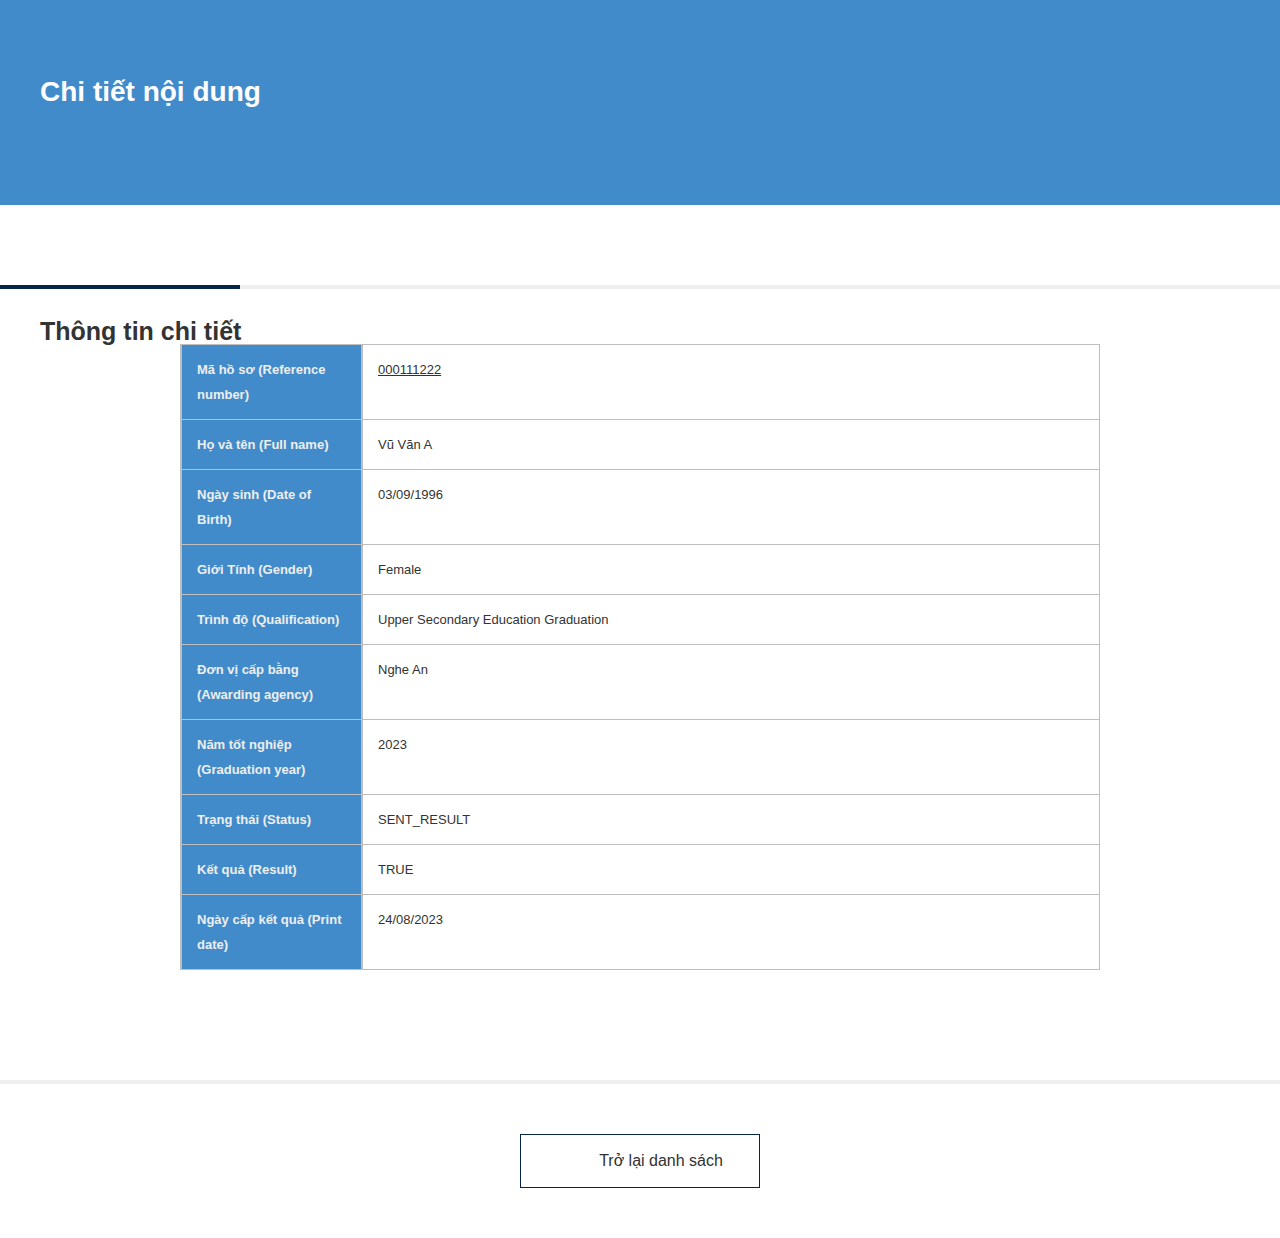
<file: result-detail.html>
<!DOCTYPE html>
<html lang="en">
  <head>
    <meta charset="UTF-8" />
    <meta name="viewport" content="width=device-width, initial-scale=1.0" />
    <title>Chi tiết kết quả</title>
    <link rel="stylesheet" href="/style.css" type="text/css" />
  </head>
  <body>
    <main class="content-body">
      <div class="page-ttl">
        <div class="inner">
          <div class="breadcrumb">
            <h1 class="ttlCom01">Chi tiết nội dung</h1>
          </div>
        </div>
      </div>

      <div class="container">
        <section class="sec-bdr">
          <div class="inner">
            <h2 class="ttlCom03">Thông tin chi tiết</h2>
            <div class="tableCom01">
              <dl class="tRow">
                <dt class="tHead">Mã hồ sơ (Reference number)</dt>
                <dd class="tData">
                  <a class="txtLink" href="#">000111222</a>
                </dd>
              </dl>
              <dl class="tRow linkA">
                <dt class="tHead">Họ và tên (Full name)</dt>
                <dd class="tData">
                  <p>
                    <span> Vũ Văn A </span>
                  </p>
                </dd>
              </dl>
              <dl class="tRow linkA">
                <dt class="tHead">Ngày sinh (Date of Birth)</dt>
                <dd class="tData nestWrap">
                  <div class="tableNested">
                    <div class="tData">03/09/1996</div>
                  </div>
                </dd>
              </dl>
              <dl class="tRow linkA">
                <dt class="tHead">Giới Tính (Gender)</dt>
                <dd class="tData">Female</dd>
              </dl>
              <dl class="tRow linkA">
                <dt class="tHead">Trình độ (Qualification)</dt>
                <dd class="tData">Upper Secondary Education Graduation</dd>
              </dl>

              <dl class="tRow linkA">
                <dt class="tHead">Đơn vị cấp bằng (Awarding agency)</dt>
                <dd class="tData">Nghe An</dd>
              </dl>

              <dl class="tRow linkA">
                <dt class="tHead">Năm tốt nghiệp (Graduation year)</dt>
                <dd class="tData">2023</dd>
              </dl>
              <dl class="tRow linkA">
                <dt class="tHead">Trạng thái (Status)</dt>
                <dd class="tData">SENT_RESULT</dd>
              </dl>
              <dl class="tRow linkA">
                <dt class="tHead">Kết quả (Result)</dt>
                <dd class="tData">TRUE</dd>
              </dl>
              <dl class="tRow linkA">
                <dt class="tHead">Ngày cấp kết quả (Print date)</dt>
                <dd class="tData">24/08/2023</dd>
              </dl>
            </div>
          </div>
        </section>

        <section class="sec-bdr" style="display: none">
          <div class="inner">
            <h2 class="ttlCom03">Programs (Post-Secondary Courses)</h2>
            <div class="tableCom02">
              <div class="tRow-wrap tHeadRow">
                <div class="tRow">
                  <div class="tHead">Name of Program</div>
                  <div class="tHead">Years of Study</div>
                  <div class="tHead">Qualifications Awarded</div>
                  <div class="tHead">Approval date of awarding the title</div>
                  <div class="tHead">Fields of Study<br />(8 types)</div>
                  <div class="tHead">Date of Establishment</div>
                  <div class="tHead">Professional Post-secondary Course</div>
                </div>
              </div>
              <div class="tRow-wrap">
                <div class="js-sp-titleBar">
                  <span></span><span class="arrowUpDown">Details</span>
                </div>
                <div class="tRow">
                  <div class="tData pcData">
                    <p></p>
                  </div>
                  <div class="tData">
                    <div class="spHead">Years of Study</div>
                    <p></p>
                  </div>
                  <div class="tData">
                    <div class="spHead">Qualifications Awarded</div>
                    <p></p>
                  </div>
                  <div class="tData">
                    <div class="spHead">Qualifications Awarded</div>
                    <p></p>
                  </div>
                  <div class="tData">
                    <div class="spHead">Fields of Study<br />(8 types)</div>
                    <p></p>
                  </div>
                  <div class="tData">
                    <div class="spHead">Date of Establishment</div>
                    <p></p>
                  </div>
                  <div class="tData">
                    <div class="spHead">Professional Post-secondary course</div>
                    <p></p>
                  </div>
                </div>
              </div>
            </div>
          </div>
        </section>

        <section class="sec-bdr d-info">
          <div class="inner">
            <div class="btn-box btn-back-box txt-center">
              <!-- <a href="javascript:void(0)" id="resultBack"> -->
              <button
                class="btn-base btn--Arrow--move w240"
                id="resultBack"
                onclick="history.back();"
              >
                <span>Trở lại danh sách</span>
              </button>
              <!-- </a> -->
            </div>
          </div>
        </section>
      </div>
      <!--//container-->
    </main>
  </body>
</html>
</file>
<file: style.css>
@charset "UTF-8";
/* ====================================================
reset style
==================================================== */

html {
  overflow-y: scroll;
  font-size: 10px;
  /* Base font size, change to 14px or 16px if needed */
  -ms-text-size-adjust: 100%;
  -webkit-text-size-adjust: 100%;
}

body,
div,
dl,
dt,
dd,
ul,
ol,
li,
h1,
h2,
h3,
h4,
h5,
h6,
pre,
code,
form,
fieldset,
legend,
input,
textarea,
p,
blockquote,
th,
td {
  margin: 0;
  padding: 0;
}

* {
  -webkit-box-sizing: border-box;
  box-sizing: border-box;
}

table {
  border-collapse: collapse;
  border-spacing: 0;
}

fieldset,
img {
  border: 0;
}

img {
  vertical-align: middle;
}

address,
caption,
cite,
code,
dfn,
em,
th,
var {
  font-style: normal;
  font-weight: normal;
}

li {
  list-style: none;
}

caption,
th {
  text-align: left;
}

h1,
h2,
h3,
h4,
h5,
h6 {
  font-size: 100%;
  font-weight: normal;
}

q:before,
q:after {
  content: "";
}

abbr,
acronym {
  border: 0;
  font-variant: normal;
}

sup {
  vertical-align: super;
}

sub {
  vertical-align: sub;
}

input,
textarea,
select {
  font-family: inherit;
  font-size: inherit;
  font-weight: inherit;
}

/*to enable resizing for IE*/

input,
textarea,

/*because legend doesn't inherit in IE */

legend {
  color: #000;
}

del,
ins {
  text-decoration: none;
}

/* ====================================================
Font
==================================================== */

/* ====================================================
Color
==================================================== */

/* ====================================================
Position & transform
==================================================== */

/* ====================================================
Media Quary
==================================================== */

/* ====================================================
Sizing
==================================================== */

/* ====================================================
Misc
==================================================== */

/* ====================================================
Transiton
==================================================== */

/* ====================================================
opacity
==================================================== */

/* ====================================================
flexbox
==================================================== */

/* ====================================================
Base style & container
==================================================== */

html.fontS {
  font-size: 9px;
  /* font-size: 85%; */
}

html.fontM {
  font-size: 11px;
  /* font-size: 100%; */
}

html.fontM.border_scroll {
  left: 32.5px;
}

html.fontL {
  font-size: 13px;
  /* font-size: 110%; */
}

html.fontL.border_scroll {
  left: 64px;
}

body,
body.en {
  color: #333;
  font-family: Roboto, sans-serif;
  font-size: 100%;
  font-size: 10px;
  -webkit-font-smoothing: antialiased;
  line-height: 1.6;
  position: relative;
}

.hidden {
  overflow-y: hidden;
}

.overlay {
  position: absolute;
  top: 0;
  left: 0;
  width: 100%;
  height: 100%;
  background-color: #000;
  opacity: 0;
  visibility: hidden;
  z-index: 9;
}

.overlay.active {
  opacity: 0.3;
  visibility: visible;
}

.container {
  display: block;
  margin: 0 auto;
}

.inner {
  margin: 0 auto;
  padding: 30px 40px;
  position: relative;
  max-width: 1440px;
}

.inner ol li {
  list-style: decimal;
  line-height: 1.5em;
  height: auto;
}

.inner ol ul li {
  list-style: none;
}

.inner ol.imgtext li {
  list-style: none;
}

div.inner em {
  font-style: italic;
}

.inner del {
  text-decoration: line-through;
}

@media screen and (max-width: 737px) {
  .inner {
    padding: 0 4%;
  }
}

@media screen and (max-width: 737px) {
  .pc {
    display: none !important;
  }

  .shortTermSpan p {
    display: block;
  }
}

@media screen and (min-width: 738px) {
  .sp {
    display: none !important;
  }

  .shortTermSpan p {
    display: inline-block;
  }
}

.mb-30 {
  margin-bottom: 30px;
}

.mt-30 {
  margin-top: 30px;
}

a {
  color: #313131;
  text-decoration: none;
}

section.wyswyg1 a,
section.content-article.news a {
  color: #2e82cc;
}

.txtLink {
  text-decoration: underline;
}

.txtLink:hover {
  opacity: 0.7;
}

/*a:link{	color: #666; }
a:visited{color: #666; }
a:hover{color: $color-purple; }
a:active{color: $color-purple; }
*/

img {
  max-width: 100%;
  height: auto;
}

.img100 {
  width: 100%;
}

.al-c {
  text-align: center;
}

.al-r {
  text-align: right;
}

.align-t {
  vertical-align: top;
}

.rollover {
  -webkit-transition: all 0.2s ease;
  -o-transition: all 0.2s ease;
  transition: all 0.2s ease;
  padding: 20px;
  display: block !important;
}

.rollover:hover {
  opacity: 0.6;
  filter: alpha(opacity=70);
}

.flex-box {
  display: -webkit-box;
  display: -ms-flexbox;
  display: flex;
  -ms-flex-wrap: wrap;
  flex-wrap: wrap;
}

.flex-box.content-fs {
  -webkit-box-pack: start;
  -ms-flex-pack: start;
  justify-content: flex-start;
}

.flex-box.content-fe {
  -webkit-box-pack: end;
  -ms-flex-pack: end;
  justify-content: flex-end;
}

.flex-box.content-bw {
  -webkit-box-pack: justify;
  -ms-flex-pack: justify;
  justify-content: space-between;
}

.flex-box.content-c {
  -webkit-box-pack: center;
  -ms-flex-pack: center;
  justify-content: center;
}

.flex-box.align-fs {
  -webkit-box-align: start;
  -ms-flex-align: start;
  align-items: flex-start;
}

.flex-box.align-fe {
  -webkit-box-align: end;
  -ms-flex-align: end;
  align-items: flex-end;
}

.flex-box.align-c {
  -webkit-box-align: center;
  -ms-flex-align: center;
  align-items: center;
}

.flex-box .col-2 {
  width: 50%;
}

.bold {
  font-weight: bold;
}

.en {
  font-family: Roboto, sans-serif;
}

.min {
  font-family: Roboto, sans-serif;
  -webkit-transform: rotate(0.03deg);
  -ms-transform: rotate(0.03deg);
  transform: rotate(0.03deg);
}

input,
button,
textarea,
select {
  margin: 0;
  padding: 0;
  background: none;
  border: none;
  border-radius: 0;
  outline: none;
  -webkit-appearance: none;
  -moz-appearance: none;
  appearance: none;
}

button {
  cursor: pointer;
}

/* ====================================================
Float & clear
==================================================== */

.clearfix:before {
  content: "";
  display: table;
}

.clearfix:after {
  clear: both;
  content: "";
  display: table;
}

/* ====================================================
Header
==================================================== */

.information-box {
  padding: 35px 0;
  background: #eeeeee;
  font-size: 12px;
  font-size: 1.2rem;
}

@media screen and (max-width: 737px) {
  .information-box {
    padding: 10px 0;
  }
}

.information-box p {
  padding-right: 2.85%;
  width: calc(100% - 64px);
  border-right: 2px solid #bebebe;
}

@media screen and (max-width: 737px) {
  .information-box p {
    width: calc(100% - 30px);
    border-right: 0;
  }
}

.information-box .btn-close {
  padding: 0;
  padding-left: 30px;
  width: 64px;
}

@media screen and (max-width: 737px) {
  .information-box .btn-close {
    padding: 0;
    padding-left: 10px;
    width: 30px;
  }

  .information-box .btn-close img {
    height: auto;
  }
}

.btn-close {
  cursor: pointer;
}

@media screen and (min-width: 737px) {
  .pc-fixed {
    position: fixed;
    top: 0;
    left: 0;
    width: 100%;
    z-index: 10;
  }
}

.is-fixed {
  position: fixed !important;
  top: 0;
  left: 0;
  width: 100%;
  z-index: 9999;
}

.fixed-content {
  position: relative;
  -webkit-transition: all 0.5s;
  -o-transition: all 0.5s;
  transition: all 0.5s;
}

.fixed-content.fixed-top {
  position: fixed;
  width: 100%;
  top: 0;
  -webkit-transition: all 0.5s;
  -o-transition: all 0.5s;
  transition: all 0.5s;
  z-index: 999;
}

#main-header {
  position: relative;
  padding: 20px 0;
  background: #428bca;
  z-index: 10;
}

@media screen and (max-width: 737px) {
  .fixed-content {
    position: fixed;
    top: 0;
    width: 100%;
    z-index: 1000;
    -webkit-transition: none;
    -o-transition: none;
    transition: none;
  }

  .content-body {
    margin-top: 60px;
  }

  .fixed-content.fixed-top {
    position: fixed;
    width: 100%;
    top: 0;
    -webkit-transition: none;
    -o-transition: none;
    transition: none;
    z-index: 999;
  }

  #main-header {
    padding: 0;
    height: 60px;
    background: #313131;
    border-bottom: 1px solid #313131;
  }

  #main-header .inner {
    display: -webkit-box;
    display: -ms-flexbox;
    display: flex;
    -webkit-box-pack: justify;
    -ms-flex-pack: justify;
    justify-content: space-between;
    -webkit-box-align: center;
    -ms-flex-align: center;
    align-items: center;
  }
}

#main-header .logo {
  -webkit-transition-timing-function: cubic-bezier(0, 0, 0.58, 1);
  -o-transition-timing-function: cubic-bezier(0, 0, 0.58, 1);
  transition-timing-function: cubic-bezier(0, 0, 0.58, 1);
  -webkit-transition-property: all;
  -o-transition-property: all;
  transition-property: all;
  -webkit-transition-duration: 0.5s;
  -o-transition-duration: 0.5s;
  transition-duration: 0.5s;
  -webkit-transition-delay: 0s;
  -o-transition-delay: 0s;
  transition-delay: 0s;
}

#main-header .logo.sp {
  display: none !important;
}

@media screen and (max-width: 737px) {
  #main-header .logo img {
    width: auto;
    height: auto;
    max-height: 27px;
  }
}

#main-header .logo:hover {
  opacity: 0.7;
}

#main-header .font-size {
  position: relative;
  margin-left: 34px;
  width: 80px;
  color: #fff;
  border-bottom: 1px solid rgba(255, 255, 255, 0.5);
}

#main-header .font-size .btn-size {
  position: relative;
  display: inline-block;
  padding-bottom: 10px;
  width: 15px;
  line-height: 22px;
  text-align: center;
  vertical-align: bottom;
  opacity: 0.5;
  cursor: pointer;
  -webkit-transition: 0.3s;
  -o-transition: 0.3s;
  transition: 0.3s;
}

#main-header .font-size .btn-size.active {
  opacity: 1;
}

#main-header .font-size .btn-size:hover {
  opacity: 1;
}

#main-header .font-size .btn-size:hover:before {
  left: 50%;
  opacity: 1;
}

#main-header .font-size .btn-size.btn-s {
  font-size: 1.6em;
}

#main-header .font-size .btn-size.btn-m {
  font-size: 2.3em;
}

#main-header .font-size .btn-size.btn-l {
  font-size: 2.7em;
}

@media screen and (max-width: 737px) {
  .overlay #main-header {
    background: #fff;
  }

  .overlay #main-header .logo.navClose {
    display: none;
  }

  .overlay #main-header .logo.sp {
    display: block !important;
  }
}

.border_scroll {
  width: 15px;
  height: 7px;
  position: absolute;
  bottom: -3px;
  left: 0;
  background-color: #fff;
  -webkit-transition-duration: 0.5s;
  -o-transition-duration: 0.5s;
  transition-duration: 0.5s;
}

@media screen and (max-width: 737px) {
  .function {
    padding: 20px 4%;
    background: #313131;
  }

  .function.flex-box.content-bw.align-c.sp form {
    width: 100%;
  }
}

.function .search-box {
  margin-left: 50px;
  width: 300px;
}

@media screen and (max-width: 737px) {
  .function .search-box {
    margin-left: 0;
    width: 100%;
  }
}

/* for autocomplete search */
.ui-widget-content a {
  font-size: 15px;
  font-size: 1.5rem;
}

.ui-menu-item-wrapper {
  font-size: 15px;
  font-size: 1.5rem;
}

.ui-menu .ui-menu-item {
  padding: 5px 0px 5px 1.4em !important;
}

.ui-state-active {
  border: none !important;
  background: none !important;
  font-weight: bold !important;
  color: #072549 !important;
  padding: 0 0;
}

.function .search-box input {
  height: 34px;
  font-size: 14px;
  font-size: 1.4rem;
}

.function .search-box input[type="text"] {
  padding: 0 20px;
  color: #8f8f8f;
  width: 200px;
  background: #fff;
}

.ui-autocomplete {
  max-height: 250px;
  overflow-y: auto;
  /* prevent horizontal scrollbar */
  overflow-x: hidden;
  /* add padding to account for vertical scrollbar */
  padding-right: 20px;
}

@media screen and (max-width: 737px) {
  .function .search-box input[type="text"] {
    padding: 0 5px;
    width: calc(100% - 65px);
    height: 50px;
  }
}

.function .search-box .btn-submit {
  margin-left: 10px;
  width: 54px;
  height: 34px;
  color: #fff;
  font-size: 14px;
  font-size: 1.4rem;
  background: #072549;
  border: 3px solid #072549;
}

body.en .function .search-box .btn-submit {
  font-size: 12px;
  font-size: 1.2rem;
}

@media screen and (max-width: 737px) {
  .function .search-box .btn-submit {
    margin-left: 5px;
    padding: 0 5px;
    width: 60px;
    height: 50px;
  }
}

.function .search-box .btn-submit:after {
  background: #fff;
}

@media screen and (min-width: 737px) {
  .function .search-box .btn-submit:hover {
    color: #072549;
  }
}

.function .language {
  width: 72px;
  line-height: 30px;
  border: 2px solid #fff;
  border-left: 1px solid #fff;
  border-right: 1px solid #fff;
}

@media screen and (max-width: 737px) {
  .function .language {
    width: 84px;
    line-height: 42px;
  }
}

.function .language a {
  cursor: pointer;
}

.function .language .btn-switch {
  position: relative;
  width: 50%;
  color: #fff;
  font-size: 1.8em;
  text-align: center;
  border-left: 1px solid #fff;
  border-right: 1px solid #fff;
  z-index: 2;
  -webkit-transition: all 0.3s;
  -o-transition: all 0.3s;
  transition: all 0.3s;
  overflow: hidden;
}

.function .language .btn-switch span {
  opacity: 0.5;
}

.function .language .btn-switch:before {
  position: absolute;
  top: 0;
  z-index: -1;
  display: block;
  content: "";
  width: 100%;
  height: 100%;
  -webkit-transition: all 0.2s;
  -o-transition: all 0.2s;
  transition: all 0.2s;
  border: 1px solid #fff;
}

.function .language .btn-switch:hover,
.function .language .btn-switch.active {
  color: #313131;
}

.function .language .btn-switch:hover span,
.function .language .btn-switch.active span {
  opacity: 1;
}

.function .language .btn-switch:hover:before,
.function .language .btn-switch.active:before {
  background-color: #fff;
}

.function .language .btn-switch.active {
  background-color: #fff;
}

.function .language .btn-switch:first-child:before {
  right: -110%;
}

.function .language .btn-switch:first-child:hover:before {
  right: 0;
}

.function .language .btn-switch:last-child:before {
  left: -110%;
}

.function .language .btn-switch:last-child:hover:before {
  left: 0;
}

@media screen and (max-width: 737px) {
  .language-wrap {
    padding: 0;
  }
}

@media print {
  .language-wrap {
    display: none;
  }

  .flex-box.content-bw.align-c.sp {
    display: none;
  }

  #main-header {
    display: none;
  }

  .navGlobal.sp {
    display: none;
  }

  .archive-years {
    display: none;
  }

  .page-ttl {
    display: none;
  }

  .navGlobal {
    display: none;
  }

  .sp {
    display: none;
  }

  .article-k5.article-k4 .inner-k5 .news-list {
    width: 100% !important;
    margin-left: 0% !important;
  }

  #main-footer {
    display: none;
  }
}

@media screen and (max-width: 737px) {
  .language-wrap .language {
    width: 82px;
  }

  .language-wrap .language .btn-switch {
    font-size: 15px;
    font-size: 1.5rem;
  }

  .menu-trigger,
  .menu-trigger span {
    display: inline-block;
    -webkit-transition: all 0.4s;
    -o-transition: all 0.4s;
    transition: all 0.4s;
    -webkit-box-sizing: border-box;
    box-sizing: border-box;
  }

  .menu-trigger {
    position: relative;
    width: 60px;
    height: 60px;
    margin-right: -10px;
    z-index: 10;
    background: #313131;
  }

  .menu-trigger span {
    position: absolute;
    left: 0;
    right: 0;
    margin: auto;
    width: 36px;
    height: 3px;
    background-color: #fff;
  }

  .menu-trigger span:nth-of-type(1) {
    top: 16px;
  }

  .menu-trigger span:nth-of-type(2) {
    top: 28px;
  }

  .menu-trigger span:nth-of-type(3) {
    bottom: 16px;
  }

  .menu-trigger.active span:nth-of-type(1) {
    -webkit-transform: translateY(14px) rotate(-315deg);
    -ms-transform: translateY(14px) rotate(-315deg);
    transform: translateY(14px) rotate(-315deg);
  }

  .menu-trigger.active span:nth-of-type(2) {
    opacity: 0;
  }

  .menu-trigger.active span:nth-of-type(3) {
    -webkit-transform: translateY(-12px) rotate(315deg);
    -ms-transform: translateY(-12px) rotate(315deg);
    transform: translateY(-12px) rotate(315deg);
  }
}

.navGlobal {
  background: #fff;
  opacity: 1;
}

@media screen and (max-width: 737px) {
  .navGlobal {
    display: none;
    position: absolute;
    z-index: 9999;
    top: 60px;
    left: 0;
    width: 100%;
    -webkit-transform: translateY(-100%);
    -ms-transform: translateY(-100%);
    transform: translateY(-100%);
    -webkit-transition: all 0.6s;
    -o-transition: all 0.6s;
    transition: all 0.6s;
    opacity: 0;
  }
}

.navGlobal.active {
  display: block;
  opacity: 1;
  -webkit-transform: translateY(0%);
  -ms-transform: translateY(0%);
  transform: translateY(0%);
}

.navGlobal .navGlobalIn {
  padding: 10px 0;
  text-align: center;
}

@media screen and (min-width: 737px) {
  .navGlobal .navGlobalIn {
    display: block;
    padding: 35px 0 22px;
    text-align: right;
  }
}

@media screen and (max-width: 1120px) {
  .navGlobal .navGlobalIn {
    text-align: center;
  }
}

.navGlobal .navGlobalIn li {
  font-size: 14px;
  font-size: 1.4rem;
  line-height: 1.2;
}

@media screen and (max-width: 737px) {
  .navGlobal .navGlobalIn li {
    padding: 10px 0;
    width: 50%;
  }
}

@media screen and (min-width: 737px) {
  .navGlobal .navGlobalIn li {
    display: inline-block;
    padding: 0 1.85% 10px;
    text-align: center;
    /* font-size: 16px; */
  }

  .navGlobal .navGlobalIn li img,
  .navGlobal .navGlobalIn li br {
    display: none;
  }

  body.en .navGlobal .navGlobalIn li br {
    display: block;
  }

  .news-list .navGlobal .navGlobalIn li a {
    display: block;
  }

  .navGlobal .navGlobalIn li a {
    display: inline-block;
    position: relative;
    overflow: hidden;
    padding-bottom: 4px;
    padding-top: 1px;
    -webkit-transition: all 0.3s;
    -o-transition: all 0.3s;
    transition: all 0.3s;
    vertical-align: middle;
  }

  .navGlobal .navGlobalIn li a:hover,
  .navGlobal .navGlobalIn li a.active {
    color: #072549;
  }

  .navGlobal .navGlobalIn li a:after {
    content: "";
    position: absolute;
    bottom: 0;
    left: -100%;
    width: 100%;
    height: 3px;
    -webkit-transition: all 0.3s;
    -o-transition: all 0.3s;
    transition: all 0.3s;
  }

  .navGlobal .navGlobalIn li a:hover::after,
  .navGlobal .navGlobalIn li a.active::after {
    left: 0;
    background-color: #072549;
  }

  .news-list .navGlobal .navGlobalIn li a:hover::after,
  .news-list .navGlobal .navGlobalIn li a.active::after {
    left: 0;
    background-color: #fff;
  }

  html.fontL .navGlobalIn li {
    font-size: 1.15vw !important;
  }

  html.fontL .navGlobal .navGlobalIn li {
    padding: 0 0.85% 10px !important;
  }
}

@media screen and (min-width: 737px) and (max-width: 1350px) {
  .navGlobal .navGlobalIn li {
    display: inline-block;
    padding: 0 1.47% 10px;
    font-size: 1.9vw;
    vertical-align: middle;
  }

  span {
    /* display: inline-block;
        text-align: center; */
  }

  .navGlobal .navGlobalIn li {
    vertical-align: middle;
  }

  .navGlobal .navGlobalIn li br {
    display: block;
    line-height: 1.4;
  }

  .navGlobal .navGlobalIn li img {
    display: none;
  }

  html.fontS .navGlobalIn li span {
    font-size: 1.3vw;
  }

  html.fontM .navGlobalIn li span {
    font-size: 1.5vw;
    text-align: center;
  }

  html.fontL .navGlobalIn li span {
    font-size: 1.9vw;
    text-align: center;
  }

  html.fontS .navGlobalIn li span br {
    display: none;
  }

  html.fontM .navGlobalIn li span br,
  html.fontL .navGlobalIn li span br {
    display: block;
  }
}

@media screen and (max-width: 737px) {
  .navGlobal .navGlobalIn li span {
    display: inline-block;
    width: 100%;
    margin-top: 8px;
    -ms-flex-item-align: center;
    align-self: center;
  }

  .navGlobal .navGlobalIn li:nth-child(4) span,
  .navGlobal .navGlobalIn li:nth-child(5) span {
    padding-top: 0.5em;
  }
}

@media (min-width: 1500px) {
  .navGlobal .navGlobalIn.lg li {
    padding: 0 0.85% 10px !important;
  }
}

/* ====================================================
Footer
==================================================== */

.to-top {
  position: relative;
  overflow: hidden;
  display: block;
  width: 100%;
  height: 60px;
  background: #454545;
  border: 3px solid #454545;
  cursor: pointer;
}

.to-top:before {
  content: "";
  position: absolute;
  top: 50%;
  top: 50%;
  -webkit-transform: translateY(-50%);
  -ms-transform: translateY(-50%);
  transform: translateY(-50%);
  left: 0;
  right: 0;
  margin: -3px auto 0;
  width: 22px;
  height: 22px;
  border-top: 1px solid #fff;
  border-right: 1px solid #fff;
  z-index: 9;
  -webkit-transform: rotate(-45deg);
  -ms-transform: rotate(-45deg);
  transform: rotate(-45deg);
}

.to-top:after {
  content: "";
  display: block;
  position: absolute;
  width: 100%;
  height: 100%;
  background-color: #fff;
  border: 1px solid #fff;
  -webkit-transform: translateY(100%);
  -ms-transform: translateY(100%);
  transform: translateY(100%);
  -webkit-transition: all 0.1s ease;
  -o-transition: all 0.1s ease;
  transition: all 0.1s ease;
}

@media screen and (max-width: 737px) {
  .to-top {
    height: 50px;
  }
}

@media screen and (min-width: 737px) {
  .to-top:hover:after {
    -webkit-transform: translateY(0);
    -ms-transform: translateY(0);
    transform: translateY(0);
  }

  .to-top:hover:before {
    border-top-color: #454545;
    border-right-color: #454545;
  }
}

#main-footer {
  padding: 0 0 35px;
  color: #fff;
  background: #242424;
  clear: both;
}

#main-footer .flex-box {
  padding-top: 45px;
}

#main-footer .logo {
  display: inline-block;
  font-size: 14px;
  font-size: 1.4rem;
}

#main-footer .logo a {
  display: inline-block;
  margin-top: 10px;
}

@media screen and (max-width: 737px) {
  #main-footer {
    padding: 0 0 20px;
  }

  #main-footer .flex-box {
    padding-top: 30px;
    display: block;
    text-align: center;
  }

  #main-footer .logo {
    display: inline-block;
    margin-bottom: 40px;
    text-align: left;
    font-size: 18px;
    font-size: 1.8rem;
  }

  #main-footer .logo a {
    margin-top: 5px;
  }
}

#main-footer .ft-nav {
  margin-left: 20px;
  margin-top: 30px;
  line-height: 2.6;
}

#main-footer .ft-nav li {
  display: inline-block;
  margin: 0 20px;
}

#main-footer .ft-nav li a {
  padding: 10px 0;
  color: #fff;
  font-size: 14px;
  font-size: 1.4rem;
}

@media only screen and (max-width: 768px) {
  #main-footer .ft-nav {
    margin-left: 0px;
    margin-top: 0px;
  }
}

#main-footer a {
  -webkit-transition-property: all;
  -o-transition-property: all;
  transition-property: all;
  -webkit-transition-duration: 0.5s;
  -o-transition-duration: 0.5s;
  transition-duration: 0.5s;
  -webkit-transition-delay: 0s;
  -o-transition-delay: 0s;
  transition-delay: 0s;
  -webkit-transition-timing-function: cubic-bezier(0, 0, 0.58, 1);
  -o-transition-timing-function: cubic-bezier(0, 0, 0.58, 1);
  transition-timing-function: cubic-bezier(0, 0, 0.58, 1);
}

#main-footer a:hover {
  opacity: 0.7;
}

#main-footer .copyright {
  margin-top: 35px;
  text-align: center;
  font-size: 14px;
  font-size: 1.4rem;
  line-height: 1;
}

@media screen and (max-width: 737px) {
  #main-footer .copyright {
    font-size: 12px;
    font-size: 1.2rem;
  }
}

#main-footer:after,
#main-footer:before {
  content: "";
  position: fixed;
  width: 100%;
  left: 0;
  bottom: 0;
  height: 1000px;
}

#main-footer:after {
  background-color: #242424;
  z-index: -2;
}

#main-footer:before {
  background-color: #000;
  opacity: 0.3;
  z-index: -1;
}

.content-body {
  background-color: #fff;
}

body.overlay {
  position: fixed;
  height: 100%;
}

body.overlay:before {
  content: "";
  display: block;
  position: fixed;
  width: 100%;
  height: 100%;
  background: rgba(0, 0, 0, 0.2);
  z-index: 9;
}

/* ====================================================
MODULE
==================================================== */

/*パンくずMODULE*/

.breadcrumb {
  margin-bottom: 20px;
  color: #fff;
  font-size: 12px;
  font-size: 1.4rem;
}

.breadcrumb.wt {
  color: #333;
}

@media screen and (max-width: 737px) {
  .breadcrumb {
    margin-bottom: 5px;
    font-size: 10px;
    font-size: 1rem;
  }
}

.breadcrumb a {
  color: #fff;
  text-decoration: underline;
}

.breadcrumb.wt a {
  color: #333;
}

.breadcrumb > div {
  display: inline-block;
}

.breadcrumb > span {
  display: inline-block;
  vertical-align: top;
}

/*見出しMODULE*/

.page-ttl {
  position: relative;
  padding: 40px 0;
  height: auto;
  background: #428bca;
}

@media screen and (max-width: 737px) {
  .page-ttl {
    /*		padding:20px 0;*/
    padding: 10px 0;
    /*		height: 100px;*/
    height: auto;
    background-size: auto 100px;
    background: #428bca;
  }
}

.page-ttl.bg-colomn {
  position: relative;
  padding: 40px 0;
  height: 400px;
  background: url(https://www.nicjp.niad.ac.jp/en/images/banner.jpg) no-repeat
    center center;
  background-size: cover;
}

@media screen and (max-width: 737px) {
  .page-ttl.bg-colomn {
    height: 200px;
  }
}

.page-ttl.bg-colomn2 {
  position: relative;
  padding: 40px 0;
  height: 400px;
  background: url(https://www.nicjp.niad.ac.jp/en/images/banner.png) no-repeat
    center center;
  background-size: cover;
}

@media screen and (max-width: 737px) {
  .page-ttl.bg-colomn2 {
    height: 200px;
  }
}

.page-ttl02 {
  position: relative;
  padding: 40px 0 70px;
  height: 276px;
  background: #072549;
  background: url(https://www.nicjp.niad.ac.jp/en/images/bg_pageTtl02.png)
    no-repeat center center;
}

@media screen and (min-width: 737px) {
  .page-ttl02 .bnr-area {
    width: 32%;
  }

  .page-ttl02 .ttl-area {
    width: 64%;
  }
}

@media screen and (max-width: 737px) {
  .page-ttl02 {
    padding: 20px 0;
    height: auto;
    background-size: cover;
  }

  .page-ttl02 .inner {
    display: block;
  }

  .page-ttl02 .tags-wrap-sp {
    display: -webkit-box;
    display: -ms-flexbox;
    display: flex;
    -webkit-box-pack: justify;
    -ms-flex-pack: justify;
    justify-content: space-between;
    -webkit-box-align: center;
    -ms-flex-align: center;
    align-items: center;
    margin-top: 5px;
  }

  .page-ttl02 .tags-wrap-sp .tags {
    width: calc(100% - 120px);
  }

  .page-ttl02 .tags-wrap-sp .bnr-area {
    width: 100px;
  }
}

@media screen and (min-width: 737px) {
  .page-ttl02 .tags {
    margin-top: 15px;
  }
}

.page-ttl02 .tags span {
  display: inline-block;
  margin-right: 8px;
  padding: 0 10px;
  min-width: 100px;
  line-height: 28px;
  height: 28px;
  font-size: 14px;
  font-size: 1.4rem;
  text-align: center;
  border-radius: 15px;
  background: #fff;
}

@media screen and (max-width: 737px) {
  .page-ttl02 .tags span {
    font-size: 12px;
    font-size: 1.2rem;
    min-width: 70px;
    line-height: 24px;
    height: 24px;
  }
}

@media all and (-ms-high-contrast: none), (-ms-high-contrast: active) {
  .page-ttl02 .tags span {
    line-height: 33px;
  }
}

.plpc-160 {
  padding-left: 160px;
}

.sec-bdr.wyswyg1 .inner > div {
  padding-left: 7vw;
  font-size: 1.6rem;
}

.sec-bdr.wyswyg1 .inner > div.mid {
  padding-left: 8vw;
  padding-bottom: 60px;
  font-size: 1.6rem;
}

@media only screen and (max-width: 790px) {
  .plpc-160 {
    padding-left: 0;
  }

  .sec-bdr.wyswyg1 .inner > div {
    padding-left: 0;
    padding-bottom: 0;
  }
}

.ttlCom01 {
  color: #fff;
  font-size: 28px;
  font-size: 2.8rem;
  font-weight: bold;
}

@media screen and (max-width: 737px) {
  .ttlCom01 {
    font-size: 16px;
    font-size: 1.6rem;
  }
}

.ttlCom02 {
  position: relative;
  margin-bottom: 20px;
  padding-top: 8px;
  line-height: 1.4;
  font-size: 16px;
  font-size: 1.6rem;
}

.ttlCom02:before {
  content: "";
  position: absolute;
  left: 0;
  top: 0;
  width: 100%;
  height: 2px;
  background: #eee;
}

.ttlCom02:after {
  content: "";
  position: absolute;
  left: 0;
  top: 0;
  width: 60px;
  height: 2px;
  background: #072549;
}

@media screen and (max-width: 737px) {
  .ttlCom02 {
    padding-top: 18px;
    font-size: 14px;
    font-size: 1.4rem;
  }

  .ttlCom02:before {
    width: 44%;
    height: 10px;
  }

  .ttlCom02:after {
    width: 40px;
    height: 10px;
  }

  .universityHighlight label,
  .senmonLabel label {
    width: 85%;
    float: left;
  }

  span.plus {
    width: 15%;
    display: inline-block;
    padding: 20px 5px;
    border-top: 1px solid #072549;
    border-bottom: 1px solid #072549;
    border-right: 1px solid #072549;
    background: #eee;
    color: #072549;
  }

  span.minus {
    width: 15%;
    display: inline-block;
    padding: 20px 5px;
    border-top: 1px solid #072549;
    border-bottom: 1px solid #072549;
    border-right: 1px solid #072549;
    background: #eee;
    color: #072549;
  }

  /* .universityHighlight label.plus::before {
        content: '+';
        position: absolute;
        top: 50%;
        right: 5%;
        width: 20px;
        height: 20px;
        transform: translateY(-50%);
    }
    .universityHighlight label.minus::before {
        content: '-';
        position: absolute;
        top: 50%;
        right: 0;
        width: 20px;
        height: 20px;
        transform: translateY(-50%);
    } */
}

.faq-col h2 {
  color: #000;
  font-size: 2.8rem;
  font-weight: 700;
  line-height: 1.25;
  margin: 30px auto 30px;
}

.paragarph {
  word-wrap: break-word;
  font-size: 1.5rem;
}

@media screen and (max-width: 737px) {
  .sec-bdr .inner > h2 {
    margin-bottom: 15px;
    padding-top: 10px;
    font-size: 16px;
    font-size: 1.6rem;
  }
}

.txt-center {
  text-align: center;
}

.txt-right {
  text-align: right;
}

.txt-left {
  text-align: left;
}

/*リンクMODULE*/

.linkCmn01 {
  display: inline-block;
  position: relative;
  color: #333;
  font-weight: bold;
  text-decoration: underline;
}

.linkCmn01.icn-outLink {
  padding-left: 18px;
  padding-right: 20px;
  background: url(https://www.nicjp.niad.ac.jp/en/images/icn-outLink.png)
    no-repeat right center;
  background-size: 12px auto;
}

.linkCmn01:before {
  content: "";
  position: absolute;
  top: 50%;
  left: 0;
  width: 12px;
  height: 1px;
  background: #072549;
}

.sec-bdr .inner > div.top_line {
  position: relative;
  padding-bottom: 20px;
  padding-top: 26px;
  color: #072549;
  font-size: 24px;
  font-size: 2.4rem;
  font-weight: bold;
}

.sec-bdr .inner > div.top_line:before {
  content: "";
  position: absolute;
  top: -4px;
  left: 0;
  width: 240px;
  height: 4px;
  background: #072549;
}

/*ボタンMODULE*/

@media screen and (min-width: 737px) {
  .btn-Skew--Fill {
    -webkit-box-flex: 1;
    -ms-flex: 1 1 auto;
    flex: 1 1 auto;
    text-align: center;
    /*		text-transform: uppercase;*/
    position: relative;
    overflow: hidden;
    -webkit-transition: 0.3s;
    -o-transition: 0.3s;
    transition: 0.3s;
    z-index: 2;
  }

  .btn-Skew--Fill:after {
    position: absolute;
    -webkit-transition: 0.3s;
    -o-transition: 0.3s;
    transition: 0.3s;
    content: "";
    bottom: 0;
    width: 0;
    height: 120%;
    left: -16%;
    -webkit-transform: skewX(15deg);
    -ms-transform: skewX(15deg);
    transform: skewX(15deg);
    z-index: -1;
  }

  .btn-Skew--Fill:hover {
    cursor: pointer;
  }

  .btn-Skew--Fill:hover:after {
    left: -18%;
    width: 140%;
  }
}

.btn {
  display: inline-block;
  width: 100%;
  padding: 28px 10px;
  color: #fff;
  font-size: 28px;
  font-size: 2.8rem;
  line-height: 1;
  background: #072549;
  cursor: pointer;
}

@media screen and (max-width: 737px) {
  .btn {
    padding: 16px 10px;
    font-size: 20px;
    font-size: 2rem;
  }
}

@-webkit-keyframes fade {
  0%,
  100% {
    opacity: 1;
  }

  50% {
    opacity: 0;
  }
}

@keyframes fade {
  0%,
  100% {
    opacity: 1;
  }

  50% {
    opacity: 0;
  }
}

.add-btn {
  background: #072549;
  border: 3px solid #072549;
  padding: 10px 10px;
  margin: 15px 0;
  width: 80%;
  font-size: 20px;
  font-size: 2rem;
}

.btn-search > span,
.btn-search.big-search > span {
  border: 0;
  padding: 0px 0px 0px 44px;
  background-repeat: no-repeat;
  background: url(https://www.nicjp.niad.ac.jp/en/images/icon05.png) no-repeat
    left center;
  background-size: 26px auto;
  width: auto;
  vertical-align: initial;
  display: inline-block;
}

.btn-search > span {
  border: 0;
  width: 80%;
  margin: auto;
  /* padding-left: 40px; */
  padding: 17px 0 18px 40px;
  background-repeat: no-repeat;
  background: url(https://www.nicjp.niad.ac.jp/en/images/icon05.png) no-repeat
    left center;
  background-size: 26px auto;
  display: block;
  font-size: 24px !important;
  font-size: 2.4rem !important;
  vertical-align: middle;
}

@media screen and (max-width: 1240px) {
  .sec-searchList .btn-search > span {
    width: 15%;
  }
}

@media screen and (max-width: 737px) {
  .btn-search > span {
    padding-left: 30px;
    background-size: 22px auto;
  }

  .btn-search > span.min {
    width: 108px;
  }

  .sec-searchList .btn-search > span {
    width: 40%;
  }
}

.btn-search:hover {
  /* -webkit-animation: fade 0.6s linear;
    animation: fade 0.6s linear; */
  opacity: 0.9;
}

.btn-submit > span {
  border: 0;
  padding-left: 44px;
  background-repeat: no-repeat;
  background: url(https://www.nicjp.niad.ac.jp/en/images/icon05.png) no-repeat
    left center;
  background-size: 26px auto;
}

@media screen and (max-width: 737px) {
  .btn-submit > span {
    padding-left: 30px;
    background-size: 22px auto;
  }

  .sp-plus {
    display: inline-block;
  }
}

@media screen and (min-width: 737px) {
  .sp-plus {
    display: none;
  }

  .btn-submit:after {
    background: #fff;
  }

  .btn-submit:hover {
    color: #072549;
  }

  .btn-submit:hover span {
    background: url(https://www.nicjp.niad.ac.jp/en/images/icon05_on.png)
      no-repeat left center;
    background-size: 26px auto;
  }
}

.btn-base {
  display: inline-block;
  padding: 18px 30px;
  color: #666666;
  font-size: 16px;
  font-size: 1.6rem;
  line-height: 1;
  background: #fff;
  border: 1px solid #666666;
  cursor: pointer;
}

.btn-base:hover > span > a {
  color: #fff;
}

@media screen and (max-width: 737px) {
  .btn-base {
    padding: 12px 30px;
    width: 100%;
    font-size: 14px;
    font-size: 1.4rem;
  }
}

@media screen and (min-width: 737px) {
  .btn-base:after {
    background: #666666;
  }

  .btn-base:hover {
    color: #072549;
  }
}

.btn-clear span {
  padding-left: 42px;
  background: url(https://www.nicjp.niad.ac.jp/en/images/btn_clear_on.png)
    no-repeat left center;
  background-size: 23px auto;
}

@media screen and (max-width: 737px) {
  .btn-clear span {
    padding-left: 30px;
    background-size: 16px auto;
  }
}

@media screen and (min-width: 737px) {
  .btn-clear:hover {
    color: #fff;
  }

  .btn-clear:hover span {
    background: url(https://www.nicjp.niad.ac.jp/en/images/btn_close_off.png)
      no-repeat left center;
    background-size: 23px auto;
  }
}

.btn--Arrow--move {
  padding: 12px 20px;
  color: #313131;
  overflow: hidden;
}

@media screen and (max-width: 737px) {
  .btn--Arrow--move span {
    padding-left: 30px;
    background: url(https://www.nicjp.niad.ac.jp/en/images/arrow_pur_left.png)
      no-repeat left center;
    background-size: 16px auto;
  }
}

@media screen and (min-width: 737px) {
  .btn--Arrow--move {
    padding: 18px 20px;
    border-color: #062549;
  }

  .btn--Arrow--move span {
    display: block;
    position: relative;
    padding-left: 42px;
    -webkit-transition-property: all;
    -o-transition-property: all;
    transition-property: all;
    -webkit-transition-duration: 0.3s;
    -o-transition-duration: 0.3s;
    transition-duration: 0.3s;
    -webkit-transition-delay: 0s;
    -o-transition-delay: 0s;
    transition-delay: 0s;
  }

  .btn--Arrow--move span:before {
    content: "";
    position: absolute;
    top: 50%;
    left: 0;
    margin-top: -5px;
    width: 23px;
    height: 11px;
    background: url(https://www.nicjp.niad.ac.jp/en/images/arrow_pur_left.png)
      no-repeat left center;
    background-size: contain;
    -webkit-transition-property: all;
    -o-transition-property: all;
    transition-property: all;
    -webkit-transition-duration: 0.3s;
    -o-transition-duration: 0.3s;
    transition-duration: 0.3s;
    -webkit-transition-delay: 0s;
    -o-transition-delay: 0s;
    transition-delay: 0s;
  }

  .btn--Arrow--move span:after {
    content: "";
    position: absolute;
    top: 50%;
    right: -30px;
    margin-top: -5px;
    width: 23px;
    height: 11px;
    background: url(https://www.nicjp.niad.ac.jp/en/images/arrow_wh_left.png)
      no-repeat left center;
    background-size: 23px auto;
    opacity: 0;
    -webkit-transition-property: all;
    -o-transition-property: all;
    transition-property: all;
    -webkit-transition-duration: 0.3s;
    -o-transition-duration: 0.3s;
    transition-duration: 0.3s;
    -webkit-transition-delay: 0s;
    -o-transition-delay: 0s;
    transition-delay: 0s;
  }

  .btn--Arrow--move:hover {
    color: #fff;
    background: #072549;
    padding-right: 20px;
  }

  .btn--Arrow--move:hover span {
    margin-left: -42px;
  }

  .btn--Arrow--move:hover span:before {
    opacity: 0;
  }

  .btn--Arrow--move:hover span:after {
    right: 0;
    opacity: 1;
  }
}

.btn-back-box {
  margin: 10px 4%;
}

@media screen and (min-width: 737px) {
  .btn-back-box {
    margin: 20px 0 0px;
    padding-bottom: 20px;
  }

  .news.btn-back-box {
    margin: 0;
  }

  .btn-back-box .w240 {
    min-width: 240px;
  }
}

.btn-border {
  border: 1px solid #454545;
}

.btn-back {
  min-width: 206px;
  float: left;
}

.btn-back span,
.btn-go span {
  padding-left: 0;
  background: none;
}

.btn-back:hover,
.btn-go:hover {
  background-color: #666;
  transition: 0.2s ease-in;
}

.btn-back:hover span,
.btn-go:hover span {
  background: none;
}

@media screen and (max-width: 737px) {
  .btn-back {
    margin-bottom: 10px;
  }
}

.pb-10 {
  padding-bottom: 10px;
  background: white;
}

.bg_white {
  background: white;
  padding-top: 1px;
}

/*リストMODULE*/

/*ボックスMODULE*/

/*グリッドMODULE*/

/*フォームMODULE*/

/*フォーム パーツ*/

/*radio*/

.radiobox label {
  position: relative;
  display: block;
  word-break: break-all;
  margin: 0 5px;
  padding: 0 10px;
  line-height: 40px;
  background: #fff;
  cursor: pointer;
  font-size: 16px;
  font-size: 1.6rem;
  border-radius: 24px;
}

@media screen and (max-width: 737px) {
  .radiobox label {
    margin: 0 15px;
  }
}

.radiobox label input[type="checkbox"] + span,
.radiobox label input[type="radio"] + span {
  position: relative;
  padding: 0 0 0 30px;
}

.radiobox label span {
  display: inline-block;
}

.radiobox label input[type="radio"] {
  position: absolute;
  top: 0;
  left: 0;
  opacity: 0;
}

.radiobox label input[type="radio"] + span:before {
  position: absolute;
  top: calc(50% + 5px);
  left: 5px;
  top: 50%;
  -webkit-transform: translateY(-50%);
  -ms-transform: translateY(-50%);
  transform: translateY(-50%);
  display: inline-block;
  content: "";
  z-index: 0;
  width: 10px;
  height: 10px;
  background-color: transparent;
  border-radius: 50%;
}

.radiobox label input[type="radio"] + span:after {
  position: absolute;
  top: 50%;
  left: 0;
  top: 50%;
  -webkit-transform: translateY(-50%);
  -ms-transform: translateY(-50%);
  transform: translateY(-50%);
  display: inline-block;
  content: "";
  z-index: 0;
  width: 16px;
  height: 16px;
  background-color: transparent;
  border: 2px #adadad solid;
  border-radius: 50%;
}

.radiobox label input[type="radio"]:checked + span:before {
  background: #072549;
}

/*checkbox*/
.checkbox label {
  position: relative;
  display: block;
  word-break: break-all;
  margin: 0 5px;
  line-height: 20px;
  cursor: pointer;
  font-size: 16px;
  font-size: 1.6rem;
}

body.en .checkbox label {
  word-break: keep-all;
}

@media screen and (max-width: 737px) {
  .checkbox label {
    font-size: 13px;
    font-size: 1.3rem;
  }
}

.checkbox label input[type="checkbox"] + span::before {
  border-color: #adadad;
}

.checkbox label input[type="checkbox"]:checked + span::before {
  background-color: #072549;
  border-color: #072549;
}

.checkbox span {
  display: inline-block;
  margin-left: 30px;
}

body.en .checkbox span {
  word-break: break-word !important;
  -ms-word-break: break-word !important;
  word-wrap: break-word !important;
}

.checkbox input[type="checkbox"] {
  position: absolute;
  top: 0;
  left: 0;
  opacity: 0;
  display: none;
}

.checkbox input[type="checkbox"] + span::before,
.checkbox input[type="checkbox"] + span::after {
  position: absolute;
  top: 0;
  left: 0;
  display: inline-block;
  content: "";
  -webkit-box-sizing: border-box;
  box-sizing: border-box;
}

.checkbox input[type="checkbox"] + span::before {
  z-index: 0;
  background-color: #fff;
  width: 20px;
  height: 20px;
  border: 2px #adadad solid;
}

.checkbox input[type="checkbox"] + span::after {
  z-index: 1;
  margin: 5px 7px;
  width: 6px;
  height: 9px;
}

.checkbox input[type="checkbox"]:checked + span::before {
  background-color: #616161;
}

.checkbox input[type="checkbox"]:checked + span::after {
  border: 2px solid #fff;
  border-width: 0 2px 2px 0;
  -webkit-transform: rotate(45deg);
  -ms-transform: rotate(45deg);
  transform: rotate(45deg);
}

.checkbox input[type="checkbox"]:disabled.itemChild + span::before {
  background-color: #cdcdcd;
}

/*custom-select*/

.custom-select {
  position: relative;
}

.custom-select .selectInput {
  position: relative;
  padding: 18px 18px;
  width: 100%;
  background: #fff;
  font-size: 16px !important;
  font-size: 1.6rem !important;

  -webkit-backface-visibility: hidden;
  -webkit-transition: all 0.3s ease;
  -o-transition: all 0.3s ease;
  transition: all 0.3s ease;
  cursor: pointer;
}

@media all and (-ms-high-contrast: none), (-ms-high-contrast: active) {
  .custom-select .selectInput {
    padding: 20px 20px 16px;
  }
}

@media screen and (max-width: 737px) {
  .custom-select .selectInput {
    padding: 12px 20px;
    padding: 15px;
    position: relative;
    cursor: pointer;
  }

  .custom-select .selectInput.accordion:after {
    content: "\f067";
    position: absolute;
    top: 50%;
    right: 15px;
    -webkit-transform: translateY(-50%);
    -ms-transform: translateY(-50%);
    transform: translateY(-50%);
    display: inline-block;
    font: normal normal normal 1.4em/1 FontAwesome;
    font-size: inherit;
  }

  .custom-select .selectInput.accordion.open:after {
    content: "\f068";
  }
}

.custom-select .selectInput:before {
  content: "";
  position: absolute;
  right: 18px;
  margin-top: 5px;
  width: 1px;
  height: 5px;
  border: 4px solid transparent;
  border-top: 4px solid #434a54;
  top: 50%;
  -webkit-transform: translateY(-50%);
  -ms-transform: translateY(-50%);
  transform: translateY(-50%);
}

@media screen and (max-width: 737px) {
  .custom-select .selectInput:before {
    margin-top: 0;
    width: 0px;
    height: 0px;
    border: 6px solid transparent;
    border-left: 6px solid #434a54;
  }
}

.custom-select .selectInput:after {
  content: "";
  position: absolute;
  bottom: 0;
  left: 0;
  right: 0;
  margin: auto;
  width: calc(100% - 4px);
  height: 2px;
  background: #92940b;
  opacity: 0;
  -webkit-backface-visibility: hidden;
  -webkit-transition: all 0.3s ease;
  -o-transition: all 0.3s ease;
  transition: all 0.3s ease;
}

.custom-select .selectInput span {
  padding: 2px 0 5px 40px;
}

@media all and (-ms-high-contrast: none), (-ms-high-contrast: active) {
  .custom-select .selectInput span {
    padding: 14px 0 10px 40px;
  }
}

.custom-select.active {
  z-index: 99;
}

.custom-select.active .selectInput:after {
  opacity: 1;
}

.custom-select.school .selectInput span {
  background: url(https://www.nicjp.niad.ac.jp/en/images/icon02.png) no-repeat
    left center;
  background-size: 28px auto;
  display: block;
  padding: 0;
  padding-left: 34px;
  font-size: 15px !important;
  font-size: 1.5rem !important;
}

.custom-select.school .oputionBox {
  padding: 12px 25px;
  width: 814px;
  left: 50%;
}

@media screen and (max-width: 820px) {
  .custom-select.school .oputionBox {
    left: 10px;
  }
}

@media screen and (max-width: 737px) {
  .custom-select.school .oputionBox {
    left: 0;
    width: 100%;
  }
}

.custom-select.school .oputionBox.cat-field {
  display: none;
}

@media only screen and (max-width: 340px) {
  .custom-select.school .oputionBox {
    padding: 12px 20px;
  }
}

.custom-select.area .selectInput span {
  background: url(https://www.nicjp.niad.ac.jp/en/images/icon04.png) no-repeat
    left center;
  background-size: 28px auto;
  font-size: 15px !important;
  font-size: 1.5rem !important;
  /* display: block; */
}

.custom-select.area .oputionBox {
  width: 270px;
  left: 10px;
}

@media screen and (max-width: 737px) {
  .custom-select.area .oputionBox {
    left: 0;
    width: 100%;
  }
}

.custom-select.licence .selectInput span {
  background: url(https://www.nicjp.niad.ac.jp/en/images/icon03.png) no-repeat
    left center;
  background-size: 28px auto;
  font-size: 15px !important;
  font-size: 1.5rem !important;
  /* display: block; */
}

body.en .custom-select.licence .selectInput span {
  font-size: 14px !important;
  font-size: 1.4rem !important;
}

.custom-select.licence .oputionBox {
  padding: 12px 25px;
  width: 600px;
  left: 10px;
}

@media screen and (max-width: 1200px) {
  .custom-select.licence .oputionBox {
    left: 50%;
    margin-left: -300px;
  }

  .custom-select.licence .oputionBox:before,
  .custom-select.licence .oputionBox:after {
    left: 66%;
    margin-left: -5px;
  }
}

@media screen and (max-width: 737px) {
  .custom-select.licence .oputionBox {
    width: 100%;
    left: 0;
    margin-left: 0;
  }
}

.custom-select .oputionBox {
  display: none;
  position: absolute;
  top: 65px;
  padding: 12px 6px;
  background: #fff;
  border: 2px solid #92940b;
  z-index: 3;
  -webkit-backface-visibility: hidden;
  -webkit-transition: all 0.3s ease;
  -o-transition: all 0.3s ease;
  transition: all 0.3s ease;
}

.custom-select .oputionBox input[type="radio"] {
  display: none;
}

@media screen and (max-width: 737px) {
  .custom-select .oputionBox {
    left: 0;
    right: 0;
    margin: auto;
    width: 100%;
  }
}

.custom-select .oputionBox .cutom-scrollBar {
  position: relative;
  margin: 15px 0;
  height: 236px;
}

@media screen and (max-width: 737px) {
  .custom-select .oputionBox .cutom-scrollBar {
    height: 40vh;
  }
}

.custom-select .oputionBox .cutom-scrollBar li {
  border-bottom: 1px solid #eee;
  margin-right: 10px;
  margin-bottom: 0 !important;
  width: 100% !important;
}

.custom-select .oputionBox .cutom-scrollBar label {
  display: block;
  padding: 15px;
  line-height: 1;
  cursor: pointer;
}

.custom-select .oputionBox .cutom-scrollBar label:hover {
  background: #eee;
}

.custom-select .oputionBox .close {
  padding-bottom: 14px;
  padding-right: 10px;
  border-bottom: 2px solid #eee;
  cursor: pointer;
}

.custom-select .oputionBox .close .ttl-box {
  font-size: 20px;
  font-size: 2rem;
}

.custom-select .oputionBox .close .btnBack {
  margin-left: -26px;
  width: 112px;
  color: #fff;
  line-height: 38px;
  background: #072549;
  font-size: 16px;
  font-size: 1.6rem;
}

.custom-select .oputionBox .close .btnBack span {
  padding-left: 32px;
  background: url(/images/arrow_leftWh.png) no-repeat left center;
  background-size: 20px auto;
}

@media screen and (min-width: 737px) {
  .custom-select .oputionBox:before {
    content: "";
    position: absolute;
    display: block;
    width: 0;
    height: 0;
    left: 50px;
    top: -12px;
    border-right: 10px solid transparent;
    border-bottom: 10px solid #92940b;
    border-left: 10px solid transparent;
  }

  .custom-select .oputionBox:after {
    content: "";
    position: absolute;
    display: block;
    width: 0;
    height: 0;
    left: 50px;
    top: -9px;
    border-right: 10px solid transparent;
    border-bottom: 10px solid #fff;
    border-left: 10px solid transparent;
  }
}

.custom-select .oputionBox .CatelistBox {
  padding: 11px 0;
  overflow: hidden;
}

.custom-select .oputionBox .CatelistBox > li > label > input[type="checkbox"] {
  display: none;
}

.custom-select .oputionBox .CatelistBox li {
  -webkit-box-sizing: border-box;
  box-sizing: border-box;
  float: left;
  width: 19.4%;
  margin-right: 5px;
  margin-bottom: 5px;
  text-align: center;
  line-height: 1;
}

.custom-select .oputionBox .CatelistBox li.column2 {
  float: left;
  width: 49%;
  /* margin-right: 2%; */
  margin-bottom: 5px;
  text-align: center;
  line-height: 1;
}

li.allCatButton {
  width: 100% !important;
}

.custom-select .oputionBox .CatelistBox li:last-child {
  margin-right: 0px;
}

.custom-select .oputionBox .CatelistBox li.column2:nth-child(2n) {
  /* margin-right: 0px; */
}

.mobileBreak {
  display: none;
}

@media (max-width: 767px) {
  .custom-select .oputionBox .CatelistBox li {
    width: 100%;
    margin-right: 0px;
  }

  li.allCatButton {
    width: 100% !important;
  }

  .custom-select .oputionBox .CatelistBox li.column2 {
    float: none;
    width: 49%;
    margin-right: 1%;
    margin-bottom: 5px;
    text-align: center;
    line-height: 1;
  }

  .mobileBreak {
    display: block;
  }

  .shortTermSchool {
    padding: 10.5px 5px !important;
  }

  .shortTermSpan {
    padding: 10.5px 5px !important;
  }

  .custom-select .oputionBox .CatelistBox li:last-child {
    /* margin-right: 5px; */
  }

  .ttlCom02 {
    margin-top: 5px;
    width: 100%;
  }

  .custom-select .oputionBox .CatelistBox .checkbox-list {
    margin-bottom: 10px;
  }

  .custom-select .oputionBox .CatelistBox .checkbox-list li {
    text-align: left;
    display: inline-block;
  }

  .custom-select .oputionBox .CatelistBox .checkbox-list li label {
    display: inline-block;
    padding: 0px;
    border: 0px;
    cursor: pointer;
  }
}

.custom-select .oputionBox .CatelistBox li label {
  display: block;
  /* padding: 8% 11px 0px 11px; */
  border: 1px solid #072549;
  cursor: pointer;
  padding: 20px 0;
}

.custom-select.licence .oputionBox .CatelistBox li label {
  height: 60px;
}

@media screen and (min-width: 737px) {
  /* for english design */
  label.selectEnglish {
    padding: 12px 1px !important;
  }

  label.selectGovernment {
    font-size: 12px;
    font-size: 1.2rem;
    padding: 10px 0 !important;
  }

  .oputionBox > .CatelistBox > li > label.selectEnglish span,
  div.kasou3 .oputionBox > .CatelistBox > li > label.selectEnglish span {
    padding-top: 12px;
  }

  .oputionBox > .CatelistBox > li > label.selectGovernment span,
  div.kasou3 .oputionBox > .CatelistBox > li > label.selectGovernment span {
    padding-top: 10px;
  }

  .custom-select .oputionBox .CatelistBox li label:hover {
    -webkit-transition-property: all;
    -o-transition-property: all;
    transition-property: all;
    -webkit-transition-duration: 1s;
    -o-transition-duration: 1s;
    transition-duration: 1s;
    -webkit-transition-delay: 0s;
    -o-transition-delay: 0s;
    transition-delay: 0s;
    /* background: #072549; */
    background: #fff;
    color: #333;
    text-decoration: underline;
    transition: 0.3s all ease;
    -webkit-transition-duration: 0.5s;
    -o-transition-duration: 0.5s;
    transition-duration: 0.5s;
  }
}

.formArea {
  font-size: 16px;
  font-size: 1.6rem;
}

.formArea .ttl {
  margin-bottom: 20px;
  font-weight: bold;
  line-height: 1.4;
}

.formArea .ttl span {
  font-size: 12px;
  font-size: 1.2rem;
  font-weight: normal;
}

@media screen and (max-width: 737px) {
  .formArea .ttl {
    margin-bottom: 10px;
  }

  .formArea .ttl.accordion {
    padding: 15px;
    background-color: #ddd;
    position: relative;
    cursor: pointer;
  }

  .formArea .ttl.accordion:after {
    content: "\f067";
    position: absolute;
    top: 50%;
    right: 15px;
    -webkit-transform: translateY(-50%);
    -ms-transform: translateY(-50%);
    transform: translateY(-50%);
    display: inline-block;
    font: normal normal normal 1.4em/1 FontAwesome;
    font-size: inherit;
  }

  .formArea .ttl.accordion.open:after {
    content: "\f068";
  }
}

.formArea input[type="text"] {
  padding: 16px 15px;
  width: 100%;
  background: #fff;
  font-size: 18px !important;
  font-size: 1.8rem !important;
}

@media screen and (max-width: 737px) {
  .formArea input[type="text"] {
    padding: 12px 15px;
  }
}

.formArea input[type="text"]::-webkit-input-placeholder {
  line-height: 35px;
}

.formArea input[type="text"]:-ms-input-placeholder {
  line-height: 35px;
}

.formArea input[type="text"]::-ms-input-placeholder {
  line-height: 35px;
}

.formArea input[type="text"]::placeholder {
  line-height: 35px;
}

.formArea .input-schoolName {
  margin-bottom: 10px;
}

@media screen and (max-width: 737px) {
  .formArea .input-schoolName {
    margin-bottom: 15px;
  }
}

.formArea .input-schoolName input[type="text"] {
  position: relative;
  padding-left: 55px;
  background: #fff url(https://www.nicjp.niad.ac.jp/en/images/icon01.png)
    no-repeat left 20px center;
  background-size: 28px auto;
}

.formArea .input-schoolName input[type="text"]::-webkit-input-placeholder {
  line-height: 35px !important;
}

.formArea .input-schoolName input[type="text"]:-ms-input-placeholder {
  line-height: 35px !important;
}

.formArea .input-schoolName input[type="text"]::-ms-input-placeholder {
  line-height: 35px !important;
}

.formArea .input-schoolName input[type="text"]::placeholder {
  line-height: 35px !important;
}

.bgGrayBdr {
  background: #f1f9fe;
}

.sec-search {
  margin: 0 auto;
  max-width: 800px;
}

.sec-search .flex-box {
  margin-top: 40px;
}

.sec-search .flex-box .col-2 {
  width: 46%;
}

@media screen and (max-width: 737px) {
  .sec-search .flex-box .col-2 {
    width: 100%;
  }

  .sec-search .flex-box {
    margin-top: 20px;
  }
}

@media screen and (max-width: 737px) {
  .sec-search .flex-box .col-2 dl dd.toggle {
    display: none;
  }
}

@media screen and (max-width: 737px) {
  .sec-search .flex-box .col-2 dl dd ul {
    display: -webkit-box;
    display: -ms-flexbox;
    display: flex;
    -webkit-box-pack: justify;
    -ms-flex-pack: justify;
    justify-content: space-between;
    -webkit-box-align: center;
    -ms-flex-align: center;
    align-items: center;
    -ms-flex-wrap: wrap;
    flex-wrap: wrap;
    width: 100%;
  }
}

.sec-search .flex-box .col-2 dl dd ul li {
  margin-bottom: 10px;
}

.sec-search .flex-box .col-2 dl dd ul li:last-child {
  margin-bottom: 0;
}

@media screen and (max-width: 737px) {
  .sec-search .flex-box .col-2 dl dd ul li {
    margin-bottom: 20px;
    width: 50%;
  }

  .sec-search .flex-box .col-2 dl dd ul li:last-child {
    margin-bottom: 20px;
  }
}

.sec-search .flex-box .col-2 dl dd ul li.w100 {
  width: 100%;
}

.sec-search .flex-box .col-2 dl dd .box-wrap {
  padding: 20px;
  background: #fff;
  position: relative;
}

@media screen and (max-width: 737px) {
  .sec-search .flex-box .col-2 dl dd .box-wrap {
    padding: 20px 10px 20px;
    display: -webkit-box;
    display: -ms-flexbox;
    display: flex;
    -webkit-box-orient: horizontal;
    -webkit-box-direction: normal;
    -ms-flex-direction: row;
    flex-direction: row;
    -webkit-box-pack: center;
    -ms-flex-pack: center;
    justify-content: center;
  }
}

.sec-search .flex-box .sub-checkList {
  margin: 20px 0 35px;
  padding-left: 30px;
}

@media screen and (max-width: 737px) {
  .sec-search .flex-box .sub-checkList {
    margin: 10px 0 0;
    padding-left: 0;
  }

  .sec-search .flex-box .sub-checkList ul {
    display: -webkit-box;
    display: -ms-flexbox;
    display: flex;
    -webkit-box-orient: horizontal;
    -webkit-box-direction: normal;
    -ms-flex-direction: row;
    flex-direction: row;
    -webkit-box-pack: center;
    -ms-flex-pack: center;
    justify-content: center;
  }
}

@media screen and (max-width: 737px) {
  .sec-search .flex-box .right-box {
    margin-top: 30px;
  }
}

.sec-search .flex-box .right-box dl {
  margin-bottom: 40px;
}

@media screen and (max-width: 737px) {
  .sec-search .flex-box .right-box dl {
    margin-bottom: 30px;
  }
}

.sec-search .radiobox {
  margin-top: 20px;
}

.sec-search .btn-box {
  margin-top: 60px;
}

@media screen and (max-width: 737px) {
  .sec-search .btn-box {
    margin-top: 20px;
    text-align: center;
  }
}

.sec-search .btn-box .btn-submit,
.sec-search .btn-box .btn-search {
  margin-bottom: 20px;
}

@media screen and (max-width: 737px) {
  .sec-search .btn-box .btn-submit,
  .sec-search .btn-box .btn-search {
    margin-bottom: 15px;
  }
}

/*Kasou02*/

.sec-searchList .btn-submit {
  padding: 0;
  width: 60px;
  height: 60px;
  background-size: 26px auto;
  border: 3px solid #072549;
  z-index: 2;
}

@media screen and (max-width: 737px) {
  .sec-searchList .btn-submit {
    padding: 11px 10px;
  }
}

.sec-searchList .btn-submit span.txt,
.sec-searchList .btn-submit img {
  display: none;
}

.sec-searchList .btn-submit > span {
  background-position: center center;
}

@media screen and (max-width: 737px) {
  .sec-searchList .btn-submit {
    width: 100%;
    height: 48px;
  }

  .sec-searchList .btn-submit > span {
    padding-left: 30px;
    background-position: left center;
  }

  .sec-searchList .btn-submit span.txt {
    display: inline-block;
  }
}

.searchList-top {
  margin: 0 auto;
  padding-top: 50px;
  padding-bottom: 60px;
  max-width: 960px;
}

@media screen and (max-width: 737px) {
  .searchList-top {
    padding-top: 20px;
    padding-bottom: 30px;
  }
}

.searchList-top .select-wrap .custom-select {
  width: 29.35%;
}

@media screen and (max-width: 737px) {
  .searchList-top .select-wrap .custom-select {
    margin-bottom: 15px;
    width: 100%;
  }
}

@media screen and (max-width: 737px) {
  .btn-wrap {
    width: 100%;
  }
}

.searchList-btm {
  margin: 0 auto;
  max-width: 1220px;
  padding-top: 40px;
  padding-bottom: 40px;
}

.searchList-btm .select-wrap .input-schoolName {
  width: 24.6%;
}

@media screen and (max-width: 980px) {
  .searchList-btm .select-wrap .input-schoolName {
    margin-bottom: 15px;
    width: 100%;
  }
}

@media screen and (max-width: 737px) {
  .searchList-btm .select-wrap .input-schoolName {
    margin-bottom: 20px;
    width: 100%;
  }
}

.searchList-btm .select-wrap .custom-select {
  width: 22.5%;
}

@media screen and (max-width: 980px) {
  .searchList-btm .select-wrap .custom-select {
    width: 29.35%;
  }
}

@media screen and (max-width: 737px) {
  .searchList-btm .select-wrap .custom-select {
    margin-bottom: 20px;
    width: 100%;
  }
}

.searchList-btm .select-wrap .custom-select::-webkit-input-placeholder {
  line-height: 35px;
}

.searchList-btm .select-wrap .custom-select:-ms-input-placeholder {
  line-height: 35px;
}

.searchList-btm .select-wrap .custom-select::-ms-input-placeholder {
  line-height: 35px;
}

.searchList-btm .select-wrap .custom-select::placeholder {
  line-height: 35px;
}

.searchList-btm.inputCol5 .input-schoolName {
  width: 22%;
}

@media screen and (max-width: 1100px) {
  .searchList-btm.inputCol5 .input-schoolName {
    margin-bottom: 15px;
    width: 100%;
  }
}

@media screen and (max-width: 737px) {
  .searchList-btm.inputCol5 .input-schoolName {
    margin-bottom: 20px;
    width: 100%;
  }
}

.searchList-btm.inputCol5 .custom-select {
  width: 18.5%;
}

@media screen and (max-width: 1240px) {
  .searchList-btm.inputCol5 .custom-select {
    margin-bottom: 15px;
    width: 23.5%;
  }
}

@media screen and (max-width: 1080px) {
  .searchList-btm.inputCol5 .custom-select {
    width: 49.5%;
  }
}

@media screen and (max-width: 737px) {
  .searchList-btm.inputCol5 .custom-select {
    margin-bottom: 20px;
    width: 100%;
  }
}

.searchList-btm.inputCol4 .input-schoolName {
  width: 100%;
  margin-bottom: 20px;
}

.searchList-btm.inputCol4 .custom-select {
  width: 20%;
}

@media screen and (max-width: 1240px) {
  .searchList-btm.inputCol4 .custom-select {
    margin-bottom: 15px;
    width: 25.5%;
  }
}

@media screen and (max-width: 1080px) {
  .searchList-btm.inputCol4 .custom-select {
    width: 49.5%;
  }
}

@media screen and (max-width: 737px) {
  .searchList-btm.inputCol4 .custom-select {
    margin-bottom: 20px;
    width: 100%;
  }
}

.searchList-btm.inputCol4 .custom-select.search {
  width: 22%;
}

@media screen and (max-width: 1080px) {
  .searchList-btm.inputCol4 .custom-select.search {
    width: 49.5%;
  }
}

@media screen and (max-width: 737px) {
  .searchList-btm.inputCol4 .custom-select.search {
    margin-bottom: 20px;
    width: 100%;
  }
}

.searchList-btm.inputCol4 .button-search {
  width: 20%;
  height: 100%;
  /* height: 72px; */
  padding: 0;
  display: block;
}

@media screen and (max-width: 1240px) {
  .searchList-btm.inputCol4 .button-search {
    width: 100%;
  }
}

@media screen and (max-width: 737px) {
  .searchList-btm.inputCol4 .button-search {
    margin-bottom: 20px;
    width: 100%;
  }
}

.searchList-btm .btm-btn-box {
  margin-top: 5px;
}

.searchList-btm .btm-btn-box .btn-submit {
  padding: 0;
  width: 100%;
  max-width: 760px;
  height: 60px;
}

.searchList-btm .btm-btn-box .btn-submit > span {
  background-position: left center;
}

.sec-searchedList {
  margin: 0 auto;
  padding: 55px 0 60px;
  max-width: 1050px;
}

@media screen and (max-width: 737px) {
  .sec-searchedList {
    padding: 25px 0;
  }
}

.sec-searchedList .ttlList {
  font-size: 16px;
  font-size: 1.6rem;
}

@media screen and (max-width: 737px) {
  .sec-searchedList .ttlList {
    /* font-size: 14px; */
    font-size: 12px;
    font-size: 1.2rem;
  }
}

.sec-searchedList .total {
  font-weight: bold;
  /* font-size: 16px; */
  font-size: 20px;
  font-size: 2rem;
}

@media screen and (max-width: 737px) {
  .sec-searchedList .total {
    /* font-size: 12px; */
    font-size: 16px;
    font-size: 1.6rem;
    font-weight: bold;
  }
}

.sec-searchedList .tableLayout {
  margin: 10px 0 60px;
  border-top: 1px solid #bebebe;
}

@media screen and (max-width: 737px) {
  .sec-searchedList .tableLayout {
    margin-bottom: 30px;
    border-top: 0;
  }
}

.sec-searchedList .tableLayout .tableRow {
  display: table-cell;
  font-size: 14px;
  font-size: 1.4rem;
  vertical-align: middle;
  border-left: 1px solid #bebebe;
  border-bottom: 1px solid #bebebe;
}

@media screen and (max-width: 737px) {
  .sec-searchedList .tableLayout .tableRow {
    display: block;
    font-size: 13px;
    font-size: 1.3rem;
  }
}

.sec-searchedList .tableLayout .tableHead {
  display: table;
  table-layout: fixed;
  width: 100%;
  background: #428bca;
  color: #fff;
  border-bottom: 1px solid #bebebe;
  font-size: 16px;
  font-size: 1.6rem;
  font-weight: bold;
  line-height: 1;
}

@media screen and (max-width: 737px) {
  .sec-searchedList .tableLayout .tableHead {
    display: none;
  }
}

.sec-searchedList .tableLayout .tableHead .tableRow {
  padding: 30px 20px;
}

.sec-searchedList .tableLayout .tableData {
  display: table;
  table-layout: fixed;
  width: 100%;
}

@media screen and (max-width: 737px) {
  .sec-searchedList .tableLayout .tableData {
    display: block;
    margin-bottom: 20px;
    border-top: 1px solid #bebebe;
    -webkit-box-shadow: 0px 1px 3px 1px #a1a1a1;
    box-shadow: 0px 1px 3px 1px #a1a1a1;
  }
}

@media screen and (max-width: 737px) {
  .sec-searchedList .tableLayout .tableData .rollover {
    color: #fff;
  }
}

.sec-searchedList .tableLayout .tableData a {
  display: inline-block;
}

@media screen and (min-width: 737px) {
  .sec-searchedList .tableLayout .tableData:nth-of-type(odd) {
    background: #eee;
  }
}

.sec-searchedList .tableLayout .tableData .tableRow {
  padding: 15px;
  line-height: 1.8;
}

@media (min-width: 1000px) {
  .sec-searchedList .tableLayout .tableData .tableRow {
    padding: 20px;
  }
}

.sec-searchedList .tableLayout .tableData .tableRow.HeadSp {
  padding: 0;
}

@media screen and (max-width: 737px) {
  .sec-searchedList .tableLayout .tableData .tableRow {
    padding: 15px;
  }

  /*
    .sec-searchedList .tableLayout .tableData .tableRow:nth-of-type(odd) {
        background: #eee;
}
*/
  .sec-searchedList .tableLayout .tableData .tableRow.HeadSp {
    position: relative;
    padding-right: 40px;
    font-weight: bold;
    color: #fff;
    background: #428bca;
  }

  .sec-searchedList .tableLayout .tableData .tableRow.HeadSp:before {
    content: "";
    position: absolute;
    top: 50%;
    right: 15px;
    margin-top: -4px;
    width: 10px;
    height: 10px;
    border-top: 1px solid #fff;
    border-right: 1px solid #fff;
    -webkit-transform: rotate(45deg);
    -ms-transform: rotate(45deg);
    transform: rotate(45deg);
  }
}

.sec-searchedList .tableLayout .tableHead .tableRow:last-of-type,
.sec-searchedList .tableLayout .tableData .tableRow:last-of-type {
  border-right: 1px solid #bebebe;
}

html.fontL .sec-searchedList .tableLayout .tableHead .tableRow:last-of-type,
html.fontL .sec-searchedList .tableLayout .tableData .tableRow:last-of-type {
  overflow-wrap: break-word;
}

@media screen and (max-width: 737px) {
  .sec-searchedList .tableLayout .tableHead .tableRow,
  .sec-searchedList .tableLayout .tableData .tableRow {
    border-right: 1px solid #bebebe;
  }
}

.pc.viewMore.icnArrow.icnArrow-vm {
  background-color: #072549;
  padding-left: 14px;
  padding-bottom: 6px;
  width: 10.5rem;
  margin-top: 8px;
}

.sec-searchedList .rollover:hover .viewMore {
  -webkit-transition: all 0.3s;
  -o-transition: all 0.3s;
  transition: all 0.3s;
}

.sec-searchedList .rollover:hover .viewMore span {
  padding-left: 30px;
  width: 200px;
}

.sec-searchedList .rollover:hover .viewMore span::before {
  right: -60px;
  -webkit-transition: all 0.3s;
  -o-transition: all 0.3s;
  transition: all 0.3s;
}

.sec-searchedList .rollover:hover .viewMore span::after {
  opacity: 1;
  left: 0px;
  -webkit-transition: all 0.3s;
  -o-transition: all 0.3s;
  transition: all 0.3s;
}

.sec-searchedList .rollover .viewMore {
  -webkit-transition: all 0.3s;
  -o-transition: all 0.3s;
  transition: all 0.3s;
}

.sec-searchedList .rollover .viewMore span {
  color: #fff;
  font-size: 14px;
  font-size: 1.4rem;
  padding-right: 3.5rem;
  display: inline-block;
  overflow: hidden;
  position: relative;
  width: 11.4rem;
  top: 0.7rem;
  left: 0;
  -webkit-transition-property: all;
  -o-transition-property: all;
  transition-property: all;
  -webkit-transition-duration: 0.3s;
  -o-transition-duration: 0.3s;
  transition-duration: 0.3s;
  -webkit-transition-delay: 0s;
  -o-transition-delay: 0s;
  transition-delay: 0s;
}

@media screen and (max-width: 737px) {
  .sec-searchedList .rollover .viewMore span {
    -webkit-transition: unset;
    -o-transition: unset;
    transition: unset;
  }
}

.sec-searchedList .rollover .viewMore span::before {
  padding-right: 30px;
  background: url(/front/common/images/arrow-viewMore-wt.png) no-repeat right
    center;
  content: "";
  position: absolute;
  top: 50%;
  right: 0px;
  margin-top: -5px;
  width: 23px;
  height: 11px;
  background-size: 23px auto;
  -webkit-transition-property: all;
  -o-transition-property: all;
  transition-property: all;
  -webkit-transition-duration: 0.3s;
  -o-transition-duration: 0.3s;
  transition-duration: 0.3s;
  -webkit-transition-delay: 0s;
  -o-transition-delay: 0s;
  transition-delay: 0s;
}

@media screen and (max-width: 737px) {
  .sec-searchedList .rollover .viewMore span::before {
    display: none;
  }
}

.sec-searchedList .rollover .viewMore span::after {
  content: "";
  position: absolute;
  top: 50%;
  left: -30px;
  margin-top: -5px;
  width: 23px;
  height: 11px;
  background: url(https://www.nicjp.niad.ac.jp/en/images/arrow-viewMore-wt.png)
    no-repeat right center;
  background-size: contain;
  -webkit-transition-property: all;
  -o-transition-property: all;
  transition-property: all;
  -webkit-transition-duration: 0.3s;
  -o-transition-duration: 0.3s;
  transition-duration: 0.3s;
  -webkit-transition-delay: 0s;
  -o-transition-delay: 0s;
  transition-delay: 0s;
  opacity: 0;
}

@media screen and (max-width: 737px) {
  .sec-searchedList .rollover .viewMore span::after {
    display: none;
  }
}

@media screen and (max-width: 737px) {
  .sec-searchedList .rollover .viewMore span {
    background: #072549;
    color: #fff;
    background-image: none;
    float: unset;
    font-size: 16px;
    font-size: 1.6rem;
    height: 50px;
    width: 125px;
    text-align: center;
    padding: 10px 15px;
    display: block;
    margin-top: 10px;
    font-family: Roboto, sans-serif;
    font-weight: bold;
    position: unset;
  }
}

@media screen and (min-width: 737px) {
  .tableSchoolList .tableHead .tableRow:first-of-type,
  .tableSchoolList .tableData .tableRow:first-of-type {
    width: 18%;
  }

  .tableSchoolList .tableHead .tableRow:nth-of-type(2),
  .tableSchoolList .tableData .tableRow:nth-of-type(2) {
    width: 20%;
  }

  .tableSchoolList .tableHead .tableRow:nth-of-type(3),
  .tableSchoolList .tableData .tableRow:nth-of-type(3) {
    width: 20%;
  }

  .tableSchoolList .tableHead .tableRow:nth-of-type(4),
  .tableSchoolList .tableData .tableRow:nth-of-type(4) {
    width: 18%;
  }
}

.tableSchoolList .list-link {
  display: -webkit-box;
  display: -ms-flexbox;
  display: flex;
  -ms-flex-wrap: wrap;
  flex-wrap: wrap;
}

.tableSchoolList .list-link li {
  padding-right: 4px;
}

.tableSchoolList .list-link li:last-child {
  padding-right: 0px;
}

.tableSchoolList .list-link li a:hover {
  text-decoration: underline;
  text-underline-position: under;
}

@media screen and (max-width: 737px) {
  .tableSchoolList .list-link li {
    background: #eee;
    margin-right: 5px;
    padding: 6px 16px;
    border-radius: 5px;
    margin-top: 5px;
  }

  .tableSchoolList .list-link li:last-child {
    margin-right: 0px;
    padding-right: 14px;
  }
}

.i-toolbar.row {
  -webkit-box-align: center;
  -ms-flex-align: center;
  align-items: center;
}

.pagination.no-margin {
  display: block;
  overflow: auto;
}

.pagination li.icnArrow a {
  margin: 0 2px;
  width: 100px;
}

.paginate li a {
  position: relative;
  overflow: hidden;
  -webkit-transition: 0.3s;
  -o-transition: 0.3s;
  transition: 0.3s;
  z-index: 2;
  display: block;
  margin: 0 1px;
  width: 46px;
  font-size: 16px;
  font-size: 1.6rem;
  line-height: 46px;
  text-align: center;
  color: #fff;
  border: 3px solid #072549;
  background: #072549;
  cursor: pointer;
}

/* .pagination li.active a {
    font-weight: bold;
    color: #072549;
} */

.pager {
  margin-bottom: 15px;
}

.pager a {
  position: relative;
  overflow: hidden;
  -webkit-transition: 0.3s;
  -o-transition: 0.3s;
  transition: 0.3s;
  z-index: 2;
  display: block;
  margin: 0 1px;
  width: 46px;
  font-size: 16px;
  font-size: 1.6rem;
  line-height: 46px;
  text-align: center;
  color: #fff;
  border: 3px solid #072549;
  background: #072549;
  cursor: pointer;
}

.pager a:after {
  position: absolute;
  -webkit-transition: 0.3s;
  -o-transition: 0.3s;
  transition: 0.3s;
  content: "";
  bottom: 0;
  width: 0;
  height: 120%;
  left: -16%;
  -webkit-transform: skewX(15deg);
  -ms-transform: skewX(15deg);
  transform: skewX(15deg);
  z-index: -1;
  background-color: #fff;
}

@media screen and (max-width: 737px) {
  .pager a {
    width: 50px;
    line-height: 48px;
  }

  .pager a:nth-child(6),
  .pager a:nth-child(7),
  .pager a:nth-child(8) {
    display: none;
  }
}

@media screen and (max-width: 340px) {
  .pager a {
    width: 45px;
  }
}

.pager a.icnArrow {
  margin: 0 2px;
  width: 100px;
}

.pager a.icnArrow.back span,
.pager li.icnArrow.prev span {
  padding-left: 30px;
  background: url(/front/common/images/arrow_wh_left.png) no-repeat left center;
  background-size: 18px auto;
}

.pager a.icnArrow.next span,
.pager li.icnArrow.next span {
  padding-right: 30px;
  background: url(/front/common/images/arrow_wh_right.png) no-repeat right
    center;
  background-size: 18px auto;
}

.pager a:hover,
.pager a.active,
.pager li.active a,
.pager li a:hover {
  font-weight: bold;
  color: #072549;
}

.pager a:hover:after,
.pager a.active:after,
.pager li.active a:after {
  left: -18%;
  width: 140%;
  -webkit-transition-delay: 0.2s;
  -o-transition-delay: 0.2s;
  transition-delay: 0.2s;
}

@media screen and (min-width: 737px) {
  .pager a:hover,
  .pager a.active,
  .pager li.active a,
  .pager li a:hover {
    -webkit-backface-visibility: hidden;
    -webkit-transition: all 0.3s ease;
    -o-transition: all 0.3s ease;
    transition: all 0.3s ease;
  }

  .pager a:hover.icnArrow.back span,
  .pager a.active.icnArrow.back span,
  .pager li.active.icnArrow.prev a span,
  .pager li:hover.icnArrow.prev a span {
    background: url(/front/common/images/arrow_bl_left.png) no-repeat left
      center;
    background-size: 18px auto;
  }

  .pager a:hover.icnArrow.next span,
  .pager a.active.icnArrow.next span,
  .pager li.active.icnArrow.next a span,
  .pager li:hover.icnArrow.next a span {
    background: url(/front/common/images/arrow_bl_right.png) no-repeat right
      center;
    background-size: 18px auto;
  }
}

@media screen and (max-width: 737px) {
  .pager a.icnArrow.back,
  .pager a.icnArrow.next {
    width: 45px;
    height: 50px;
  }

  .pager a.icnArrow.back,
  .pager li.icnArrow.prev {
    background: #072549
      url(https://www.nicjp.niad.ac.jp/images/arrow_wh_left.png) no-repeat
      center center;
    background-size: 18px auto;
  }

  .pager a.icnArrow.next {
    background: #072549
      url(https://www.nicjp.niad.ac.jp/images/arrow_wh_right.png) no-repeat
      center center;
    background-size: 18px auto;
  }

  .pager a.icnArrow.back span,
  .pager a.icnArrow.next span {
    display: none;
  }
}

.pagination-text {
  /* font-size: 14px; */
  font-size: 1.4rem;
  text-align: center;
}

.no-results {
  font-size: 3.4rem;
  text-align: center;
}

.article-list .no-results {
  padding-top: 100px;
}

/*--kasou3--*/

.headImg {
  position: relative;
  max-width: 1400px;
}

@media screen and (min-width: 737px) {
  .headImg {
    margin: 0 auto 0;
  }
}

@media all and (-ms-high-contrast: none), (-ms-high-contrast: active) {
  .headImg {
    padding-bottom: 60px;
  }
}

.headImg img {
  width: 100%;
}

.sec-bdr {
  margin-top: 80px;
  border-top: 4px solid #eee;
  background: #fff;
}

@media all and (-ms-high-contrast: none), (-ms-high-contrast: active) {
  .sec-bdr {
    margin-top: 0px;
    padding-bottom: 60px;
  }
}

@media screen and (max-width: 737px) {
  .sec-bdr {
    margin-top: 30px;
    border-top-width: 3px;
  }
}

.tableCom01 {
  margin: 0 auto;
  max-width: 920px;
  width: 100%;
}

/*
.tableCom01.faq .tHead,
.tableCom01 .tData {
	display: -webkit-box;
}
*/

@media screen and (max-width: 737px) {
  .tableCom01 {
    border: 1px solid #bebebe;
    -webkit-box-shadow: 0px 1px 3px 1px #a1a1a1;
    box-shadow: 0px 1px 3px 1px #a1a1a1;
  }

  .tableCom01 .tRow {
    padding: 12px 20px;
    border-bottom: 1px solid #bebebe;
  }

  .tableCom01 .tRow:last-of-type {
    border-bottom: 0;
  }

  .tableCom01 .tRow:nth-of-type(odd) {
    background: #eee;
  }

  .tableCom01 .tHead,
  .tableCom01 .tData {
    font-size: 13px;
    font-size: 1.3rem;
  }

  .tableCom01 .tHead {
    margin-bottom: 2px;
    font-weight: bold;
  }

  .d-info .tableCom01 .tHead {
    margin-bottom: 10px;
  }
}

@media all and (min-width: 737px) {
  .tableCom01 {
    /* display: table; */
    table-layout: unset;
    width: 100%;
    /* border-top: 1px solid #bebebe;
		border-right: 1px solid #bebebe; */
  }

  .tableCom01 .tHead,
  .tableCom01 .tData {
    display: table-cell;
    padding: 12px 15px;
    font-size: 13px;
    font-size: 1.3rem;
    vertical-align: top;
    /* border-bottom: 1px solid #bebebe; */
    border-left: 1px solid #bebebe;
    line-height: 2.5rem;
  }

  .tableCom01 .tHead.nestWrap,
  .tableCom01 .tData.nestWrap {
    padding: 0;
  }

  .tableCom01 .tHead {
    width: 180px;
    color: #eee;
    font-weight: bold;
    font-size: 13px;
    font-size: 1.3rem;
    background: #428bca;
  }

  .tableCom01 .tRow {
    /* display: table-row; */
    display: flex;
    border-right: 1px solid #bebebe;
    border-bottom: 1px solid #bebebe;
    border-left: 1px solid #bebebe;
  }

  .tableCom01 .tRow:first-child {
    border-top: 1px solid #bebebe;
  }

  .tableCom01 .tRow > .tData {
    width: calc(100% - 180px);
    border-left: 2px solid #bebebe;
  }

  .tableCom01 .tableNested {
    display: table;
    table-layout: fixed;
    width: 100%;
    height: 100%;
  }

  .tableCom01 .tableNested .tData {
    border: 0;
    border-right: 1px solid #bebebe;
  }

  .tableCom01 .tableNested .tData:last-of-type {
    border-right: 0;
  }
}

.tableCom01.faq .tHead {
  width: 100%;
}

.tableCom01.faq .tRow > .tData {
  width: 100%;
}

@media screen and (min-device-width: 767px) and (max-device-width: 800px) {
  .tableCom01 {
    table-layout: auto;
  }
}

.tableCom02 {
  margin: 0 auto;
  max-width: 920px;
}

@media screen and (max-width: 737px) {
  .tableCom02 .tHeadRow {
    display: none !important;
  }

  .tableCom02 .tRow-wrap {
    margin-bottom: 20px;
    border: 1px solid #bebebe;
    -webkit-box-shadow: 0px 1px 3px 1px #a1a1a1;
    box-shadow: 0px 1px 3px 1px #a1a1a1;
  }

  .tableCom02 .tRow {
    display: none;
  }

  .tableCom02 .tHead,
  .tableCom02 .tData {
    font-size: 13px;
    font-size: 1.3rem;
  }

  .tableCom02 .tData {
    padding: 12px 20px;
    border-bottom: 1px solid #bebebe;
  }

  .tableCom02 .tData:last-of-type {
    border-bottom: 0;
  }

  .tableCom02 .tData:nth-of-type(odd) {
    background: #eee;
  }

  .tableCom02 .tData.pcData {
    display: none;
  }

  .tableCom02 .tData .spHead {
    margin-bottom: 2px;
    font-weight: bold;
  }

  .tableCom02 .js-sp-titleBar {
    display: -webkit-box;
    display: -ms-flexbox;
    display: flex;
    -webkit-box-pack: justify;
    -ms-flex-pack: justify;
    justify-content: space-between;
    -webkit-box-align: center;
    -ms-flex-align: center;
    align-items: center;
    padding: 15px 30px 15px 20px;
    color: #fff;
    font-size: 13px;
    font-size: 1.3rem;
    font-weight: bold;
    background: #666666;
  }

  .tableCom02 .js-sp-titleBar .arrowUpDown {
    position: relative;
    display: inline-block;
    padding-right: 28px;
  }

  .tableCom02 .js-sp-titleBar .arrowUpDown:before {
    content: "";
    position: absolute;
    top: 50%;
    right: 0;
    margin-top: -10px;
    width: 12px;
    height: 12px;
    border-top: 1px solid #fff;
    border-right: 1px solid #fff;
    -webkit-transform: rotate(135deg);
    -ms-transform: rotate(135deg);
    transform: rotate(135deg);
    -webkit-transition-property: all;
    -o-transition-property: all;
    transition-property: all;
    -webkit-transition-duration: 0.3s;
    -o-transition-duration: 0.3s;
    transition-duration: 0.3s;
    -webkit-transition-delay: 0s;
    -o-transition-delay: 0s;
    transition-delay: 0s;
  }

  .tableCom02 .js-sp-titleBar.close .arrowUpDown:before {
    margin-top: -2px;
    -webkit-transform: rotate(-45deg);
    -ms-transform: rotate(-45deg);
    transform: rotate(-45deg);
  }
}

@media all and (min-width: 737px) {
  .tableCom02 {
    border-top: 1px solid #bebebe;
  }

  .tableCom02 .tRow-wrap {
    display: table;
    table-layout: fixed;
    width: 100%;
  }

  .tableCom02 .tRow-wrap:nth-of-type(odd) {
    background: #eee;
  }

  .tableCom02 .spHead {
    display: none;
  }

  .tableCom02 .tRow {
    display: table-row;
  }

  .tableCom02 .tRow > div.tHead {
    text-align: center;
    vertical-align: middle;
  }

  .tableCom02 .tRow:nth-of-type(odd) {
    background: #eee;
  }

  .tableCom02 .tRow .tHead:first-of-type,
  .tableCom02 .tRow .tData:first-of-type {
    width: 15.4%;
  }

  .tableCom02 .tRow .tHead:nth-of-type(2),
  .tableCom02 .tRow .tData:nth-of-type(2) {
    width: 11.3%;
  }

  .tableCom02 .tRow .tHead:nth-of-type(3),
  .tableCom02 .tRow .tData:nth-of-type(3) {
    width: 16.74%;
  }

  .tableCom02 .tRow .tHead:nth-of-type(4),
  .tableCom02 .tRow .tData:nth-of-type(4) {
    width: 12.8%;
  }

  .tableCom02 .tRow .tHead:nth-of-type(5),
  .tableCom02 .tRow .tData:nth-of-type(5) {
    width: 14.8%;
  }

  .tableCom02 .tRow .tHead:nth-of-type(6),
  .tableCom02 .tRow .tData:nth-of-type(6) {
    width: 14.3%;
    /* text-align: center; */
  }

  .tableCom02 .tHead,
  .tableCom02 .tData {
    display: table-cell;
    padding: 12px 15px;
    font-size: 14px;
    font-size: 1.6rem;
    vertical-align: top;
    border-bottom: 1px solid #bebebe;
    border-left: 1px solid #bebebe;
    line-height: 2.5rem;
  }

  .tableCom02 .tHead {
    padding: 12px 0;
  }

  .tableCom02 .tHead:last-child,
  .tableCom02 .tData:last-child {
    border-right: 1px solid #bebebe;
    /* text-align: center; */
  }

  .tableCom02 .tHead.nestWrap,
  .tableCom02 .tData.nestWrap {
    padding: 0;
  }

  .tableCom02 .tHead {
    color: #eee;
    font-weight: bold;
    font-size: 16px;
    font-size: 1.6rem;
    background: url(https://www.nicjp.niad.ac.jp/en/images/bg_tablehead_bdr.png)
      repeat center center;
    border-bottom: 2px solid #bebebe;
  }

  .tableCom02 .tData.spHead {
    display: none;
  }

  .tableCom02 .js-sp-titleBar {
    display: none;
  }

  .sec-bdr.history h2 span {
    font-size: 1.7rem;
  }

  .sec-bdr.history div.tableLayout {
    max-width: 920px;
    margin: 0 auto;
  }

  .sec-bdr.history div.tableLayout div.tableData {
    width: 100%;
    overflow: hidden;
    line-height: 3;
  }

  /*
    .sec-bdr.history div.tableLayout div.tableData:nth-child(2n) {
        background: #eee;
    }
*/
  .sec-bdr.history div.tableLayout div.tableData .tableRow {
    float: left;
    padding-left: 12px;
    font-size: 1.6rem;
  }

  .sec-bdr.history div.tableLayout div.tableData .tableRow.Right {
    width: 60%;
    border-bottom: dotted 2px #bebebe;
    box-sizing: border-box;
  }

  .sec-bdr.history div.tableLayout div.tableData .tableRow.Left {
    width: 40%;
    border-bottom: dotted 2px #7e1d2f;
    box-sizing: border-box;
  }
}

@media screen and (max-width: 737px) {
  .sec-bdr.history h2 span {
    font-size: 1.4rem;
  }

  .sec-bdr.history div.tableLayout {
    width: 100%;
    margin: 0 auto;
  }

  .sec-bdr.history div.tableLayout div.tableData {
    width: 100%;
    overflow: hidden;
    line-height: 3;
    border-bottom: dotted 2px #072549;
  }

  .sec-bdr.history div.tableLayout div.tableData:last-child {
    border-bottom: none;
  }

  .sec-bdr.history div.tableLayout div.tableData .tableRow {
    width: 100%;
    float: none;
    font-size: 1.6rem;
  }

  .sec-bdr.history div.tableLayout div.tableData .tableRow.Right {
    font-weight: bold;
  }

  .sec-bdr.history div.tableLayout div.tableData .tableRow.Left {
    font-size: 1.3rem;
  }
}

.pageFeeder {
  padding: 20px 0;
  background: #eee;
}

@media screen and (max-width: 737px) {
  .pageFeeder {
    margin-bottom: 20px;
    padding: 15px 0;
  }
}

.pageFeeder .wrap-feed {
  margin: 0 auto;
  max-width: 920px;
  display: -webkit-box;
  display: -ms-flexbox;
  display: flex;
  -webkit-box-pack: justify;
  -ms-flex-pack: justify;
  justify-content: space-between;
  -webkit-box-align: center;
  -ms-flex-align: center;
  align-items: center;
}

.pageFeeder .feed {
  position: relative;
  color: #666666;
  font-size: 12px;
  font-size: 1.2rem;
  text-decoration: underline;
  -webkit-transition: all 0.2s ease;
  -o-transition: all 0.2s ease;
  transition: all 0.2s ease;
}

.pageFeeder .feed:hover {
  opacity: 0.5;
  filter: alpha(opacity=50);
}

.pageFeeder .feed:before {
  content: "";
  width: 18px;
  height: 9px;
  position: absolute;
  top: 50%;
  margin-top: -4px;
  -webkit-transition-property: all;
  -o-transition-property: all;
  transition-property: all;
  -webkit-transition-duration: 0.3s;
  -o-transition-duration: 0.3s;
  transition-duration: 0.3s;
  -webkit-transition-delay: 0s;
  -o-transition-delay: 0s;
  transition-delay: 0s;
}

.pageFeeder .feed.prev {
  padding-left: 28px;
  margin-left: 15px;
}

.pageFeeder .feed.prev:before {
  left: 0;
  background: url(/front/common/images/arrow_pur_left.png) no-repeat left center;
  background-size: 18px auto;
}

.pageFeeder .feed.prev:hover:before {
  left: -10px;
}

.pageFeeder .feed.next {
  padding-right: 28px;
  margin-right: 15px;
}

.pageFeeder .feed.next:before {
  right: 0;
  background: url(/front/common/images/arrow_pur.png) no-repeat right center;
  background-size: 18px auto;
}

.pageFeeder .feed.next:hover:before {
  right: -10px;
}

/*Kasou04*/

.article-k5.article-k4 {
  padding-top: 30px;
  background: #fff;
}

@media screen and (max-width: 737px) {
  .article-k5.article-k4 {
    margin-top: 0px;
  }
}

.article-k5.article-k4 .inner-k5 {
  display: -webkit-box;
  display: -ms-flexbox;
  display: flex;
  max-width: 1440px;
  margin: 0 auto;
  padding: 0 20px;
  -webkit-box-pack: justify;
  -ms-flex-pack: justify;
  justify-content: space-between;
  position: relative;
  min-height: 350px;
}

@media screen and (max-width: 737px) {
  .article-k5.article-k4 .inner-k5 {
    display: block;
  }
}

.article-k5.article-k4 .inner-k5 .archive-years {
  width: 20%;
  z-index: 999;
  /* overflow: hidden; */
  max-width: 275px;
  /* height: 700px; */
  /* min-height: 600px; */
  /* height: auto; */
  position: absolute;
  overflow-y: auto;
}

.fixed {
  position: fixed !important;
  /* top: 0; */
}

.absolute {
  position: absolute;
}

@media screen and (max-width: 737px) {
  .article-k5.article-k4 .inner-k5 .archive-years {
    width: 100%;
    max-width: unset;
    position: initial;
    height: auto;
  }
}

.article-k5.article-k4 .inner-k5 .archive-years .bg-box {
  background: url(/images/border01_k4.png) no-repeat left bottom;
  background-size: contain;
  padding-bottom: 5px;
  margin-bottom: 15px;
}

/* flex column */

.left {
  flex-shrink: 0;
  height: 100%;
  /*allows both columns to span the full height of the browser window*/
  display: flex;
  flex-direction: column;
  /*places the left and right headers above the bottom content*/
}

.right {
  flex-shrink: 0;
  height: 100%;
  /*allows both columns to span the full height of the browser window*/
  display: flex;
  flex-direction: column;
  /*places the left and right headers above the bottom content*/
  flex: 0 auto;
}

.article-k5.article-k4 .inner-k5 .archive-years .bg-box .ttl {
  font-size: 24px;
  font-size: 2.4rem;
  color: #072549;
  font-weight: bold;
  line-height: 1.4;
}

@media screen and (min-device-width: 767px) and (max-device-width: 800px) {
  .article-k5.article-k4 .inner-k5 .archive-years .bg-box .ttl {
    font-size: 16px;
    font-size: 1.6rem;
  }
}

.article-k5.article-k4 .inner-k5 .archive-years .years-list.pc .sub-menu-years {
  padding: 0px 0 0;
}

.article-k5.article-k4
  .inner-k5
  .archive-years
  .years-list.pc
  .sub-menu-years
  a {
  line-height: 30px;
  padding-bottom: 15px;
}

.article-k5.article-k4
  .inner-k5
  .archive-years
  .years-list.pc
  .sub-menu-years
  a:first-child {
  border-bottom: 0px;
  padding-bottom: 10px;
}

.article-k5.article-k4
  .inner-k5
  .archive-years
  .years-list.pc
  .sub-menu-years
  a:hover {
  text-decoration: underline;
  color: #000;
  text-underline-position: under;
}

.article-k5.article-k4 .inner-k5 .archive-years .years-list.pc li a {
  position: relative;
  overflow: hidden;
  -webkit-transition: 0.3s;
  -o-transition: 0.3s;
  transition: 0.3s;
  z-index: 2;
  display: block;
  margin: 0 1px;
  font-size: 14px;
  font-size: 1.4rem;
  /* padding: 20px 20px; */
  padding: 1.8vh 20px;
  color: #000;
  border-bottom: 1px solid #eeeeee;
  background: #fff;
  cursor: pointer;
  text-align: left;
  font-weight: bold;
}

@media screen and (min-device-width: 767px) and (max-device-width: 800px) {
  .article-k5.article-k4 .inner-k5 .archive-years .years-list.pc li a {
    font-size: 12px;
    font-size: 1.2rem;
    padding: 20px 10px;
  }
}

.article-k5.article-k4 .inner-k5 .archive-years .years-list.pc li a:hover {
  color: #fff;
}

.article-k5.article-k4 .inner-k5 .archive-years .years-list.pc li a::after {
  background-color: #072549;
}

.article-k5.article-k4 .inner-k5 .archive-years .years-list.pc li a.active {
  position: relative;
  overflow: hidden;
  -webkit-transition: 0.3s;
  -o-transition: 0.3s;
  transition: 0.3s;
  z-index: 2;
  display: block;
  margin: 0 1px;
  font-size: 14px;
  font-size: 1.4rem;
  color: #fff;
  border-bottom: 1px solid #eeeeee;
  background: #072549;
  cursor: pointer;
}

@media screen and (min-device-width: 767px) and (max-device-width: 800px) {
  .article-k5.article-k4 .inner-k5 .archive-years .years-list.pc li a.active {
    font-size: 12px;
    font-size: 1.2rem;
    padding: 20px 10px;
  }
}

.article-k5.article-k4 .inner-k5 .archive-years .years-list.sp {
  display: -webkit-box;
  display: -ms-flexbox;
  display: flex;
  -ms-flex-wrap: wrap;
  flex-wrap: wrap;
}

.article-k5.article-k4 .inner-k5 .archive-years .years-list.sp li {
  width: 33.333%;
}

.article-k5.article-k4 .inner-k5 .archive-years .years-list.sp li a {
  display: -webkit-box;
  display: -ms-flexbox;
  display: flex;
  -webkit-box-align: center;
  -ms-flex-align: center;
  align-items: center;
  -webkit-box-pack: center;
  -ms-flex-pack: center;
  justify-content: center;
  color: #313131;
  text-align: center;
  font-size: 14px;
  font-size: 1.4rem;
  line-height: 1.6;
  height: 55px;
  border: 1px solid #072549;
  margin-bottom: 10px;
}

@media screen and (max-width: 737px) {
  .article-k5.article-k4 .inner-k5 .archive-years .years-list.sp li a {
    font-size: 12px;
    font-size: 1.2rem;
  }
}

.article-k5.article-k4 .inner-k5 .archive-years .years-list.sp li a.active {
  background: #072549;
  color: #fff;
}

.article-k5.article-k4 .inner-k5 .border-archive {
  background: url(/front/common/images/border01_k4_sp.png) no-repeat left bottom;
  content: "";
  max-width: 100%;
  height: 21px;
  margin-bottom: 20px;
  background-size: contain;
}

.article-k5.article-k4 .inner-k5 .news-list {
  width: 77%;
  margin-left: 23%;
}

@media screen and (max-width: 737px) {
  .article-k5.article-k4 .inner-k5 .news-list {
    width: 100%;
    margin-left: 0;
  }
}

.article-k5.article-k4 .inner-k5 .news-list .navGlobal .navGlobalIn {
  display: -webkit-box;
  display: -ms-flexbox;
  display: flex;
  text-align: center;
  -ms-flex-pack: distribute;
  justify-content: flex-start;
  padding: 0px 0;
}

.article-k5.article-k4 .inner-k5 .news-list .navGlobal .navGlobalIn li {
  padding: 0;
  width: 20%;
  line-height: 1;
  overflow: hidden;
  padding-bottom: 2px;
}

.article-k5.article-k4 .inner-k5 .news-list .navGlobal .navGlobalIn li div {
  width: 100%;
  border-bottom: 1px solid #7d7d7d;
  padding-bottom: 15px;
  padding-top: 2px;
  position: relative;
  cursor: pointer;
  font-size: 1.75rem;
  font-weight: 700;
}

.article-k5.article-k4
  .inner-k5
  .news-list
  .navGlobal
  .navGlobalIn
  li
  div:hover:after {
  left: 0;
  background-color: #072549;
}

.article-k5.article-k4
  .inner-k5
  .news-list
  .navGlobal
  .navGlobalIn
  li
  div::after {
  content: "";
  position: absolute;
  bottom: -2px;
  left: -100%;
  width: 100%;
  height: 3px;
  -webkit-transition: all 0.3s;
  -o-transition: all 0.3s;
  transition: all 0.3s;
}

.article-k5.article-k4
  .inner-k5
  .news-list
  .navGlobal
  .navGlobalIn
  li
  div.is-active {
  color: #072549;
}

.article-k5.article-k4
  .inner-k5
  .news-list
  .navGlobal
  .navGlobalIn
  li
  div.is-active::after {
  left: 0;
  background-color: #072549;
}

.article-k5.article-k4 .inner-k5 .news-list .ChangeElem_Panel {
  display: none;
}

@media screen and (max-width: 737px) {
  .article-k5.article-k4 .inner-k5 .news-list .ChangeElem_Panel {
    display: -webkit-box;
    display: -ms-flexbox;
    display: flex;
  }
}

@media screen and (max-width: 737px) {
  .article-k5.article-k4 .inner-k5 .news-list .ChangeElem_Panel .article-list {
    margin-top: 35px;
    width: 100%;
  }
}

.article-k5.article-k4
  .inner-k5
  .news-list
  .ChangeElem_Panel
  .article-list
  .sub-ttl {
  color: #072549;
  font-size: 14px;
  font-size: 1.4rem;
  font-weight: bold;
}

@media screen and (max-width: 737px) {
  .article-k5.article-k4
    .inner-k5
    .news-list
    .ChangeElem_Panel
    .article-list
    .sub-ttl {
    margin-top: 15px;
  }
}

.article-k5.article-k4
  .inner-k5
  .news-list
  .ChangeElem_Panel
  .article-list
  .sub-ttl
  span {
  font-size: 14px;
  font-size: 1.4rem;
  color: #000;
  font-weight: normal;
}

.article-k5.article-k4
  .inner-k5
  .news-list
  .ChangeElem_Panel
  .article-list
  .ttl-k5 {
  margin-top: 15px;
}

.article-k5.article-k4 .inner-k5 .news-list .navGlobal_sp {
  position: relative;
}

.article-k5.article-k4
  .inner-k5
  .news-list
  .navGlobal_sp
  .news-btn
  .btn-active {
  display: block;
  color: #072549;
  text-align: center;
  font-size: 16px;
  font-size: 1.6rem;
  line-height: 50px;
  border-top: 1px solid #072549;
  border-bottom: 1px solid #072549;
  font-weight: bold;
  position: relative;
}

.article-k5.article-k4
  .inner-k5
  .news-list
  .navGlobal_sp
  .news-btn
  .btn-active:after {
  content: "\f107";
  position: absolute;
  top: 50%;
  right: 20px;
  -webkit-transform: translateY(-50%);
  -ms-transform: translateY(-50%);
  transform: translateY(-50%);
  display: inline-block;
  font: normal normal normal 1.4em/1 FontAwesome;
  font-size: inherit;
  color: #072549;
}

.article-k5.article-k4 .inner-k5 .news-list .navGlobal_sp .news-menu-sp {
  display: none;
  position: absolute;
  width: 100%;
  background: #fff;
  z-index: 1;
}

.article-k5.article-k4 .inner-k5 .news-list .navGlobal_sp .news-menu-sp li a {
  display: block;
  color: #333333;
  text-align: center;
  font-size: 16px;
  font-size: 1.6rem;
  line-height: 50px;
  font-weight: bold;
  border: 1px solid #f2f2f2;
}

.mt0 {
  margin-top: 0 !important;
}

.mb-15 {
  margin-bottom: 15px;
}

/*Kasou05*/

.search-k5 {
  padding: 40px 4%;
  background: url(/front/common/images/bg_k5.jpg) no-repeat top center;
  background-size: cover;
}

.search-k5 span {
  display: block;
  max-width: 920px;
  margin: 0 auto;
  margin-top: 10px;
  font-size: 14px;
}

@media screen and (max-width: 737px) {
  .search-k5 {
    padding: 30px 4%;
  }
}

.search-k5 .search-box-k5 {
  max-width: 920px;
  margin: 0 auto;
  display: -webkit-box;
  display: -ms-flexbox;
  display: flex;
}

.search-k5 .search-box-k5 .search-window {
  background: #fff;
  height: 60px;
  width: 795px;
  font-size: 16px;
  font-size: 1.6rem;
  padding-left: 30px;
}

@media screen and (max-width: 737px) {
  .search-k5 .search-box-k5 .search-window {
    width: 100%;
    margin-right: 7px;
  }
}

.search-k5 .search-box-k5 .search-btn {
  background: #072549;
  width: 120px;
  height: 60px;
  font-size: 18px;
  font-size: 1.8rem;
  color: #fff;
  margin-left: 5px;
  border: 4px solid #072549;
}

.search-btn.btn-Skew--Fill.btn-submit:hover {
  color: #072549;
}

@media screen and (max-width: 737px) {
  .search-k5 .search-box-k5 .search-btn {
    font-size: 16px;
    font-size: 1.6rem;
  }
}

.article-k5 .inner-k5 {
  max-width: 974px;
  margin: 0 auto;
  margin-top: 60px;
}

@media screen and (max-width: 737px) {
  .article-k5 .inner-k5 {
    padding: 0 4%;
    margin-top: 30px;
  }
}

.article-k5 .inner-k5 .search-result {
  font-size: 16px;
  font-size: 1.6rem;
  margin-left: 30px;
  margin-bottom: 15px;
  font-weight: bold;
}

@media screen and (max-width: 737px) {
  .article-k5 .inner-k5 .search-result {
    float: left;
    margin-bottom: 30px;
    margin-left: 0;
  }
}

.article-k5 .inner-k5 .article-list {
  clear: both;
}

@media screen and (max-width: 737px) {
  .article-k5 .inner-k5 .article-list {
    display: -webkit-box;
    display: -ms-flexbox;
    display: flex;
    -webkit-box-pack: justify;
    -ms-flex-pack: justify;
    justify-content: space-between;
    -ms-flex-wrap: wrap;
    flex-wrap: wrap;
  }
}

.article-k5 .inner-k5 .article-list .article-detail {
  position: relative;
  border-bottom: 1px solid #eeeeee;
  clear: both;
}

@media screen and (max-width: 737px) {
  .article-k5 .inner-k5 .article-list .article-detail {
    display: block;
    overflow-wrap: break-word;
    margin-bottom: 20px;
  }
}

.article-k5 .inner-k5 .article-list .article-detail .link-cover {
  display: -webkit-box;
  display: -ms-flexbox;
  display: flex;
  -webkit-box-pack: justify;
  -ms-flex-pack: justify;
  justify-content: space-between;
  padding: 30px;
}

@media screen and (max-width: 737px) {
  .article-k5 .inner-k5 .article-list .article-detail .link-cover {
    display: block;
    padding: 0;
  }
}

.article-k5 .inner-k5 .article-list .article-detail .link-cover .img-box {
  width: 35%;
}

@media screen and (max-width: 737px) {
  .article-k5 .inner-k5 .article-list .article-detail .link-cover .img-box {
    width: 100%;
  }
}

.article-k5 .inner-k5 .article-list .article-detail .link-cover .content {
  width: 60%;
}

@media screen and (max-width: 737px) {
  .article-k5 .inner-k5 .article-list .article-detail .link-cover .content {
    width: 100%;
  }
}

.article-k5
  .inner-k5
  .article-list
  .article-detail
  .link-cover
  .content
  .ttl-k5 {
  font-size: 18.84px;
  font-size: 1.884rem;
  color: #333333;
  font-weight: bold;
  margin-bottom: 15px;
}

@media screen and (max-width: 737px) {
  .article-k5
    .inner-k5
    .article-list
    .article-detail
    .link-cover
    .content
    .ttl-k5 {
    margin-top: 10px;
  }
}

.article-k5
  .inner-k5
  .article-list
  .article-detail
  .link-cover
  .content
  .para-k5 {
  font-size: 16px;
  font-size: 1.6rem;
  color: #313131;
}

.article-k5
  .inner-k5
  .article-list
  .article-detail
  .link-cover
  .content
  .link-k5 {
  color: #666666;
  font-size: 14px;
  font-size: 1.4rem;
}

.article-k5
  .inner-k5
  .article-list
  .article-detail
  .link-cover
  .content
  .viewMore
  span {
  color: #072549;
  font-size: 14px;
  font-size: 1.4rem;
  padding-right: 35px;
  display: inline-block;
  overflow: hidden;
  position: absolute;
  width: 104px;
  right: 35px;
  -webkit-transition-property: all;
  -o-transition-property: all;
  transition-property: all;
  -webkit-transition-duration: 0.3s;
  -o-transition-duration: 0.3s;
  transition-duration: 0.3s;
  -webkit-transition-delay: 0s;
  -o-transition-delay: 0s;
  transition-delay: 0s;
}

.article-k5
  .inner-k5
  .article-list
  .article-detail
  .link-cover
  .content
  .viewMore
  span::before {
  padding-right: 30px;
  background: url(/images/arrow-viewMore.png) no-repeat right center;
  content: "";
  position: absolute;
  top: 50%;
  right: 0px;
  margin-top: -5px;
  width: 23px;
  height: 11px;
  background-size: 23px auto;
  -webkit-transition-property: all;
  -o-transition-property: all;
  transition-property: all;
  -webkit-transition-duration: 0.3s;
  -o-transition-duration: 0.3s;
  transition-duration: 0.3s;
  -webkit-transition-delay: 0s;
  -o-transition-delay: 0s;
  transition-delay: 0s;
}

.article-k5
  .inner-k5
  .article-list
  .article-detail
  .link-cover
  .content
  .viewMore
  span::after {
  content: "";
  position: absolute;
  top: 50%;
  left: -30px;
  margin-top: -5px;
  width: 23px;
  height: 11px;
  background: url(/images/arrow-viewMore.png) no-repeat right center;
  background-size: contain;
  -webkit-transition-property: all;
  -o-transition-property: all;
  transition-property: all;
  -webkit-transition-duration: 0.3s;
  -o-transition-duration: 0.3s;
  transition-duration: 0.3s;
  -webkit-transition-delay: 0s;
  -o-transition-delay: 0s;
  transition-delay: 0s;
  opacity: 0;
}

@media screen and (max-width: 737px) {
  .article-k5 .inner-k5 .article-list .article-detail .content {
    background: #f2f2f2;
    padding: 16px 28px;
  }
}

.article-k5 .inner-k5 .article-detail .link-cover:hover {
  background: #f2f2f2;
}

@media screen and (max-width: 737px) {
  .article-k5 .inner-k5 .article-detail .link-cover:hover {
    background: none;
  }
}

.article-k5
  .inner-k5
  .article-detail
  .link-cover:hover
  .content
  .viewMore
  span {
  padding-left: 35px;
  padding-right: 0;
}

@media screen and (max-width: 737px) {
  .article-k5
    .inner-k5
    .article-detail
    .link-cover:hover
    .content
    .viewMore
    span {
    padding: 10px 15px;
  }
}

.article-k5
  .inner-k5
  .article-detail
  .link-cover:hover
  .content
  .viewMore
  span::before {
  opacity: 0;
  right: -30px;
}

.article-k5
  .inner-k5
  .article-detail
  .link-cover:hover
  .content
  .viewMore
  span::after {
  opacity: 1;
  left: 0;
}

@media screen and (max-width: 737px) {
  .sec-searchedList.k5 .pager a:nth-child(5) {
    display: none;
  }
}

.text-left {
  text-align: left !important;
}

.ps > .ps__scrollbar-y-rail {
  width: 12px !important;
}

.ps > .ps__scrollbar-y-rail > .ps__scrollbar-y {
  width: 12px !important;
}

.box-detail {
  position: relative;
  border-bottom: 1px solid #eeeeee;
  clear: both;
  color: transparent;
}

@media screen and (max-width: 737px) {
  .box-detail {
    display: block;
    overflow-wrap: break-word;
    margin-bottom: 20px;
    width: 100%;
  }
}

.box-detail a {
  display: -webkit-box;
  display: -ms-flexbox;
  display: flex;
  -webkit-box-pack: justify;
  -ms-flex-pack: justify;
  justify-content: space-between;
  padding: 30px;
}

@media screen and (max-width: 737px) {
  .box-detail a {
    display: block;
    padding: 0;
  }
}

.box-detail a:hover {
  background: #f2f2f2;
}

@media screen and (max-width: 737px) {
  .box-detail a:hover {
    background: none;
  }
}

.box-detail a:hover .viewMore span {
  padding-left: 35px;
  padding-right: 0;
}

.box-detail a:hover .viewMore span:before {
  opacity: 0;
  right: -30px;
}

.box-detail a:hover .viewMore span:after {
  opacity: 1;
  left: 0;
}

.box-detail .content {
  width: 60%;
}

@media screen and (max-width: 737px) {
  .box-detail .content {
    width: 100%;
    background: #f2f2f2;
    margin-top: -5px;
    padding: 16px 28px;
  }
}

.box-detail .content h3 {
  font-size: 18.84px;
  font-size: 1.884rem;
  color: #333333;
  font-weight: bold;
  margin-bottom: 15px;
}

@media screen and (max-width: 737px) {
  .box-detail .content h3 {
    margin-top: 10px;
    font-size: 16px;
    font-size: 1.6rem;
  }
}

.box-detail .content p {
  font-size: 16px;
  font-size: 1.6rem;
  color: #313131;
}

@media screen and (max-width: 737px) {
  .box-detail .content p {
    font-size: 14px;
    font-size: 1.4rem;
  }
}

.box-detail .link {
  color: #666666;
  font-size: 14px;
  font-size: 1.4rem;
  margin-bottom: 20px;
  display: block;
}

@media screen and (max-width: 737px) {
  .box-detail .link {
    font-size: 10px;
    font-size: 1rem;
  }
}

.box-detail .img-box {
  width: 35%;
}

.img-box img {
  width: 100%;
}

@media screen and (max-width: 737px) {
  .box-detail .img-box {
    width: 100%;
    text-align: center;
  }
}

.box-detail .viewMore span {
  color: #072549;
  font-size: 14px;
  font-size: 1.4rem;
  padding-right: 35px;
  display: inline-block;
  overflow: hidden;
  position: relative;
  -webkit-transition-delay: 0s;
  -o-transition-delay: 0s;
  transition-delay: 0s;
  -webkit-transition-property: all;
  -o-transition-property: all;
  transition-property: all;
  -webkit-transition-duration: 0.3s;
  -o-transition-duration: 0.3s;
  transition-duration: 0.3s;
  transition-delay: 0s;
}

@media screen and (max-width: 737px) {
  .box-detail .viewMore span {
    padding: 10px 15px;
    font-size: 16px;
    font-size: 1.6rem;
    font-weight: 600;
    padding: 0;
    padding-right: 30px;
  }
}

.box-detail .viewMore span::before {
  padding-right: 30px;
  background: url(/images/arrow-viewMore.png) no-repeat right center;
  content: "";
  position: absolute;
  top: 50%;
  right: 0;
  margin-top: -5px;
  width: 23px;
  height: 11px;
  background-size: 23px auto;
  -webkit-transition-property: all;
  -o-transition-property: all;
  transition-property: all;
  -webkit-transition-duration: 0.3s;
  -o-transition-duration: 0.3s;
  transition-duration: 0.3s;
  -webkit-transition-delay: 0s;
  -o-transition-delay: 0s;
  transition-delay: 0s;
}

.box-detail .viewMore span::after {
  content: "";
  position: absolute;
  top: 50%;
  left: -30px;
  margin-top: -5px;
  width: 23px;
  height: 11px;
  background: url(/images/arrow-viewMore.png) no-repeat right center;
  background-size: contain;
  -webkit-transition-property: all;
  -o-transition-property: all;

  transition-property: all;
  -webkit-transition-duration: 0.3s;
  -o-transition-duration: 0.3s;
  transition-duration: 0.3s;
  -webkit-transition-delay: 0s;
  -o-transition-delay: 0s;
  transition-delay: 0s;
  opacity: 0;
}

.box-detail .viewMore span:after,
.box-detail .viewMore span:before {
  top: 50%;
}

.detail-checkbox-list {
  display: flex;
}

.detail-checkbox-daigaku {
  width: 38%;
  background-color: #eee;
  padding: 15px 20px;
  border: 1px solid #072549;
  margin-right: 3%;
  position: relative;
}

.detail-checkbox-daigaku::before {
  content: "";
  position: absolute;
  display: block;
  width: 0;
  height: 0;
  top: -10px;
  border-right: 10px solid transparent;
  border-bottom: 10px solid #072549;
  border-left: 10px solid transparent;
  right: 50px;
}

.detail-checkbox-daigaku::after {
  content: "";
  position: absolute;
  display: block;
  width: 0;
  height: 0;
  top: -9px;
  border-right: 10px solid transparent;
  border-bottom: 10px solid #eee;
  border-left: 10px solid transparent;
  right: 50px;
}

.detail-checkbox-senmon {
  width: 59%;
  background-color: #eee;
  padding: 15px 20px;
  border: 1px solid #072549;
  position: relative;
}

.detail-checkbox-senmon::before {
  content: "";
  position: absolute;
  display: block;
  width: 0;
  height: 0;
  top: -10px;
  border-right: 10px solid transparent;
  border-bottom: 10px solid #072549;
  border-left: 10px solid transparent;
  right: 210px;
}

.detail-checkbox-senmon::after {
  content: "";
  position: absolute;
  display: block;
  width: 0;
  height: 0;
  top: -9px;
  border-right: 10px solid transparent;
  border-bottom: 10px solid #eee;
  border-left: 10px solid transparent;
  right: 210px;
}

.detail-checkbox-daigaku legend,
.detail-checkbox-senmon legend {
  position: absolute;
  top: 15px;
  left: 20px;
}

.detail-checkbox-daigaku legend + ul,
.detail-checkbox-senmon legend + ul {
  margin-top: 50px;
}

.detail-checkbox-senmon-en legend + ul {
  margin-top: 70px;
}

.checkbox-list {
  font-size: 0em;
  display: flex;
}

.checkbox-list li {
  display: inline-block;
  width: 33.333%;
  font-size: 16px;
  font-size: 1.6rem;
  margin-bottom: 10px;
}

@media screen and (max-width: 767px) {
  .detail-checkbox-daigaku::before,
  .detail-checkbox-senmon::before,
  .detail-checkbox-daigaku::after,
  .detail-checkbox-senmon::after {
    display: none;
  }
}

@media screen and (max-width: 737px) {
  .checkbox-list {
    display: block;
  }

  .detail-checkbox-list {
    display: none;
  }

  .checkbox-list li {
    width: 50%;
  }

  .detail-checkbox-daigaku::before,
  .detail-checkbox-senmon::before,
  .detail-checkbox-daigaku::after,
  .detail-checkbox-senmon::after {
    display: none;
  }
}

@media only screen and (max-width: 340px) {
  .checkbox-list li:nth-child(odd) {
    width: 60%;
  }

  .checkbox-list li:nth-child(even) {
    width: 40%;
  }
}

.subTitle {
  display: block;
  margin-top: 5px;
  font-size: 13px;
  font-size: 1.3rem;
}

/* ====================================================
Index
==================================================== */

.main-visual {
  position: relative;
  /* overflow: hidden; */
}

@media screen and (max-width: 737px) {
  .main-visual {
    margin-bottom: 35px;
  }

  .main-visual::before {
    content: "";
    display: block;
    position: absolute;
    width: 100%;
    height: 100%;
    left: 0;
    top: 0;
    background: rgba(255, 255, 255, 0.5);
    z-index: 11;
  }

  .main-visual .search-wrap {
    z-index: 15;
  }
}

.main-visual .slick-slide {
  margin: 0 auto;
}

.main-visual .slick-slide img {
  width: 100%;
  max-width: inherit;
}

.main-visual .bx-viewport {
  z-index: 0;
}

.main-visual #slider li {
  height: 100vh;
  max-height: 680px;
  min-height: 680px; /*追加することによって不具合解消*/
  background: center/cover no-repeat;
  /* width: 100% !i   mportant; */
}

#slider li {
  /* -webkit-transform-style: preserve-3d;
    -webkit-backface-visibility: hidden ;
    -webkit-perspective: 1000px;
    -webkit-transform:translate3d(0,0,0); */
}

.slick-slider .slick-list,
.slick-track,
.slick-slide,
.slick-slide img {
  -webkit-transform: translate3d(0, 0, 0);
  -moz-transform: translate3d(0, 0, 0);
  -ms-transform: none;
  -o-transform: translate3d(0, 0, 0);
  transform: none;
}

.bx-wrapper {
  position: relative;
  z-index: 0;
}

@media screen and (max-width: 737px) {
  .main-visual #slider li {
    /*max-height: auto;*/
    max-height: 680px; /*変更することによって不具合解消*/
    min-height: 680px; /*追加することによって不具合解消*/
  }
}

.main-visual .main-ttl {
  margin: 0 auto 10px;
  display: block;
}

.main-visual .search-wrap {
  position: absolute;
  top: 75px;
  left: 0;
  width: 100%;
  background: rgba(255, 255, 255, 0.5);
  padding: 20px 15px 0;
}

@media screen and (max-width: 737px) {
  .main-visual .search-wrap {
    top: 50%;
    -webkit-transform: translateY(-50%);
    -ms-transform: translateY(-50%);
    transform: translateY(-50%);
    padding: 0 4%;
    background: none;
  }
}

.main-visual .searchList-top {
  padding: 0;
  margin-bottom: -45px;
}

@media screen and (max-width: 737px) {
  .main-visual .searchList-top {
    margin-bottom: 0;
  }
}

.main-visual .searchList-top .checkbox-list {
  font-size: 0em;
}

.main-visual .searchList-top .checkbox-list li {
  display: inline-block;
  width: 100%;
  font-size: 16px;
  font-size: 1.6rem;
  margin-bottom: 15px;
}

.main-visual .searchList-top .checkbox-list.half li {
  display: inline-block;
  width: 50%;
}

@media screen and (max-width: 737px) {
  .main-visual .searchList-top .checkbox-list li {
    width: 50%;
  }

  .main-visual .searchList-top .checkbox-list li :last-child {
    width: 85%;
  }
}

@media only screen and (max-width: 340px) {
  .main-visual .searchList-top .checkbox-list li:nth-child(odd) {
    width: 60%;
  }

  .main-visual .searchList-top .checkbox-list li:nth-child(even) {
    width: 40%;
  }
}

.main-visual .custom-select {
  width: 32%;
}

@media screen and (max-width: 737px) {
  .main-visual .custom-select {
    width: 100%;
  }
}

@media screen and (max-width: 737px) {
  .main-visual .input-schoolName {
    margin-bottom: 10px;
  }
}

.main-visual .btn-wrap {
  padding-top: 15px;
}

@media screen and (max-width: 737px) {
  .main-visual .btn-wrap {
    padding-top: 0;
  }
}

.main-visual .btn-submit {
  width: 100%;
  height: 90px;
}

@media screen and (max-width: 737px) {
  .main-visual .btn-submit {
    height: 60px;
  }
}

.main-visual .btn-submit > span {
  display: block;
  padding-left: 100px;
}

@media screen and (max-width: 737px) {
  .main-visual .btn-submit > span {
    display: inherit;
    padding-left: 30px;
  }
}

.sec-menu {
  padding: 40px 0 70px;
  background: #fff;
}

@media screen and (max-width: 737px) {
  .sec-menu {
    display: none;
  }
}

.sec-menu .ico-menu {
  max-width: 1020px;
  margin: 0 auto;
}

.sec-menu .ico-menu li {
  float: left;
  width: 16.6666%;
  line-height: 1.3;
  text-align: center;
  position: relative;
  overflow: hidden;
  font-size: 16px;
  font-size: 1.6rem;
  border-right: 1px solid #7d7d7d;
}

body.en .sec-menu .ico-menu li {
  padding-bottom: 2px;
}

html.fontM body.en .sec-menu .ico-menu li {
  padding-bottom: 15px;
}

html.fontL body.en .sec-menu .ico-menu li {
  padding-bottom: 20px;
}

body.en .sec-menu .ico-menu li span {
  font-size: 16px;
  font-size: 1.6rem;
}

.sec-menu .ico-menu li:first-of-type {
  border-left: 1px solid #7d7d7d;
}

.sec-menu .ico-menu li::after {
  position: absolute;
  -webkit-transition: 0.3s;
  -o-transition: 0.3s;
  transition: 0.3s;
  content: "";
  bottom: 0;
  width: 0;
  height: 120%;
  left: -16%;
  -ms-transform: skewX(15deg);
  -webkit-transform: skewX(15deg);
  transform: skewX(15deg);
  background-color: #072549;
}

.sec-menu .ico-menu li:hover {
  color: #ffffff;
}

.sec-menu .ico-menu li:hover:after {
  left: -18%;
  width: 140%;
  -webkit-transition-delay: 0.2s;
  -o-transition-delay: 0.2s;
  transition-delay: 0.2s;
}

.sec-menu .ico-menu li:hover a {
  color: #fff;
}

.sec-menu .ico-menu li a {
  -webkit-transition: 0.3s;
  -o-transition: 0.3s;
  transition: 0.3s;
  display: block;
  width: 100%;
  height: 147px;
  padding-top: 90px;
  background-position: center top 15px;
  background-repeat: no-repeat;
  background-size: 75px auto;
  position: relative;
  z-index: 2;
}

.sec-menu .ico-menu li a span {
  position: relative;
  z-index: 2;
}

.sec-menu .ico-menu li.menu01 a {
  background-image: url(https://www.nicjp.niad.ac.jp/en/images/icon_link01_off.png);
}

.sec-menu .ico-menu li.menu01 a:hover {
  background-image: url(https://www.nicjp.niad.ac.jp/en/images/icon_link01_on.png);
}

.sec-menu .ico-menu li.menu02 a {
  background-image: url(https://www.nicjp.niad.ac.jp/en/images/icon_link02_off.png);
}

.sec-menu .ico-menu li.menu02 a:hover {
  background-image: url(https://www.nicjp.niad.ac.jp/en/images/icon_link02_on.png);
}

.sec-menu .ico-menu li.menu03 a {
  background-image: url(https://www.nicjp.niad.ac.jp/en/images/icon_link03_off.png);
}

.sec-menu .ico-menu li.menu03 a:hover {
  background-image: url(https://www.nicjp.niad.ac.jp/en/images/icon_link03_on.png);
}

.sec-menu .ico-menu li.menu04 a {
  background-image: url(https://www.nicjp.niad.ac.jp/en/images/icon_link04_off.png);
  background-position: center top 20px;
  padding-top: 100px;
}

.sec-menu .ico-menu li.menu04 a:hover {
  background-image: url(https://www.nicjp.niad.ac.jp/en/images/icon_link04_on.png);
}

.sec-menu .ico-menu li.menu05 a {
  background-image: url(https://www.nicjp.niad.ac.jp/en/images/icon_link05_off.png);
  background-position: center top 25px;
  padding-top: 100px;
}

.sec-menu .ico-menu li.menu05 a:hover {
  background-image: url(https://www.nicjp.niad.ac.jp/en/images/icon_link05_on.png);
}

.sec-menu .ico-menu li.menu06 a {
  background-image: url(https://www.nicjp.niad.ac.jp/en/images/icon_link06_off.png);
  background-position: 40px 22px;
}

body.en .sec-menu .ico-menu li.menu06 a {
  background-image: url(https://www.nicjp.niad.ac.jp/en/images/icon_link06_off.png);
  background-position: center top 25px;
  padding-top: 100px;
}

.sec-menu .ico-menu li.menu06 a:hover,
body.en .sec-menu .ico-menu li.menu06 a:hover {
  background-image: url(https://www.nicjp.niad.ac.jp/en/images/icon_link06_on.png);
}

.top-ttl {
  background: url(https://www.nicjp.niad.ac.jp/en/images/bg_pattern.jpg)
    repeat-x 0 bottom;
  padding-bottom: 7px;
  padding-left: 10px;
  margin-bottom: 40px;
}

@media screen and (max-width: 737px) {
  .top-ttl {
    background-size: 10px auto;
    padding-bottom: 5px;
    padding-left: 5px;
    margin-bottom: 20px;
  }
}

.top-ttl .jp {
  color: #072549;
  font-size: 14px;
  font-size: 1.4rem;
  margin-left: 20px;
}

@media screen and (max-width: 737px) {
  .top-ttl .jp {
    font-size: 12px;
    font-size: 1.2rem;
    margin-left: 10px;
  }
}

.sec-bdr {
  background: #fff;
}

@media screen and (max-width: 737px) {
  .sec-bdr {
    padding-bottom: 30px;
  }
}

.news-col {
  width: 72.9%;
}

.faq-col {
  width: 50%;
}

.faq-col .faq-content {
  margin: 40px;
}

.accordion .accordion-item {
  border-bottom: 1px solid #e5e5e5;
}

.accordion .accordion-item button[aria-expanded="true"] {
  border-bottom: 1px solid #03b5d2;
}

.accordion button {
  position: relative;
  display: block;
  text-align: left;
  width: 100%;
  padding: 1.15em 0;
  color: #7288a2;
  font-size: 1.5rem;
  font-weight: 400;
  border: none;
  background: none;
  outline: none;
}

.accordion button:hover,
.accordion button:focus {
  cursor: pointer;
  color: #03b5d2;
}

.accordion button:hover::after,
.accordion button:focus::after {
  cursor: pointer;
  color: #03b5d2;
  border: 1px solid #03b5d2;
}

.accordion button .accordion-title {
  padding: 1em 1.5em 1em 0;
}

.accordion button .icon {
  display: inline-block;
  position: absolute;
  top: 18px;
  right: 0;
  width: 22px;
  height: 22px;
  border: 1px solid;
  border-radius: 22px;
}

.accordion button .icon::before {
  display: block;
  position: absolute;
  content: "";
  top: 9px;
  left: 5px;
  width: 10px;
  height: 2px;
  background: currentColor;
}
.accordion button .icon::after {
  display: block;
  position: absolute;
  content: "";
  top: 5px;
  left: 9px;
  width: 2px;
  height: 10px;
  background: currentColor;
}

.accordion button[aria-expanded="true"] {
  color: #03b5d2;
}
.accordion button[aria-expanded="true"] .icon::after {
  width: 0;
}
.accordion button[aria-expanded="true"] + .accordion-content {
  opacity: 1;
  max-height: 15em;
  transition: all 200ms linear;
  will-change: opacity, max-height;
}
.accordion .accordion-content {
  opacity: 0;
  max-height: 0;
  overflow: hidden;
  transition: opacity 200ms linear, max-height 200ms linear;
  will-change: opacity, max-height;
}
.accordion .accordion-content p {
  font-size: 1.5rem;
  font-weight: 300;
  margin: 2em 0;
}
.form-faq {
  margin-top: 1.5rem;
}
.form-field {
  margin: 5px 0px 5px 0px;
  clear: both;
  font-family: Roboto, sans-serif;
  font-size: 1.5rem;
  font-weight: 500;
}
.form-label {
  display: inline-block;
  padding: 0;
  text-transform: none;
  line-height: 1;
  margin-bottom: 10px;
}
.form-required {
  display: inline;
  color: #ff2825 !important;
}

.form-input-first-name {
  width: 40%;
}

.form-input-last-name {
  width: 55%;
}

.form-input-email {
  width: 100%;
}

.form-left {
  float: left;
}

.form-right {
  float: right;
}

.form-input {
  box-sizing: border-box;
  width: 100%;
  color: #000000;
  height: auto;
  max-width: 820px !important;
  padding: 10px 20px !important;
  margin-bottom: 10px;
  background: transparent;
  border: 1px solid rgba(0, 0, 0, 0.4);
}

.form-submit {
  text-align: left;
  margin-top: 10px;
  margin-bottom: 10px;
}

.form-button {
  display: inline-block;
  height: auto;
  padding: 0;
  background-image: none !important;
  background-color: transparent;
  color: #1685e5 !important;
  border: 1px solid #1685e5 !important;
  border-radius: 50px;
  -webkit-transition: all 100ms ease-in-out;
  -moz-transition: all 100ms ease-in-out;
  -ms-transition: all 100ms ease-in-out;
  transition: all 100ms ease-in-out;
}

.form-button:hover {
  background-color: rgba(22, 133, 229, 0.2);
  color: #1685e5;
}

.form-button .button-inner {
  display: inline-block;
  height: auto;
  padding: 14px 30px;
  background: #1685e5, 0.8;
  background-image: none !important;
  color: inherit !important;
  letter-spacing: 0.03em;
  font-family: "Source Sans Pro", sans-serif;
  font-size: 16px;
  font-weight: bold;
  line-height: 1;
}

.button-container {
  display: flex;
  justify-content: center;
}

@media screen and (max-width: 960px) {
  .news-col {
    width: 100%;
  }
  .faq-col {
    width: 100%;
  }
}

.news-col .top-ttl img {
  max-width: 376px;
}

@media screen and (max-width: 737px) {
  .news-col .top-ttl img {
    width: 262px;
  }
}

ul.news-list {
  display: flex;
}

.news-col .news-list {
  margin-bottom: 50px;
}

@media screen and (max-width: 737px) {
  .news-col .news-list {
    margin-bottom: 0;
  }

  ul.news-list {
    display: block;
  }
}

.news-col .news-list li {
  width: 32%;
  min-height: 370px;
  position: relative;
  /*	float: left;*/
  margin-left: 2%;
  border: 1px solid #d3d3d3;
  -webkit-box-shadow: 0 3px 2px -1px #a0a0a0;
  box-shadow: 0 3px 2px -1px #a0a0a0;
  -webkit-transition-property: all;
  -o-transition-property: all;
  transition-property: all;
  -webkit-transition-duration: 0.3s;
  -o-transition-duration: 0.3s;
  transition-duration: 0.3s;
  -webkit-transition-delay: 0s;
  -o-transition-delay: 0s;
  transition-delay: 0s;
  background-color: #f4f4f4;
}

@media screen and (max-width: 737px) {
  .news-col .news-list li {
    width: 100%;
    margin: 0 0 25px;
  }
}

.news-col .news-list li:hover {
  -webkit-box-shadow: 0 0 8px -1px #a0a0a0;
  box-shadow: 0 0 8px -1px #a0a0a0;
}

.news-col .news-list li:first-of-type {
  margin-left: 0;
}

.news-col .news-list li .img {
  position: relative;
  overflow: hidden;
}

.news-col .news-list li .img::after {
  padding-top: 58%;
  content: "";
  display: block;
}

.news-col .news-list li .img img {
  width: 100%;
  position: relative;
  top: 0;
  left: 0;
  right: 0;
  margin: auto;
  position: absolute;
}

.news-col .news-list li .cont {
  padding: 20px 30px;
  text-align: right;
}

@media screen and (max-width: 737px) {
  .news-col .news-list li .cont {
    text-align: left;
    padding: 15px 25px;
  }
}

.news-col .news-list li .category,
.news-col .news-list li .more {
  color: #034453;
  font-family: Roboto, sans-serif;
  font-size: 15px;
  font-size: 1.5rem;
  font-weight: bold;
}

.news-col .news-list li .more {
  position: absolute;
  bottom: 14px;
  right: 28px;
}

.news-col .news-list li .category {
  font-size: 11px;
  font-size: 1.1rem;
  color: #fff;
  padding: 6px;
  background-color: #034453;
  position: absolute;
  top: 0;
  left: 0;
}

.news-col .news-list li .category:empty {
  display: none;
}

@media screen and (max-width: 737px) {
  .news-col .news-list li .category {
    font-size: 12px;
    font-size: 1.2rem;
  }
}

.news-col .news-list li .day {
  font-family: Roboto, sans-serif;
  font-size: 15px;
  font-size: 1.5rem;
  margin-bottom: 5px;
}

@media screen and (max-width: 737px) {
  .news-col .news-list li .day {
    font-size: 13px;
    font-size: 1.3rem;
  }
}

.news-col .news-list li .ttl {
  text-align: left;
  font-size: 14px;
  font-size: 1.4rem;
  margin-bottom: 36px;
  font-weight: bold;
}

.btn-more-box {
  clear: both;
  text-align: right;
}

@media screen and (min-width: 737px) {
  .btn-more-box .w240 {
    min-width: 240px;
  }
}

@media screen and (max-width: 737px) {
  .btn-more-box {
    display: none;
  }
}

.btn-more-box .btn--Arrow--move {
  text-align: center;
}

@media screen and (max-width: 737px) {
  .btn-more-box .btn--Arrow--move span {
    padding-right: 30px;
    padding-left: 0;
    background: #062549;
    background-size: 16px auto;
  }
}

@media screen and (min-width: 737px) {
  .btn-more-box .btn--Arrow--move span {
    display: block;
    position: relative;
    padding-right: 42px;
    padding-left: 0;
    -webkit-transition-property: all;
    -o-transition-property: all;
    transition-property: all;
    -webkit-transition-duration: 0.3s;
    -o-transition-duration: 0.3s;
    transition-duration: 0.3s;
    -webkit-transition-delay: 0s;
    -o-transition-delay: 0s;
    transition-delay: 0s;
  }

  .btn-more-box .btn--Arrow--move span:before {
    top: 50%;
    right: 0;
    left: inherit;
    background: url(https://www.nicjp.niad.ac.jp/en/images/arrow_pur.png)
      no-repeat left center;
    background-size: contain;
  }

  .btn-more-box .btn--Arrow--move span:after {
    left: -30px;
    right: inherit;
    background: url(https://www.nicjp.niad.ac.jp/en/images/arrow_wh_right.png)
      no-repeat left center;
    background-size: 23px auto;
  }

  .btn-more-box .btn--Arrow--move:hover {
    padding-left: 20px;
  }

  .btn-more-box .btn--Arrow--move:hover span {
    margin-right: -42px;
    margin-left: 0;
  }

  .btn-more-box .btn--Arrow--move:hover span:before {
    opacity: 0;
  }

  .btn-more-box .btn--Arrow--move:hover span:after {
    left: 0;
    opacity: 1;
  }
}

.update-col {
  width: 22.8%;
}

@media screen and (max-width: 960px) {
  .update-col {
    width: 100%;
    height: 100%;
  }
}

.update-col .top-ttl {
  background: none;
  padding: 0 22px;
  margin: 0 0 -8px;
  /*	text-align: center;*/
}

.update-col .top-ttl img {
  width: 225px;
}

@media only screen and (max-width: 768px) {
  .update-col .top-ttl img {
    width: 161px;
  }
}

.update-col .col-bg {
  background: url(https://www.nicjp.niad.ac.jp/en/images/bg_pattern.jpg);
  padding: 30px 20px 20px;
  height: auto;
}

.update-col .col-inner {
  background: #ffffff;
  padding: 20px 25px 30px;
  height: 100%;
  max-height: 200vh;
  -webkit-box-sizing: border-box; /*webkit系*/
  -moz-box-sizing: border-box; /*Firefox*/
  box-sizing: border-box;
}

@media screen and (max-width: 960px) {
  .update-col .col-inner {
    width: 100%;
    height: 100%;
    -webkit-box-sizing: border-box; /*webkit系*/
    -moz-box-sizing: border-box; /*Firefox*/
    box-sizing: border-box;
  }
}

.update-col .update-ttl {
  color: #072549;
  font-size: 16px;
  font-size: 1.6rem;
}

.update-col .update-list li {
  font-size: 12px;
  font-size: 1.2rem;
  border-bottom: 1px solid #242424;
}

.update-col .update-list li a {
  overflow: hidden;
  position: relative;
  display: block;
  padding: 15px 30px 10px 0;
  -webkit-transition-property: all;
  -o-transition-property: all;
  transition-property: all;
  -webkit-transition-duration: 0.3s;
  -o-transition-duration: 0.3s;
  transition-duration: 0.3s;
  -webkit-transition-delay: 0s;
  -o-transition-delay: 0s;
  transition-delay: 0s;
}

.update-col .update-list li a::after,
.update-col .update-list li a::before {
  position: absolute;
  bottom: 10px;
  content: "";
  display: block;
  width: 17px;
  height: 19px;
  background: url(https://www.nicjp.niad.ac.jp/en/images/arrow_pur.png)
    no-repeat left center;
  background-size: 100% auto;
  -webkit-transition-property: all;
  -o-transition-property: all;
  transition-property: all;
  -webkit-transition-duration: 0.3s;
  -o-transition-duration: 0.3s;
  transition-duration: 0.3s;
  -webkit-transition-delay: 0s;
  -o-transition-delay: 0s;
  transition-delay: 0s;
}

.update-col .update-list li a::before {
  left: -35px;
}

.update-col .update-list li a::after {
  right: 0;
}

.update-col .update-list li a:hover {
  padding-left: 30px;
  padding-right: 0;
}

.update-col .update-list li a:hover::before {
  left: 0;
}

.update-col .update-list li a:hover::after {
  right: -35px;
}

/* for no links */
.update-col .update-list li.noLink a {
  cursor: context-menu;
}

.update-col .update-list li.noLink a::after {
  right: 0;
  display: none;
}

.update-col .update-list li.noLink a:hover {
  padding: 15px 30px 10px 0;
}

.update-col .update-list li.noLink a:hover::before {
  left: -35px;
}

.update-col .update-list li.noLink a:hover::after {
  display: none;
  right: 0;
}

.update-col .update-list li.noLink a:hover .day {
  margin-left: 0;
}

.update-col .update-list li.noLink a:hover p {
  opacity: 1;
}

/*NO LINKS END */

.update-col .update-list li a:hover .day {
  margin-left: -30px;
}

.update-col .update-list li a:hover p {
  opacity: 0.7;
}

.update-col .update-list li .day {
  font-family: Roboto, sans-serif;
  margin-bottom: 5px;
  -webkit-transition-property: all;
  -o-transition-property: all;
  transition-property: all;
  -webkit-transition-duration: 0.3s;
  -o-transition-duration: 0.3s;
  transition-duration: 0.3s;
  -webkit-transition-delay: 0s;
  -o-transition-delay: 0s;
  transition-delay: 0s;
}

.bg-color {
  background-color: #072549;
  color: #fff;
}

.oputionBox > .CatelistBox > li > label {
  position: relative;
  z-index: 9;
}

.oputionBox > .CatelistBox > li > label span {
  position: absolute;
  width: 100%;
  height: 100%;
  top: 0;
  left: 0;
  background-color: #072549;
  border: 1px solid #072549;
  color: #fff;
  -webkit-transition: all 0.3s ease;
  -o-transition: all 0.3s ease;
  transition: all 0.3s ease;
  overflow: hidden;
  opacity: 0;
  /* padding-top: 19px; */
  padding: 20px 0;
  /* padding: 8% 11px 0px 11px; */
}

.oputionBox > .CatelistBox > li > label input[type="checkbox"] {
  z-index: 9;
}

.oputionBox > .CatelistBox > li > label input[type="checkbox"]:checked + span {
  opacity: 1;
  overflow: visible;
}

.sec-pickup {
  padding: 40px 0;
  background: #fff;
}

@media screen and (max-width: 737px) {
  .sec-pickup {
    padding-bottom: 30px;
  }
}

.sec-pickup .top-ttl {
  max-width: 72.9%;
}

@media screen and (max-width: 960px) {
  .sec-pickup .top-ttl {
    max-width: 100%;
  }
}

.sec-pickup .top-ttl img {
  width: 188px;
}

@media screen and (max-width: 737px) {
  .sec-pickup .top-ttl img {
    width: 132px;
  }
}

.sec-pickup .pickup-box {
  margin: 0;
  width: 25%;
  position: relative;
  overflow: hidden;
  background: #3085a3;
  text-align: center;
  cursor: pointer;
  background-repeat: no-repeat;
  background-position: center;
  background-size: cover;
  font-size: 24px;
  font-size: 2.4rem;
}

.sec-pickup .pickup-box.pick1 {
  width: 100%;
  /*	height: 476px !important;*/
}

.sec-pickup .pickup-box.pick2 {
  width: 50%;
  /*	height: 476px !important;*/
}

.sec-pickup .pickup-box.pick3 {
  width: 33.33333333%;
  /*	height: 476px !important;*/
}

.sec-pickup .pickup-box.pick4 {
  /*	width: 25%;*/
  /*	height: 476px !important;*/
}

@media screen and (max-width: 960px) {
  .sec-pickup .pickup-box {
    width: 100% !important;
    height: 150px !important;
  }
}

@media screen and (max-width: 737px) {
  .sec-pickup .pickup-box {
    font-size: 15px;
    font-size: 1.5rem;
    width: 100%;
  }
}

.sec-pickup .pickup-box::before {
  padding-top: 60%;
  content: "";
  display: block;
}

@media screen and (max-width: 737px) {
  .sec-pickup .pickup-box::before {
    padding-top: 30%;
    content: "";
    display: block;
  }
}

.sec-pickup .pickup-box.pickup01 {
  background-image: url(https://www.nicjp.niad.ac.jp/en/images/bg_menu01.jpg);
}

.sec-pickup .pickup-box.pickup02 {
  background-image: url(https://www.nicjp.niad.ac.jp/en/images/bg_menu02.jpg);
}

.sec-pickup .pickup-box.pickup03 {
  background-image: url(https://www.nicjp.niad.ac.jp/en/images/bg_menu03.jpg);
}

.sec-pickup .pickup-box.pickup04 {
  background-image: url(https://www.nicjp.niad.ac.jp/en/images/bg_menu04.jpg);
}

.sec-pickup .pickup-box.pickup05 {
  background-image: url(https://www.nicjp.niad.ac.jp/en/images/column/img02.jpg);
}

.sec-pickup .pickup-box.pickup06 {
  background-image: url(https://www.nicjp.niad.ac.jp/en/images/column/img03.jpg);
}

.sec-pickup .pickup-box.pickup07 {
  background-image: url(https://www.nicjp.niad.ac.jp/en/images/column/img04.jpg);
}

.sec-pickup .pickup-box.pickup08 {
  background-image: url(https://www.nicjp.niad.ac.jp/en/images/column/img05.jpg);
}

.sec-pickup .pickup-box.pickup09 {
  background-image: url(https://www.nicjp.niad.ac.jp/en/images/column/img06.jpg);
}

.sec-pickup .pickup-box.pickup10 {
  background-image: url(https://www.nicjp.niad.ac.jp/en/images/column/img07.jpg);
}

.sec-pickup .pickup-box .ttl {
  position: absolute;
  top: 50%;
  -webkit-transform: translateY(-50%);
  -ms-transform: translateY(-50%);
  transform: translateY(-50%);
  left: 0;
  right: 0;
  margin: auto;
  line-height: 1.4;
  text-shadow: 2px 2px 15px #242424;
}

.sec-pickup .pickup-box .pickup-box-inner,
.sec-pickup .pickup-box div.title_area {
  padding: 2em;
  color: #ffffff;
  /*	text-transform: uppercase;*/
  font-size: 1.25em;
  -webkit-backface-visibility: hidden;
  backface-visibility: hidden;
  position: absolute;
  top: 0;
  left: 0;
  width: 100%;
  height: 100%;
}

.sec-pickup .pickup-box .pickup-box-inner::before,
.sec-pickup .pickup-box .pickup-box-inner::after,
.sec-pickup .pickup-box div.title_area::before,
.sec-pickup .pickup-box div.title_area::after {
  pointer-events: none;
  position: absolute;
  /* top: 30px;
    right: 30px;
    bottom: 30px;
    left: 30px; */
  top: 10px;
  right: 10px;
  bottom: 10px;
  left: 10px;
  content: "";
  opacity: 0;
  -webkit-transition: opacity 0.35s, -webkit-transform 0.35s;
  transition: opacity 0.35s, -webkit-transform 0.35s;
  -o-transition: opacity 0.35s, transform 0.35s;
  transition: opacity 0.35s, transform 0.35s;
  transition: opacity 0.35s, transform 0.35s, -webkit-transform 0.35s;
}

.sec-pickup .pickup-box .pickup-box-inner::before,
.sec-pickup .pickup-box div.title_area::before {
  border-top: 1px solid #ffffff;
  border-bottom: 1px solid #ffffff;
  -webkit-transform: scale(0, 1);
  -ms-transform: scale(0, 1);
  transform: scale(0, 1);
}

.sec-pickup .pickup-box .pickup-box-inner::after,
.sec-pickup .pickup-box div.title_area::after {
  border-right: 1px solid #ffffff;
  border-left: 1px solid #ffffff;
  -webkit-transform: scale(1, 0);
  -ms-transform: scale(1, 0);
  transform: scale(1, 0);
}

.sec-pickup .pickup-box .pickup-box-inner > a {
  position: absolute;
  top: 0;
  left: 0;
  width: 100%;
  height: 100%;
  z-index: 1000;
  text-indent: 200%;
  white-space: nowrap;
  font-size: 0em;
  opacity: 0;
}

.sec-pickup .pickup-box div.title_area > a {
  position: absolute;
  top: 0;
  left: 0;
  width: 100%;
  height: 100%;
  z-index: 1000;
  text-indent: 200%;
  white-space: nowrap;
  font-size: 0em;
  opacity: 0;
}

.sec-pickup .pickup-box:hover .pickup-box-inner::before,
.sec-pickup .pickup-box:hover .pickup-box-inner::after,
.sec-pickup .pickup-box:hover div.title_area::before,
.sec-pickup .pickup-box:hover div.title_area::after {
  opacity: 1;
  -webkit-transform: scale(1);
  -ms-transform: scale(1);
  transform: scale(1);
}

/*--kasou6--*/

.blinkLink:hover {
  cursor: pointer;
  -webkit-animation: blink 0.3s ease-in-out 1 alternate;
  animation: blink 0.3s ease-in-out 1 alternate;
}

@-webkit-keyframes blink {
  0% {
    opacity: 0;
  }

  100% {
    opacity: 1;
  }
}

@keyframes blink {
  0% {
    opacity: 0;
  }

  100% {
    opacity: 1;
  }
}

.cont-steps {
  position: relative;
  display: -webkit-box;
  display: -ms-flexbox;
  display: flex;
  -webkit-box-pack: justify;
  -ms-flex-pack: justify;
  justify-content: space-between;
  -webkit-box-align: center;
  -ms-flex-align: center;
  align-items: center;
  margin: 90px auto 80px;
  max-width: 510px;
}

@media screen and (max-width: 737px) {
  .cont-steps {
    margin: 50px auto;
  }
}

.cont-steps:before {
  content: "";
  position: absolute;
  display: block;
  top: 50%;
  left: 0;
  width: 100%;
  height: 1px;
  background: #072549;
}

.cont-steps li {
  position: relative;
  display: -webkit-box;
  display: -ms-flexbox;
  display: flex;
  -webkit-box-pack: center;
  -ms-flex-pack: center;
  justify-content: center;
  -webkit-box-align: center;
  -ms-flex-align: center;
  align-items: center;
  width: 90px;
  height: 90px;
  border: 1px solid #072549;
  background: #fff;
}

@media screen and (max-width: 640px) {
  .cont-steps li {
    width: 70px;
    height: 70px;
  }
}

.cont-steps li span {
  display: block;
  line-height: 1;
  text-align: center;
}

.cont-steps li .no {
  color: #072549;
  font-size: 34px;
  font-size: 3.4rem;
}

@media screen and (max-width: 640px) {
  .cont-steps li .no {
    font-size: 28px;
    font-size: 2.8rem;
  }
}

.cont-steps li .step {
  margin-top: 5px;
  font-size: 14px;
  font-size: 1.4rem;
}

.cont-steps li.active {
  background: #072549;
}

.cont-steps li.active .no,
.cont-steps li.active .step {
  color: #fff;
}

.error-area {
  margin: 0 auto;
  max-width: 920px;
  font-size: 16px;
  font-size: 1.6rem;
}

.error-area p {
  padding: 10px 0;
  color: #ff0000;
}

.contact-form {
  margin: 0 auto;
  max-width: 920px;
  font-size: 16px;
  font-size: 1.6rem;
  border-top: 1px solid #eee;
}

.secForm p {
  margin: 0 auto;
  text-align: center;
  font-size: 16px;
  font-size: 1.6rem;
}

.secForm > .btn-box {
  padding-bottom: 60px;
}

@media screen and (min-width: 737px) {
  .contact-form .item-fs {
    -ms-flex-item-align: start;
    align-self: flex-start;
  }

  .contact-form .item-fs.mt10 {
    margin-top: 10px;
  }

  .contact-form .item-fs.mt15 {
    margin-top: 15px;
  }
}

@media screen and (max-width: 737px) {
  .contact-form {
    font-size: 13px;
    font-size: 1.3rem;
  }
}

.contact-form .itemForm {
  padding: 15px 0 20px;
  border-bottom: 1px solid #eee;
}

@media screen and (min-width: 737px) {
  .contact-form .itemForm {
    display: -webkit-box;
    display: -ms-flexbox;
    display: flex;
    -webkit-box-pack: justify;
    -ms-flex-pack: justify;
    justify-content: space-between;
    -webkit-box-align: center;
    -ms-flex-align: center;
    align-items: center;
    padding: 20px 0;
  }
}

.contact-form .itemName {
  display: -webkit-box;
  display: -ms-flexbox;
  display: flex;
  -webkit-box-pack: justify;
  -ms-flex-pack: justify;
  justify-content: space-between;
  -webkit-box-align: center;
  -ms-flex-align: center;
  align-items: center;
  padding-right: 2.17%;
  width: 30.43%;
}

@media screen and (max-width: 737px) {
  .contact-form .itemName {
    display: inline-block;
    margin-bottom: 10px;
    padding-right: 0;
    width: auto;
    font-weight: bold;
  }
}

.contact-form .itemName .required {
  color: #072549;
  font-size: 14px;
  font-size: 1.4rem;
}

@media screen and (max-width: 737px) {
  .contact-form .itemName .required {
    margin-left: 2em;
  }
}

@media screen and (min-width: 737px) {
  .contact-form .iteminput {
    width: calc(100% - 30.43%);
  }
}

.contact-form .iteminput input[type="text"],
.contact-form .iteminput textarea {
  padding: 5px 15px;
  width: 100%;
  min-height: 60px;
  border: 2px solid #eee;
  resize: none;
}

@media screen and (max-width: 737px) {
  .contact-form .iteminput input[type="text"],
  .contact-form .iteminput textarea {
    min-height: 53px;
  }
}

@media screen and (min-width: 737px) {
  .contact-form .iteminput input[type="text"] {
    width: 71.875%;
  }
}

.contact-form .iteminput textarea {
  height: 180px;
}

.contact-form .iteminput .selectInput {
  margin: 20px 0 10px;
  width: 54.68%;
  border: 2px solid #eee;
}

@media screen and (max-width: 737px) {
  .contact-form .iteminput .selectInput {
    width: 100%;
  }
}

.contact-form .iteminput .inputarea {
  margin-bottom: 10px;
}

@media screen and (min-width: 737px) {
  .contact-form .iteminput .checkbox label {
    font-size: 16px;
    font-size: 1.6rem;
  }
}

.contact-form .top-box {
  margin-bottom: 0;
}

@media screen and (min-width: 737px) {
  .contact-form .top-box {
    margin-bottom: 10px;
  }
}

.contact-form .checkbox {
  margin-bottom: 15px;
}

@media screen and (min-width: 737px) {
  .contact-form .checkbox {
    display: inline-block;
    margin-bottom: 0;
    min-width: 235px;
  }
}

@media screen and (max-width: 737px) {
  .contact-form .radiobox label {
    font-size: 13px;
    font-size: 1.3rem;
  }

  .contact-form .radiobox label:first-of-type {
    margin-left: 0;
  }
}

.contact-form .btn-box {
  margin: 60px auto 0px;
  max-width: 760px;
  padding-bottom: 120px;
}

@media screen and (max-width: 737px) {
  .contact-form .btn-box {
    margin: 40px auto 0px;
    padding-bottom: 60px;
  }
}

.contact-form .btn-box .btn-border {
  margin: 0 0 30px;
  max-width: 760px;
}

div.kasou3 .oputionBox .checkbox-list {
  /*
    display: -webkit-box;
    display: -ms-flexbox;
*/
  /* display: flex; */
  display: block;
  /*
    -webkit-box-orient: horizontal;
    -webkit-box-direction: normal;
    -ms-flex-direction: row;
    flex-direction: row;
    -ms-flex-wrap: wrap;
    flex-wrap: wrap;
*/
}

div.kasou3 .oputionBox .checkbox-list.half li {
  display: inline-block;
  width: 50%;
}

div.kasou3 .oputionBox .checkbox-list li {
  width: 100%;
  margin-bottom: 15px;
}

div.kasou3 .oputionBox > .CatelistBox > li > label {
  position: relative;
  z-index: 9;
}

div.kasou3 .oputionBox > .CatelistBox > li > label span {
  position: absolute;
  width: 100%;
  height: 100%;
  top: 0;
  left: 0;
  background-color: #072549;
  border: 1px solid #072549;
  color: #fff;
  -webkit-transition: all 0.3s ease;
  -o-transition: all 0.3s ease;
  transition: all 0.3s ease;
  overflow: hidden;
  opacity: 0;
  padding: 20px 0;
}

div.kasou3 .oputionBox > .CatelistBox > li > label input[type="checkbox"] {
  z-index: 9;
}

div.kasou3
  .oputionBox
  > .CatelistBox
  > li
  > label
  input[type="checkbox"]:checked
  + span {
  opacity: 1;
  overflow: visible;
}

@media screen and (max-width: 737px) {
  div.kasou3 .oputionBox .checkbox-list {
    display: block;
  }

  div.kasou3 .oputionBox .checkbox-list li {
    width: 50%;
    margin-bottom: 15px;
  }
}

.toggle-year {
  background-color: #072549;
  color: #fff;
  font-size: 16px;
  font-size: 1.6rem;
  position: relative;
  /*	height: 50px;*/
  line-height: 30px;
  text-align: center;
  padding: 10px 50px;
}

.toggle-year:after {
  content: "\f107";
  position: absolute;
  top: 50%;
  right: 22px;
  -webkit-transform: translateY(-50%);
  -ms-transform: translateY(-50%);
  transform: translateY(-50%);
  display: inline-block;
  font: normal normal normal 1.4em/1 FontAwesome;
  font-size: inherit;
  color: #fff;
}

.optionBox {
  display: none;
}

.optionBox li a {
  display: block;
  color: #333333;
  text-align: center;
  font-size: 16px;
  font-size: 1.6rem;
  line-height: 50px;
  font-weight: bold;
  border: 1px solid #f2f2f2;
  padding: 0 2%;
}

.toggle-news {
  color: #072549;
  font-size: 16px;
  font-size: 1.6rem;
  position: relative;
  height: 50px;
  line-height: 50px;
  text-align: center;
  border-top: 1px solid #072549;
  border-bottom: 1px solid #072549;
}

.toggle-news:after {
  content: "\f107";
  position: absolute;
  top: 50%;
  right: 22px;
  -webkit-transform: translateY(-50%);
  -ms-transform: translateY(-50%);
  transform: translateY(-50%);
  display: inline-block;
  font: normal normal normal 1.4em/1 FontAwesome;
  font-size: inherit;
  color: #072549;
}

.content-article {
  padding: 60px 0 0;
  background: #fff;
}

@media screen and (max-width: 737px) {
  .content-article {
    /*        padding: 30px 0 0;*/
    padding: 0;
  }
}

.content-article .content-about {
  padding: 0 0 20px;
  border-top: 4px solid #eeeeee;
}

@media screen and (max-width: 737px) {
  .content-article .content-about {
    padding: 0 0 40px;
  }
}

.content-article .content-about .inner > div {
  padding-left: 240px;
  padding-top: 50px;
  overflow: hidden;
}

.content-article.news .content-about .inner > div {
  padding-left: 50px;
  padding-top: 0;
}

@media screen and (max-width: 737px) {
  .content-article .content-about .inner > div {
    padding-left: 0;
    padding-top: 25px;
  }
}

.content-article .content-about .inner > div p {
  margin-bottom: 20px;
}

@media screen and (max-width: 737px) {
  .content-article .content-about .inner > div p {
    margin-bottom: 25px;
  }
}

.content-article .content-about h2 {
  color: #072549;
  position: relative;
  font-weight: 500;
  padding: 20px 0 0;
  font-size: 24px;
  font-size: 2.4rem;
}

@media screen and (max-width: 737px) {
  .content-article .content-about h2 {
    font-size: 20px;
    font-size: 2rem;
  }
}

.content-article .content-about h2:before {
  content: "";
  background: #072549;
  height: 4px;
  width: 240px;
  top: -4px;
  position: absolute;
}

@media screen and (min-device-width: 767px) and (max-device-width: 800px) {
  .sec-bdr .inner > h2 {
    margin-bottom: 15px;
    padding-top: 10px;
    font-size: 2rem;
  }
}
.ttlCom03 {
  font-size: 2.5rem;
  line-height: 1;
  font-weight: 700;
}
.sec-bdr .inner > h2:before {
  content: "";
  position: absolute;
  top: -4px;
  left: 0;
  width: 240px;
  height: 4px;
  background: #062549;
}

@media screen and (max-width: 737px) {
  .sec-bdr .inner > h2:before {
    top: -3px;
    height: 3px;
    width: 150px;
  }
}

@media screen and (max-width: 737px) {
  .content-article .content-about h2:before {
    width: 120px;
  }
}

.content-article .content-about h3 {
  border-top: 2px solid #eeeeee;
  color: #072549;
  position: relative;
  font-weight: 600;
  padding: 10px 0 35px;
  font-size: 18px;
  font-size: 1.8rem;
}

@media screen and (max-width: 737px) {
  .content-article .content-about h3 {
    font-size: 16px;
    font-size: 1.6rem;
  }
}

.content-article .content-about h3:before {
  content: "";
  background: #072549;
  height: 2px;
  width: 120px;
  top: -2px;
  position: absolute;
}

@media screen and (max-width: 737px) {
  .content-article .content-about h3:before {
    width: 60px;
  }
}

.content-article .content-about h4 {
  font-weight: bold;
  color: #072549;
  font-weight: 600;
  margin-bottom: 10px;
  font-size: 16px;
  font-size: 1.6rem;
}

@media screen and (max-width: 737px) {
  .content-article .content-about h4 {
    font-size: 14px;
    font-size: 1.4rem;
  }
}

.content-article .content-about p {
  font-size: 16px;
  font-size: 1.6rem;
  line-height: 1.6;
}

@media screen and (max-width: 737px) {
  .content-article .content-about p {
    font-size: 14px;
    font-size: 1.4rem;
  }
}

.content-article .content-about a {
  text-decoration: underline;
}

.content-article .content-about a:hover {
  text-decoration: none;
}

.content-article .content-about ul {
  padding-bottom: 65px;
}

@media screen and (max-width: 737px) {
  .content-article .content-about ul {
    padding-bottom: 40px;
  }
}

.content-article .content-about ul li {
  margin-bottom: 20px;
  font-size: 16px;
  font-size: 1.6rem;
}

@media screen and (max-width: 737px) {
  .content-article .content-about ul li {
    font-size: 14px;
    font-size: 1.4rem;
  }
}

.content-article .content-about ul li:last-child {
  margin-bottom: 0;
}

.content-article .content-about ul li span {
  display: block;
  font-weight: 600;
  margin-bottom: 10px;
}

.content-article .content-about ul li span img {
  margin-left: 5px;
  vertical-align: baseline;
}

.content-article .content-about ol {
  /* display: -webkit-box;
    display: -ms-flexbox;
    display: flex; */
  margin-bottom: 30px;
  font-size: 16px;
  font-size: 1.6rem;
  padding: 20px;
}

@media screen and (max-width: 737px) {
  .content-article .content-about ol {
    margin-bottom: 30px;
    display: block;
    font-size: 14px;
    font-size: 1.4rem;
  }
}

.content-article .content-about ol li:first-child {
  margin-right: 25px;
}

@media screen and (max-width: 737px) {
  /* .content-article .content-about ol li:first-child {
        margin-bottom: 20px;
        margin-right: 0;
        text-align: center;
    } */
}

.content-article .content-about ol li:first-child img {
  min-width: 200px;
}

.content-article .content-about ol li p {
  margin-bottom: 15px !important;
}

.content-article .content-about .btn-about {
  font-weight: 500;
  color: #ffffff;
  min-width: 108px;
  padding: 7px 18px;
  background: #072549;
  display: inline-block;
  padding: 5px 18px 3px;
  border-radius: 20px;
  margin: 10px 1px 10px;
  font-size: 12px;
  font-size: 1.2rem;
  text-align: center;
}

.newsDesc {
  word-break: break-all;
}

@media screen and (max-width: 737px) {
  .content-article .content-about .btn-about {
    margin-bottom: 0;
  }
}

.sec-pickupW1 {
  margin-bottom: 0;
}

.sec-pickupW1 .pickup-box {
  width: 100%;
  height: 462px !important;
}

.sec-pickupW2 {
  margin-bottom: 0;
}

.sec-pickupW2 .pickup-box {
  width: 50%;
  height: 423px !important;
}

.sec-pickupW3 {
  margin-bottom: 0;
}

.sec-pickupW3 .pickup-box {
  width: 33.333%;
}

.sec-pickupW4 {
  margin-bottom: 0;
}

.sec-pickupW4 .pickup-box {
  width: 50%;
  height: 423px !important;
}

/* special case */
.sec-pickupW5 {
  margin-bottom: 0;
}

.sec-pickupW5 .pickup-box {
  width: 33.3333%;
}

.sec-pickupW5 .pickup-box:nth-child(4),
.sec-pickupW5 .pickup-box:nth-child(5) {
  width: 50%;
  height: 423px;
}

.sec-pickupW6 {
  margin-bottom: 0;
}

.sec-pickupW6 .pickup-box {
  width: 33.3333%;
}

.sec-pickupW7 .pickup-box {
  width: 50%;
  height: 423px !important;
}

.sec-pickupW7 .pickup-box:nth-child(1),
.sec-pickupW7 .pickup-box:nth-child(2),
.sec-pickupW7 .pickup-box:nth-child(3) {
  width: 33.3333%;
  height: 423px;
}

.sec-pickupW8 .pickup-box {
  width: 33.3333%;
  height: 423px !important;
}

.sec-pickupW8 .pickup-box:nth-child(7),
.sec-pickupW8 .pickup-box:nth-child(8) {
  width: 50%;
  height: 423px !important;
}

.sec-pickupW9 .pickup-box {
  width: 33.3333%;
  height: 423px !important;
}

.sec-pickupW10 .pickup-box {
  width: 33.3333%;
  height: 423px !important;
}

.sec-pickupW10 .pickup-box:nth-child(7),
.sec-pickupW10 .pickup-box:nth-child(8),
.sec-pickupW10 .pickup-box:nth-child(9),
.sec-pickupW10 .pickup-box:nth-child(10) {
  width: 50%;
  height: 423px !important;
}

/*
.sec-pickupW3 .pickup-box {
    width: 33.333%;
}
*/

@media screen and (max-width: 737px) {
  .sec-pickupW2,
  .sec-pickupW4 {
    padding: 35px 25px 35px;
  }

  .sec-pickupW2 .pickup-box,
  .sec-pickupW4 .pickup-box {
    width: 100%;
    border-bottom: solid 1px #fff;
    box-sizing: border-box;
    height: auto !important;
  }

  .sec-pickupW1,
  .sec-pickupW3,
  .sec-pickupW5,
  .sec-pickupW6 {
    padding: 35px 25px 35px;
  }

  .sec-pickupW3 .pickup-box,
  .sec-pickupW6 .pickup-box,
  .sec-pickupW5 .pickup-box {
    width: 100%;
    border-bottom: solid 1px #fff;
    box-sizing: border-box;
  }

  .sec-pickupW5 .pickup-box:nth-child(4),
  .sec-pickupW5 .pickup-box:nth-child(5),
  .sec-pickupW1 .pickup-box {
    width: 100%;
    height: auto;
  }

  .sec-pickupW4 {
    padding: 35px 25px 35px;
  }

  .sec-pickupW4 .pickup-box {
    width: 100%;
  }
}

.mg0 {
  margin: 0 !important;
}

.download_list {
  margin: 5px 20px 10px 20px;
  background: #eeeeee;
  padding: 10px 22px;
}

.download_list li {
  display: inline-block;
  /* min-height: 50px;
    line-height: 50px; */
  /* padding-left: 12px; */
  padding: 5px 22px;
  position: relative;
}

.download_list li:first-child {
  /* margin-right: 25px; */
}

.download_list li:before {
  content: "↓";
  position: absolute;
  left: 0;
  -webkit-transform: translateY(-50%) scale(1.5);
  -ms-transform: translateY(-50%) scale(1.5);
  transform: translateY(-50%) scale(1.5);
  color: #072549;
  top: 50%;
}

.download_list li a {
  text-decoration: underline;
  font-size: 12px;
  font-size: 1.2rem;
}

.article-2column {
  padding: 0px 0 120px;
}

@media screen and (max-width: 737px) {
  .article-2column .inner-k5 {
    padding: 0 !important;
  }
}

.article-2column .archive-years {
  padding: 0 0px;
}

@media screen and (min-device-width: 767px) and (max-device-width: 800px) {
  .article-2column .archive-years {
    padding: 0;
  }
}

@media screen and (max-width: 737px) {
  .article-2column .content-2column {
    padding: 0 !important;
  }
}

.article-2column .content-2column .sec-bdr {
  margin-top: 0;
}

.article-2column .content-2column .sec-bdr .tableCom01 {
  margin: 0 0 18px;
}

.article-2column .content-2column .sec-bdr .tableCom01 .tRow .tData table {
  margin-bottom: 14px;
  /*	max-width: 338px;*/
  display: block;
  overflow-x: auto;
}

.article-2column .content-2column .sec-bdr .tableCom01 .tRow .tData table th {
  background: #666666;
  color: #ffffff;
}

.article-2column .content-2column .sec-bdr .tableCom01 .tRow .tData table th,
.article-2column .content-2column .sec-bdr .tableCom01 .tRow .tData table td {
  border: 1px solid #bebebe;
  height: 60px;
  padding: 0 20px;
}

@media screen and (max-width: 737px) {
  .article-2column .content-2column .sec-bdr .tableCom01 .tRow .tData table th,
  .article-2column .content-2column .sec-bdr .tableCom01 .tRow .tData table td {
    height: 50px;
  }
}

.article-2column
  .content-2column
  .sec-bdr
  .tableCom01
  .tRow
  .tData
  table
  td:first-child {
  background: #eeeeee;
  font-weight: bold;
}

.article-2column .content-2column .sec-bdr .inner {
  padding: 0;
}

@media screen and (max-width: 737px) {
  .article-2column .content-2column .sec-bdr .inner {
    padding: 0 4%;
  }
}

.article-2column .content-2column .sec-bdr .list-txt {
  color: #072549;
  padding-bottom: 60px;
  font-size: 13px;
  font-size: 1.3rem;
}

@media screen and (max-width: 737px) {
  .article-2column .content-2column .sec-bdr .list-txt {
    padding-bottom: 30px;
  }
}

@media screen and (max-width: 737px) {
  .article-2column .content-2column .sec-bdr .list-txt li {
    margin-bottom: 10px;
    font-size: 12px;
    font-size: 1.2rem;
  }
}

@media screen and (max-width: 737px) {
  .article-2column .content-2column .sec-bdr .list-txt li:last-child {
    margin-bottom: 0;
  }
}

.article-2column .content-2column .sec-content .inner .plpc-160 > div p {
  margin-bottom: 10px;
  font-size: 16px;
  font-size: 1.6rem;
}

@media screen and (max-width: 737px) {
  .article-2column .content-2column .sec-content .inner .plpc-160 > div p {
    font-size: 13px;
    font-size: 1.3rem;
  }
}

.article-2column .content-2column .sec-content .inner .plpc-160 > div p span {
  color: #333;
}

.article-2column .content-2column .sec-content .inner .plpc-160 > div a {
  text-decoration: underline;
}

.article-2column .content-2column .sec-content .inner .plpc-160 > div a:hover {
  text-decoration: none;
}

.article-2column .content-2column .sec-content .inner .plpc-160 > div h3 {
  border-top: 2px solid #eeeeee;
  color: #072549;
  position: relative;
  font-weight: 600;
  padding: 10px 0 35px;
  margin-top: 50px;
  font-size: 18px;
  font-size: 1.8rem;
}

@media screen and (max-width: 737px) {
  .article-2column .content-2column .sec-content .inner .plpc-160 > div h3 {
    font-size: 16px;
    font-size: 1.6rem;
    margin-top: 30px;
    padding-bottom: 20px;
  }
}

.article-2column
  .content-2column
  .sec-content
  .inner
  .plpc-160
  > div
  h3:before {
  content: "";
  background: #072549;
  height: 2px;
  width: 120px;
  top: -2px;
  position: absolute;
}

@media screen and (max-width: 737px) {
  .article-2column
    .content-2column
    .sec-content
    .inner
    .plpc-160
    > div
    h3:before {
    width: 60px;
  }
}

.article-2column .content-2column .sec-content .inner .plpc-160 ol {
  margin: 30px 0 50px;
  font-size: 16px;
  font-size: 1.6rem;
}

.article-2column .content-2column .sec-content .inner .plpc-160 ol li {
  margin-bottom: 10px;
}

@media screen and (max-width: 737px) {
  .article-2column .content-2column .sec-content .inner .plpc-160 ol {
    font-size: 13px;
    font-size: 1.3rem;
    margin: 10px 0 25px;
  }
}

.article-2column .content-2column .sec-content .inner .plpc-160 h4 {
  color: #072549;
  font-weight: bold;
  margin-bottom: 20px;
  font-size: 16px;
  font-size: 1.6rem;
}

.article-2column .content-2column .sec-content .inner .plpc-160 ul {
  padding: 40px 0 50px;
}

@media screen and (max-width: 737px) {
  .article-2column .content-2column .sec-content .inner .plpc-160 ul {
    padding: 20px 0;
  }
}

.article-2column .content-2column .sec-content .inner .plpc-160 ul li {
  margin-bottom: 20px;
  font-size: 16px;
  font-size: 1.6rem;
}

@media screen and (max-width: 737px) {
  .article-2column .content-2column .sec-content .inner .plpc-160 ul li {
    font-size: 14px;
    font-size: 1.4rem;
  }
}

.article-2column
  .content-2column
  .sec-content
  .inner
  .plpc-160
  ul
  li:last-child {
  margin-bottom: 0;
}

.article-2column .content-2column .sec-content .inner .plpc-160 ul li span {
  display: block;
  font-weight: bold;
}

@media screen and (max-width: 737px) {
  .article-2column .content-2column .sec-content .inner .plpc-160 ul li span {
    text-align: center;
  }
}

.article-2column .content-2column .sec-content .inner .plpc-160 ul li span b {
  color: #072549;
}

.article-2column .content-2column .sec-content .inner .plpc-160 ul li h5 {
  font-weight: bold;
  margin-bottom: 8px;
}

.article-2column .content-2column .sec-content .inner .plpc-160 ul li a {
  color: #ffffff;
  background: #072549;
  height: 47px;
  padding: 0 20px;
  min-width: 220px;
  display: inline-block;
  text-align: center;
  border: 4px solid #072549;
  line-height: 42px;
}

.article-2column .content-2column .sec-content .inner .plpc-160 ul li a:hover {
  color: #072549;
}

@media screen and (max-width: 737px) {
  .article-2column
    .content-2column
    .sec-content
    .inner
    .plpc-160
    ul
    li
    a:hover {
    color: #ffffff;
  }
}

.article-2column .content-2column .sec-content .inner .plpc-160 ul li p {
  margin-bottom: 15px;
}

@media screen and (max-width: 737px) {
  .article-2column .content-2column .sec-content .inner .plpc-160 ul li p {
    margin-bottom: 20px;
  }
}

.article-2column .content-2column .sec-content .inner .plpc-160 ul:last-child {
  padding: 0;
}

.article-2column
  .content-2column
  .sec-content
  .inner
  .plpc-160
  ul:last-child
  li:last-child {
  margin-bottom: 35px;
}

@media screen and (max-width: 737px) {
  .article-2column
    .content-2column
    .sec-content
    .inner
    .plpc-160
    ul:last-child
    li {
    margin-bottom: 30px;
  }
}

.article-2column
  .content-2column
  .sec-content
  .inner
  .plpc-160
  ul:last-child
  li
  ul
  li {
  margin-bottom: 0;
}

.article-2column
  .content-2column
  .sec-content
  .inner
  .plpc-160
  ul:last-child
  li.list-link
  a {
  min-width: auto;
}

.article-2column
  .content-2column
  .sec-content
  .inner
  .plpc-160
  ul:last-child
  li.list-link
  .linkCmn02,
.article-2column
  .content-2column
  .sec-content
  .inner
  .plpc-160
  ul:last-child
  li.list-link
  .linkCmn03 {
  padding: 0;
  background: none;
  text-decoration: underline;
  color: #666666;
  height: auto;
  line-height: 1.8;
  border: 0;
  padding-right: 24px;
  background: url(https://www.nicjp.niad.ac.jp/en/images/icn-outLink.png)
    no-repeat right center;
  background-size: 12px auto;
  text-decoration: underline;
}

.article-2column
  .content-2column
  .sec-content
  .inner
  .plpc-160
  ul:last-child
  li.list-link
  .linkCmn02:hover,
.article-2column
  .content-2column
  .sec-content
  .inner
  .plpc-160
  ul:last-child
  li.list-link
  .linkCmn03:hover {
  text-decoration: none;
}

.article-2column
  .content-2column
  .sec-content
  .inner
  .plpc-160
  ul:last-child
  li.list-link
  .linkCmn03 {
  background: url(https://www.nicjp.niad.ac.jp/en/images/icon02.png) no-repeat
    right center;
  margin-bottom: 15px !important;
}

.article-2column
  .content-2column
  .sec-content
  .inner
  .plpc-160
  ul:last-child
  li.list-link
  .linkCmn04,
.article-2column
  .content-2column
  .sec-content
  .inner
  .plpc-160
  ul:last-child
  li.list-link
  .linkCmn05 {
  margin-bottom: 10px;
  position: relative;
  padding-right: 50px;
  line-height: 43px;
  border: 4px solid #072549;
}

.article-2column
  .content-2column
  .sec-content
  .inner
  .plpc-160
  ul:last-child
  li.list-link
  .linkCmn04:before,
.article-2column
  .content-2column
  .sec-content
  .inner
  .plpc-160
  ul:last-child
  li.list-link
  .linkCmn05:before {
  content: "";
  background: url(https://www.nicjp.niad.ac.jp/en/images/icon03.png) no-repeat
    right center;
  position: absolute;
  right: 20px;
  top: 50%;
  width: 18px;
  height: 11px;
  background-size: contain;
  -webkit-transform: translateY(-50%);
  -ms-transform: translateY(-50%);
  transform: translateY(-50%);
}

.article-2column
  .content-2column
  .sec-content
  .inner
  .plpc-160
  ul:last-child
  li.list-link
  .linkCmn04:hover,
.article-2column
  .content-2column
  .sec-content
  .inner
  .plpc-160
  ul:last-child
  li.list-link
  .linkCmn05:hover {
  color: #072549;
}

@media screen and (max-width: 737px) {
  .article-2column
    .content-2column
    .sec-content
    .inner
    .plpc-160
    ul:last-child
    li.list-link
    .linkCmn04:hover,
  .article-2column
    .content-2column
    .sec-content
    .inner
    .plpc-160
    ul:last-child
    li.list-link
    .linkCmn05:hover {
    color: #ffffff;
  }
}

.article-2column
  .content-2column
  .sec-content
  .inner
  .plpc-160
  ul:last-child
  li.list-link
  .linkCmn05 {
  margin-bottom: 0;
}

.article-2column
  .content-2column
  .sec-content
  .inner
  .plpc-160
  ul:last-child
  li.list-link
  .linkCmn05:before {
  content: "";
  background: url(https://www.nicjp.niad.ac.jp/en/images/icon04.png) no-repeat
    right center;
  height: 30px;
}

.article-2column .content-2column .pro-desc > div {
  margin-bottom: 55px;
  font-size: 16px;
  font-size: 1.6rem;
}

@media screen and (max-width: 737px) {
  .article-2column .content-2column .pro-desc > div {
    margin-bottom: 30px;
  }
}

.article-2column .content-2column .pro-desc > div ol {
  display: -webkit-box;
  display: -ms-flexbox;
  display: flex;
  margin: 65px 0 15px !important;
}

@media screen and (max-width: 737px) {
  .article-2column .content-2column .pro-desc > div ol {
    margin: 30px 0 15px !important;
    -webkit-box-orient: vertical;
    -webkit-box-direction: reverse;
    -ms-flex-direction: column-reverse;
    flex-direction: column-reverse;
  }
}

.article-2column .content-2column .pro-desc > div ol li:last-child {
  width: 600px;
  margin-left: 35px;
}

.article-2column .content-2column .pro-desc > div ol li:last-child img {
  width: 100%;
}

@media screen and (max-width: 737px) {
  .article-2column .content-2column .pro-desc > div ol li:last-child {
    margin-left: 0;
    margin-bottom: 20px;
    width: auto;
  }
}

.article-2column .content-2column .question {
  text-align: center;
  margin: 60px 0;
}

@media screen and (max-width: 737px) {
  .article-2column .content-2column .question {
    margin: 10px 0 30px !important;
  }
}

.article-2column .content-2column .question p {
  margin-bottom: 15px !important;
}

.article-2column .content-2column .question a {
  background: #072549;
  color: #ffffff;
  text-decoration: none !important;
  height: 46px;
  display: inline-block;
  line-height: 42px;
  padding: 0 12px;
  min-width: 150px;
  margin-right: 15px;
  border: 4px solid #072549;
  font-size: 16px;
  font-size: 1.6rem;
}

@media screen and (max-width: 737px) {
  .article-2column .content-2column .question a {
    margin-right: 40px;
  }
}

.article-2column .content-2column .question a:last-child {
  margin-right: 0;
}

.article-2column .content-2column .question a:hover {
  color: #072549;
}

@media screen and (max-width: 737px) {
  .article-2column .content-2column .question a {
    min-width: 100px;
  }
}

.inquiry-btn {
  padding: 35px 80px 40px;
  background: #eeeeee;
  text-align: center;
  margin-bottom: 0 !important;
  background: url(https://www.nicjp.niad.ac.jp/en/images/bg_bdr.png) repeat top
    center;
}

@media screen and (max-width: 737px) {
  .inquiry-btn {
    padding: 30px 25px 35px;
    margin: 0 0;
  }
}

.inquiry-btn p {
  font-size: 16px;
  font-size: 1.6rem;
}

.inquiry-btn .btn-module {
  margin: 30px 0 0;
}

.inquiry-btn .btn-module .btn-base02 {
  width: 100%;
  background: #072549;
  color: #ffffff;
  height: 90px;
  line-height: 90px;
  overflow: hidden;
  font-size: 18px;
  font-size: 1.8rem;
  position: relative;
  -webkit-transition: all 0.4s;
  -o-transition: all 0.4s;
  transition: all 0.4s;
  max-width: 753px;
}

@media screen and (max-width: 737px) {
  .inquiry-btn .btn-module .btn-base02 {
    height: 45px;
    line-height: 45px;
    font-size: 13px;
    font-size: 1.3rem;
  }
}

.inquiry-btn .btn-module .btn-base02:after {
  content: "";
  position: absolute;
  padding-right: 30px;
  background: url(https://www.nicjp.niad.ac.jp/en/images/arrow_wh_right.png)
    no-repeat right center;
  background-size: 18px auto;
  height: 15px;
  right: 5%;
  top: 50%;
  -webkit-transform: translateY(-50%);
  -ms-transform: translateY(-50%);
  transform: translateY(-50%);
  -webkit-transition: all 0.4s;
  -o-transition: all 0.4s;
  transition: all 0.4s;
}

.inquiry-btn .btn-module .btn-base02:before {
  content: "";
  position: absolute;
  padding-right: 30px;
  background: url(https://www.nicjp.niad.ac.jp/en/images/arrow_wh_right.png)
    no-repeat left center;
  background-size: 18px auto;
  height: 15px;
  left: -15%;
  top: 50%;
  -webkit-transform: translateY(-50%);
  -ms-transform: translateY(-50%);
  transform: translateY(-50%);
  -webkit-transition: all 0.4s;
  -o-transition: all 0.4s;
  transition: all 0.4s;
}

.inquiry-btn .btn-module .btn-base02:hover {
  padding-left: 40px;
  -webkit-transition: all 0.4s;
  -o-transition: all 0.4s;
  transition: all 0.4s;
}

.inquiry-btn .btn-module .btn-base02:hover:after {
  right: -15%;
  -webkit-transition: all 0.4s;
  -o-transition: all 0.4s;
  transition: all 0.4s;
}

.inquiry-btn .btn-module .btn-base02:hover:before {
  left: 5%;
  -webkit-transition: all 0.4s;
  -o-transition: all 0.4s;
  transition: all 0.4s;
}

@media screen and (max-width: 737px) {
  .accordion-list {
    margin-bottom: 30px !important;
  }
}

.accordion-list .item-acc {
  margin-bottom: 10px;
}

@media screen and (max-width: 737px) {
  .accordion-list .item-acc {
    margin-bottom: 20px;
  }
}

.accordion-list .item-acc p.ttl {
  background: #072549;
  color: #ffffff;
  min-height: 60px;
  line-height: 60px;
  padding: 0 15px 0 30px;
  margin-bottom: 0 !important;
  cursor: pointer;
  position: relative;
}

@media screen and (max-width: 737px) {
  .accordion-list .item-acc p.ttl {
    padding: 0 15px 0 20px;
    min-height: 45px;
    line-height: 45px;
  }
}

.accordion-list .item-acc p.ttl:before {
  content: "";
  width: 25px;
  height: 4px;
  background: #ffffff;
  position: absolute;
  right: 18px;
  top: 50%;
  -webkit-transform: translateY(-50%);
  -ms-transform: translateY(-50%);
  transform: translateY(-50%);
}

@media screen and (max-width: 737px) {
  .accordion-list .item-acc p.ttl:before {
    width: 15px;
  }
}

.accordion-list .item-acc p.ttl:after {
  content: "";
  width: 25px;
  height: 4px;
  background: #ffffff;
  position: absolute;
  right: 18px;
  top: 50%;
  -webkit-transform: translateY(-50%) rotate(90deg);
  -ms-transform: translateY(-50%) rotate(90deg);
  transform: translateY(-50%) rotate(90deg);
}

@media screen and (max-width: 737px) {
  .accordion-list .item-acc p.ttl:after {
    width: 15px;
  }
}

.accordion-list .item-acc p.ttl.icon:after {
  display: none;
}

.accordion-list .item-acc .acc-content {
  background: #eeeeee;
  padding: 25px 30px 20px;
  display: none;
}

.accordion-list .item-acc .acc-content p span {
  background: #313131;
  font-weight: 500;
  width: 45px;
  height: 45px;
  color: #ffffff !important;
  float: left;
  text-align: center;
  line-height: 45px;
  margin-right: 15px;
}

.list-education {
  display: -webkit-box;
  display: -ms-flexbox;
  display: flex;
  -ms-flex-wrap: wrap;
  flex-wrap: wrap;
}

@media screen and (max-width: 737px) {
  .list-education {
    margin: 0 -5%;
  }
}

.list-education li {
  width: 33.333%;
  border: 1px solid #e5e5e5;
  margin-left: -1px;
  margin-bottom: -1px;
}

@media screen and (max-width: 737px) {
  .list-education li {
    width: 50%;
  }
}

@media screen and (min-device-width: 767px) and (max-device-width: 800px) {
  .list-education li {
    width: 50%;
  }
}

.list-education li a {
  display: -webkit-box;
  display: -ms-flexbox;
  display: flex;
  -webkit-box-align: center;
  -ms-flex-align: center;
  align-items: center;
  -webkit-box-pack: center;
  -ms-flex-pack: center;
  justify-content: center;
  background: #eeeeee;
  position: relative;
  height: 240px;
  overflow: hidden;
  color: #072549;
  font-weight: bold;
  -webkit-transition: all 0.3s;
  -o-transition: all 0.3s;
  transition: all 0.3s;
  padding: 15px;
  font-size: 21px;
  font-size: 2.1rem;
}

@media screen and (min-device-width: 767px) and (max-device-width: 800px) {
  .list-education li a {
    height: 150px;
    font-size: 15px;
    font-size: 1.5rem;
  }
}

@media screen and (max-width: 737px) {
  .list-education li a {
    height: 120px;
    font-size: 15px;
    font-size: 1.5rem;
  }
}

/*
.list-education li a:after {
	position: absolute;
	background: #072549;
	-webkit-transition: all .3s;
	-o-transition: all .3s;
	transition: all .3s;
	content: "";
	bottom: 0;
	width: 200%;
	height: 200%;
	left: 160%;
	-webkit-transform: skewX(-45deg);
	-ms-transform: skewX(-45deg);
	transform: skewX(-45deg);
}
*/

/*
.list-education li a:before {
	content: "";
	position: absolute;
	right: 0;
	bottom: 0;
	border: 50px solid transparent;
	border-right: 50px solid #072549;
	border-bottom: 50px solid #072549;
	-webkit-transition: all .3s;
	-o-transition: all .3s;
	transition: all .3s;
	z-index: 3;
}
*/

@media screen and (max-width: 737px) {
  .list-education li a:before {
    border: 25px solid transparent;
    border-right: 25px solid #072549;
    border-bottom: 25px solid #072549;
  }
}

@media screen and (min-device-width: 767px) and (max-device-width: 800px) {
  .list-education li a:before {
    border: 25px solid transparent;
    border-right: 25px solid #072549;
    border-bottom: 25px solid #072549;
  }
}

.list-education li a span {
  z-index: 5;
}

.list-education li a span:after {
  content: "";
  background: url(https://www.nicjp.niad.ac.jp/en/images/next.png) no-repeat
    right center;
  position: absolute;
  right: 23px;
  bottom: 30px;
  width: 20px;
  height: 10px;
  -webkit-transition: all 0.3s;
  -o-transition: all 0.3s;
  transition: all 0.3s;
  z-index: 3;
}

@media screen and (max-width: 737px) {
  .list-education li a span:after {
    right: 7px;
    /*		bottom: 13px;*/
    background-size: 60% auto;
  }
}

@media screen and (min-device-width: 767px) and (max-device-width: 800px) {
  .list-education li a span:after {
    right: 7px;
    bottom: 13px;
    background-size: 60% auto;
  }
}

.list-education li a:hover {
  color: #ffffff;
  -webkit-transition: all 0.3s;
  -o-transition: all 0.3s;
  transition: all 0.3s;
}

/*
.list-education li a:hover:before {
	border-right: 50px solid #FFFFFF;
	border-bottom: 50px solid #FFFFFF;
	-webkit-transition: all .3s;
	-o-transition: all .3s;
	transition: all .3s;
	z-index: 3;
}
*/

@media screen and (max-width: 737px) {
  .list-education li a:hover:before {
    border-right: 25px solid #ffffff;
    border-bottom: 25px solid #ffffff;
  }
}

@media screen and (min-device-width: 767px) and (max-device-width: 800px) {
  .list-education li a:hover:before {
    border-right: 25px solid #ffffff;
    border-bottom: 25px solid #ffffff;
  }
}

/*
.list-education li a:hover:after {
	-webkit-transition: all .3s;
	-o-transition: all .3s;
	transition: all .3s;
	left: 0;
}
*/

.list-education li a:hover span:after {
  background: url(https://www.nicjp.niad.ac.jp/en/images/next-hover.png)
    no-repeat right center;
  z-index: 3;
  -webkit-transition: all 0.3s;
  -o-transition: all 0.3s;
  transition: all 0.3s;
}

@media screen and (max-width: 737px) {
  .list-education li a:hover span:after {
    background-size: 60% auto;
  }
}

@media screen and (min-device-width: 767px) and (max-device-width: 800px) {
  .list-education li a:hover span:after {
    background-size: 60% auto;
  }
}

.tableColumn {
  width: 100%;
}

@media screen and (min-device-width: 767px) and (max-device-width: 800px) {
  .tableColumn {
    table-layout: auto;
  }
}

@media screen and (max-width: 737px) {
  .tableColumn {
    -webkit-box-shadow: none;
    box-shadow: none;
  }
}

@media screen and (max-width: 737px) {
  .tableColumn dt,
  .tableColumn dd {
    min-height: 40px;
    padding: 10px 20px;
  }
}

@media screen and (max-width: 737px) {
  .tableColumn dt.tHead {
    color: #ffffff;
    background: url(https://www.nicjp.niad.ac.jp/en/images/bg-row.png);
  }
}

@media screen and (max-width: 737px) {
  .tableColumn .tRow {
    border-bottom: 0 !important;
    padding: 0 !important;
    background: #ffffff !important;
  }
}

/*    ウィジウィグ対応用    */

.article-2column .content-2column .sec-bdr.wyswyg1 .inner div > div {
  width: 100%;
  margin: 0 0 18px;
  font-size: 1.3rem;
}

.article-2column .content-2column .sec-bdr.wyswyg1 .inner .img-right {
  overflow: hidden;
}

.article-2column .content-2column .sec-bdr.wyswyg1 .inner .img-right .txt {
  width: 50%;
  float: left;
  padding-top: 1%;
  padding-right: 3%;
}

.article-2column .content-2column .sec-bdr.wyswyg1 .inner .img-right .img {
  width: 50%;
  float: right;
}

@media screen and (max-width: 737px) {
  .article-2column .content-2column .sec-bdr.wyswyg1 .inner .img-right .txt,
  .article-2column .content-2column .sec-bdr.wyswyg1 .inner .img-right .img {
    width: 100%;
    float: none;
    padding: 0;
  }
}

.article-2column .content-2column .sec-bdr.wyswyg1 .inner table {
  width: 100%;
  overflow-x: auto;
  font-size: 14px;
  font-size: 1.4rem;
}

.article-2column .content-2column .sec-bdr.wyswyg1 .inner table tr {
  width: 100%;
}

.article-2column .content-2column .sec-bdr.wyswyg1 .inner table th {
  padding: 1vh 1.2vw;
  color: white;
  background: #666666;
  border: 1px solid #bebebe;
  box-sizing: border-box;
  font-size: 14px;
  font-size: 1.4rem;
  text-align: center;
}

.article-2column .content-2column .sec-bdr.wyswyg1 .inner table th:first-child {
  text-align: left;
}

.article-2column .content-2column .sec-bdr.wyswyg1 .inner table td {
  width: 20%;
  padding: 1vh 1.2vw;
  text-align: center;
  border: 1px solid #bebebe;
}

.article-2column .content-2column .sec-bdr.wyswyg1 .inner table td:first-child {
  /*width: 30%;*/
  /*width: 45%;*/
  padding-right: 20px;
  background: #eeeeee;
  text-align: left;
  font-weight: bold;
}

.article-2column .content-2column .sec-bdr.wyswyg1 .inner table td:last-child {
  width: auto;
  /*width: 15%;*/
}

.article-2column .content-2column .sec-bdr.wyswyg1 .inner table.w-content td {
  width: 70%;
}

.article-2column
  .content-2column
  .sec-bdr.wyswyg1
  .inner
  table.w-content
  td:first-child {
  width: 30%;
}

.article-2column .content-2column .sec-bdr.wyswyg1 .inner table.w-content .row {
  padding: 1vh 1.2vw;
  text-align: center;
  background: #fff;
  font-weight: normal;
}

@media screen and (max-width: 737px) {
  .article-2column .content-2column .sec-bdr.wyswyg1 .inner table th,
  .article-2column .content-2column .sec-bdr.wyswyg1 .inner table tr {
    font-size: 13px;
    font-size: 1.3rem;
  }

  .article-2column
    .content-2column
    .sec-bdr.wyswyg1
    .inner
    table
    td:first-child,
  .article-2column
    .content-2column
    .sec-bdr.wyswyg1
    .inner
    table
    th:first-child {
    padding: 2vh 2vw;
    text-align: center;
  }
}

.article-2column .content-2column .sec-bdr.wyswyg1 .inner p {
  width: 100%;
  margin-bottom: 10px;
  font-size: 16px;
  font-size: 1.6rem;
}

@media screen and (max-width: 737px) {
  .article-2column .content-2column .sec-bdr.wyswyg1 .inner p {
    font-size: 13px;
    font-size: 1.3rem;
  }
}

.article-2column .content-2column .sec-bdr.wyswyg1 .inner h2 + p {
  margin-bottom: 35px;
}

.article-2column .content-2column .sec-bdr.wyswyg1 .inner p span {
  color: #333;
}

.article-2column .content-2column .sec-bdr.wyswyg1 .inner p a span {
  color: #2e82cc;
}

.article-2column .content-2column .sec-bdr.wyswyg1 .inner a {
  text-decoration: underline;
}

.article-2column .content-2column .sec-bdr.wyswyg1 .inner a:hover {
  text-decoration: none;
}

.article-2column .content-2column .sec-bdr.wyswyg1 .inner a.btn-submit {
  text-decoration: none;
}

.article-2column .content-2column .sec-bdr.wyswyg1 .inner h3 {
  border-top: 2px solid #eeeeee;
  color: #072549;
  position: relative;
  font-weight: 600;
  padding: 10px 0 35px;
  margin-top: 50px;
  font-size: 18px;
  font-size: 1.8rem;
}

@media screen and (max-width: 737px) {
  .article-2column .content-2column .sec-bdr.wyswyg1 .inner h3 {
    font-size: 16px;
    font-size: 1.6rem;
    margin-top: 30px;
    padding-bottom: 20px;
  }
}

.article-2column .content-2column .sec-bdr.wyswyg1 .inner h3:before {
  content: "";
  background: #072549;
  height: 2px;
  width: 120px;
  top: -2px;
  position: absolute;
}

@media screen and (max-width: 737px) {
  .article-2column .content-2column .sec-bdr.wyswyg1 .inner h3:before {
    width: 60px;
  }
}

.article-2column .content-2column .sec-bdr.wyswyg1 .inner ol,
.article-2column .content-2column .sec-bdr.wyswyg1 .inner ul {
  margin: 40px 0 50px;
  font-size: 16px;
  font-size: 1.6rem;
}

.article-2column .content-2column .sec-bdr.wyswyg1 .inner ol li,
.article-2column .content-2column .sec-bdr.wyswyg1 .inner ul li {
  margin-bottom: 20px;
  /* list-style-type: decimal; */
  list-style-position: inside;
}

.article-2column
  .content-2column
  .sec-bdr.wyswyg1
  .inner
  .plpc-160.pro-desc.right
  ol
  li {
  width: 100%;
  margin-right: 9px;
}

.article-2column .content-2column .sec-bdr.wyswyg1 .inner dl ol {
  margin: 12px 0;
  font-size: 13px;
  font-size: 1.3rem;
}

.article-2column .content-2column .sec-bdr.wyswyg1 .inner dl ol li {
  margin-bottom: 0;
}

@media screen and (max-width: 737px) {
  .article-2column .content-2column .sec-bdr.wyswyg1 .inner ol {
    font-size: 13px;
    font-size: 1.3rem;
    margin: 10px 0 25px;
  }
}

.article-2column .content-2column .sec-bdr.wyswyg1 .inner h4 {
  color: #072549;
  font-weight: bold;
  margin: 20px 0;
  font-size: 16px;
  font-size: 1.6rem;
}

.mid-img {
  margin-bottom: 38px;
}

.article-2column .content-2column .sec-bdr.wyswyg1 .inner ul {
  padding: 40px 0 50px;
}

.article-2column .content-2column .sec-bdr.wyswyg1 .inner ul.list-education {
  display: -webkit-box;
  display: -ms-flexbox;
  display: flex;
  -ms-flex-wrap: wrap;
  flex-wrap: wrap;
  padding: 0;
}

.article-2column .content-2column .sec-bdr.wyswyg1 .inner ul.list-education li {
  margin-bottom: 0;
}

.article-2column
  .content-2column
  .sec-bdr.wyswyg1
  .inner
  ul.list-education
  li:before {
  content: none;
}

.article-2column .content-2column .sec-bdr.wyswyg1 .inner ul > span {
  display: block;
  margin-bottom: 20px;
  font-weight: bold;
  /* font-size: 16px;
	font-size: 1.6rem; */
  text-decoration: underline;
}

@media screen and (max-width: 737px) {
  .article-2column .content-2column .sec-bdr.wyswyg1 .inner ul {
    padding: 20px 0;
  }
}

/*.article-2column .content-2column .sec-bdr.wyswyg1 .inner ul li,*/
/*.article-2column .content-2column .sec-bdr.wyswyg1 .inner ol li {*/
/*    padding-left: 1em;*/
/*    text-indent: -1em;*/
/*}*/
.article-2column .content-2column .sec-bdr.wyswyg1 .inner ul.disc li,
.article-2column .content-2column .sec-bdr.wyswyg1 .inner ol.disc li {
  list-style-type: disc;
}
.article-2column .content-2column .sec-bdr.wyswyg1 .inner ul.disc li:before,
.article-2column .content-2column .sec-bdr.wyswyg1 .inner ol.disc li:before {
  content: none;
}
ol.disc li,
ul.disc li {
  list-style-type: disc;
}

.article-2column .content-2column .sec-bdr.wyswyg1 .inner ul li {
  margin-bottom: 20px;
  font-size: 16px;
  font-size: 1.6rem;
}

.article-2column .content-2column .sec-bdr.wyswyg1 .inner ul li:before {
  content: "-";
  margin-right: 1%;
  color: #072549;
}

@media screen and (max-width: 737px) {
  .article-2column .content-2column .sec-bdr.wyswyg1 .inner ul li {
    font-size: 13px;
    font-size: 1.3rem;
  }
}

.article-2column
  .content-2column
  .sec-bdr.wyswyg1
  .inner
  div.tableCom01
  + ul
  li {
  margin-bottom: 0;
  font-size: 13px;
  font-size: 1.3rem;
  list-style: none;
}

.article-2column
  .content-2column
  .sec-bdr.wyswyg1
  .inner
  div.tableCom01
  + ul
  li:before {
  content: none;
}

.article-2column .content-2column .sec-bdr.wyswyg1 .inner ul li:last-child {
  margin-bottom: 0;
}

.article-2column .content-2column .sec-bdr.wyswyg1 .inner ul li span {
  display: block;
  font-weight: normal;
}

@media screen and (max-width: 737px) {
  .article-2column .content-2column .sec-bdr.wyswyg1 .inner ul li span {
    text-align: center;
  }
}

.article-2column .content-2column .sec-bdr.wyswyg1 .inner ul li span b {
  color: #072549;
}

.article-2column .content-2column .sec-bdr.wyswyg1 .inner ul li h5 {
  font-weight: bold;
  margin-bottom: 8px;
}

/* .article-2column .content-2column .sec-bdr.wyswyg1 .inner ul li a {
	color: #FFFFFF;
	background: #072549;
	height: 47px;
	padding: 0 20px;
	min-width: 220px;
	display: inline-block;
	text-align: center;
	border: 4px solid #072549;
	line-height: 42px;
} */
.article-2column .content-2column .sec-bdr.wyswyg1 .inner ul li a.common-link {
  background: none;
  border: none;
  padding-right: 0.5em;
  color: #2e82cc;
  min-width: auto;
}

.article-2column
  .content-2column
  .sec-bdr.wyswyg1
  .inner
  ul.list-education
  li
  a {
  display: -webkit-box;
  display: -ms-flexbox;
  display: flex;
  -webkit-box-align: center;
  -ms-flex-align: center;
  align-items: center;
  -webkit-box-pack: center;
  -ms-flex-pack: center;
  justify-content: center;
  background: #072549;
  position: relative;
  height: 68px;
  overflow: hidden;
  color: #ffffff;
  font-weight: bold;
  -webkit-transition: all 0.3s;
  -o-transition: all 0.3s;
  transition: all 0.3s;
  padding: 15px;
  font-size: 21px;
  font-size: 1.6rem;
  text-align: left;
  text-decoration: none;
  border: none;
  line-height: normal;
  min-width: inherit;
}

.article-2column
  .content-2column
  .sec-bdr.wyswyg1
  .inner
  ul.list-education
  li
  a:hover {
  color: #072549;
  background-color: #ffffff;
  -webkit-transition: all 0.3s;
  -o-transition: all 0.3s;
  transition: all 0.3s;
}

.article-2column
  .content-2column
  .sec-bdr.wyswyg1
  .inner
  ul
  li
  a.btn-submit:hover {
  color: #072549;
}

@media screen and (max-width: 737px) {
  .article-2column
    .content-2column
    .sec-bdr.wyswyg1
    .inner
    ul
    li
    a.btn-submit:hover {
    color: #ffffff;
  }

  .article-2column .content-2column .sec-bdr.wyswyg1 .inner ul.list-education {
    margin: 0 -5%;
  }

  .article-2column
    .content-2column
    .sec-bdr.wyswyg1
    .inner
    ul.list-education
    li {
    width: 50%;
  }

  .article-2column
    .content-2column
    .sec-bdr.wyswyg1
    .inner
    ul.list-education
    li
    a {
    /*		height: 120px;*/
    font-size: 15px;
    font-size: 1.5rem;
  }
}

.article-2column .content-2column .sec-bdr.wyswyg1 .inner ul li p {
  margin-bottom: 15px;
}

@media screen and (max-width: 737px) {
  .article-2column .content-2column .sec-bdr.wyswyg1 .inner ul li p {
    margin-bottom: 20px;
  }
}

.article-2column .content-2column .sec-bdr.wyswyg1 .inner ul:last-child {
  padding: 0;
}

.article-2column .content-2column .sec-bdr.wyswyg1 .inner p + ul:last-child {
  /*padding: 40px 0 50px;*/
}

/*
.article-2column .content-2column .sec-bdr.wyswyg1 .inner div > ul:last-child li {
    margin-bottom: 35px;
}
*/

@media screen and (max-width: 737px) {
  .article-2column .content-2column .sec-bdr.wyswyg1 .inner ul:last-child li {
    margin-bottom: 30px;
  }
}

.article-2column
  .content-2column
  .sec-bdr.wyswyg1
  .inner
  ul:last-child
  li
  ul
  li {
  margin-bottom: 0;
}

.article-2column
  .content-2column
  .sec-bdr.wyswyg1
  .inner
  ul:last-child
  li.list-link
  a {
  min-width: auto;
}

.article-2column
  .content-2column
  .sec-bdr.wyswyg1
  .inner
  ul:last-child
  li.list-link
  .linkCmn02,
.article-2column
  .content-2column
  .sec-bdr.wyswyg1
  .inner
  ul:last-child
  li.list-link
  .linkCmn03 {
  padding: 0;
  background: none;
  text-decoration: underline;
  color: #666666;
  height: auto;
  line-height: 1.8;
  border: 0;
  padding-right: 24px;
  background: url(https://www.nicjp.niad.ac.jp/en/images/icn-outLink.png)
    no-repeat right center;
  background-size: 12px auto;
  text-decoration: underline;
}

.article-2column
  .content-2column
  .sec-bdr.wyswyg1
  .inner
  ul:last-child
  li.list-link
  .linkCmn02:hover,
.article-2column
  .content-2column
  .sec-bdr.wyswyg1
  .inner
  ul:last-child
  li.list-link
  .linkCmn03:hover {
  text-decoration: none;
}

.article-2column
  .content-2column
  .sec-bdr.wyswyg1
  .inner
  ul:last-child
  li.list-link
  .linkCmn03 {
  background: url(https://www.nicjp.niad.ac.jp/en/images/icon02.png) no-repeat
    right center;
  margin-bottom: 15px !important;
}

.article-2column
  .content-2column
  .sec-bdr.wyswyg1
  .inner
  ul:last-child
  li.list-link
  .linkCmn04,
.article-2column
  .content-2column
  .sec-bdr.wyswyg1
  .inner
  ul:last-child
  li.list-link
  .linkCmn05 {
  margin-bottom: 10px;
  position: relative;
  padding-right: 50px;
  line-height: 43px;
  border: 4px solid #072549;
}

.article-2column
  .content-2column
  .sec-bdr.wyswyg1
  .inner
  ul:last-child
  li.list-link
  .linkCmn04:before,
.article-2column
  .content-2column
  .sec-bdr.wyswyg1
  .inner
  ul:last-child
  li.list-link
  .linkCmn05:before {
  content: "";
  background: url(https://www.nicjp.niad.ac.jp/en/images/icon03.png) no-repeat
    right center;
  position: absolute;
  right: 20px;
  top: 50%;
  width: 18px;
  height: 11px;
  background-size: contain;
  -webkit-transform: translateY(-50%);
  -ms-transform: translateY(-50%);
  transform: translateY(-50%);
}

.article-2column
  .content-2column
  .sec-bdr.wyswyg1
  .inner
  ul:last-child
  li.list-link
  .linkCmn04:hover,
.article-2column
  .content-2column
  .sec-bdr.wyswyg1
  .inner
  ul:last-child
  li.list-link
  .linkCmn05:hover {
  color: #072549;
}

@media screen and (max-width: 737px) {
  .article-2column
    .content-2column
    .sec-bdr.wyswyg1
    .inner
    ul:last-child
    li.list-link
    .linkCmn04:hover,
  .article-2column
    .content-2column
    .sec-bdr.wyswyg1
    .inner
    ul:last-child
    li.list-link
    .linkCmn05:hover {
    color: #ffffff;
  }
}

.article-2column
  .content-2column
  .sec-bdr.wyswyg1
  .inner
  ul:last-child
  li.list-link
  .linkCmn05 {
  margin-bottom: 0;
}

.article-2column
  .content-2column
  .sec-bdr.wyswyg1
  .inner
  ul:last-child
  li.list-link
  .linkCmn05:before {
  content: "";
  background: url(https://www.nicjp.niad.ac.jp/en/images/icon04.png) no-repeat
    right center;
  height: 30px;
}

.article-2column .content-2column .sec-bdr .inner > div > div {
  width: 100%;
}

@media screen and (min-device-width: 767px) and (max-device-width: 800px) {
  .article-2column .content-2column .sec-bdr .inner > div > div {
    table-layout: auto;
  }
}

@media screen and (max-width: 737px) {
  .article-2column .content-2column .sec-bdr .inner > div > div {
    -webkit-box-shadow: none;
    box-shadow: none;
  }
}

/* new modal   */
.search-section .flex-box .col-2 dl dd ul li {
  margin-bottom: 0;
  padding: 0 0 20px 0px;
}

.search-section .flex-box .col-2 dl dd ul li:first-child {
  padding: 20px 0;
}

.search-section .flex-box .col-2 dl dd .box-wrap {
  padding: 10px 20px;
  background: #fff;
  position: relative;
}

.left-box dl {
  margin-bottom: 30px;
}

.school-checkbox {
  display: flex;
}

.checkbox .school-label {
  /* width: 50%; */
  padding-right: 20px;
  display: inline-flex;
}

.checkbox .school-detail {
  width: 50%;
  display: inline-flex;
  border-radius: 15px;
  border: 1px solid #e6e6e6;
  background-color: #e3e3e3;
  transition: all 0.2s ease-out;
}

.checkbox .school-detail:hover {
  background-color: #fff;
  transition: all 0.2s ease-out;
}

.checkbox .school-detail label {
  width: 100%;
  text-align: center;
  font-size: 1.3rem;
}

body.en .checkbox .school-detail {
  display: inline-table;
}

.result-box {
  display: flex;
}

.school-results {
  display: inline-flex;
  width: 65%;
}

.result-box .clear-button {
  display: inline-flex;
  width: 40%;
  z-index: 1;
}

.clear-button button {
  width: 100%;
}

/* fonts */
.school-results p {
  font-weight: bold;
  line-height: 1.4;
}

#search-count {
  font-size: 36px;
  font-size: 3.6rem;
}

/* modal checkbox */

.schoolBox {
  margin: 20px 0;
}

.schoolBox li {
  -webkit-box-sizing: border-box;
  box-sizing: border-box;
  float: left;
  width: 30%;
  margin-right: 15px;
  margin-bottom: 15px;
  text-align: center;
  line-height: 1;
}

.schoolBox li label {
  display: block;
  padding: 12px 10px;
  border: 1px solid #072549;
  cursor: pointer;
}

/* .schoolBox li label span {
    display: none;
} */
.schoolBox > li > label {
  position: relative;
  z-index: 9;
}

.schoolBox > li > label span {
  position: absolute;
  width: 100%;
  height: 100%;
  top: 0;
  left: 0;
  background-color: #072549;
  padding: 12px 10px;
  border: 1px solid #072549;
  color: #fff;
  -webkit-transition: all 0.3s ease;
  -o-transition: all 0.3s ease;
  transition: all 0.3s ease;
  overflow: hidden;
  opacity: 0;
  text-align: center;
}

.schoolBox > li > label input[type="checkbox"]:checked + span {
  opacity: 1;
  overflow: visible;
}

/* modal */
.modal {
  display: none;
  /* Hidden by default */
  position: fixed;
  /* Stay in place */
  z-index: 1;
  /* Sit on top */
  /* left: 0;
    top: 0; */
  top: 50%;
  left: 50%;
  transform: translate(-50%, -50%);
  width: 100%;
  /* Full width */
  height: 100%;
  /* Full height */
  overflow: auto;
  /* Enable scroll if needed */
  background-color: rgb(0, 0, 0);
  /* Fallback color */
  background-color: rgba(0, 0, 0, 0.4);
  /* Black w/ opacity */
}

/* Modal Content/Box */
.modal-content {
  background-color: #fefefe;
  margin: 15% auto;
  border: 1px solid #888;
  padding: 12px 25px;
  width: 679px;
  border: 2px solid #92940b;
  -webkit-backface-visibility: hidden;
  -webkit-transition: all 0.3s ease;
  -o-transition: all 0.3s ease;
  transition: all 0.3s ease;
}

/* The Close Button */
.close-modal {
  padding-bottom: 14px;
  padding-right: 10px;
  border-bottom: 2px solid #eee;
  cursor: pointer;
}

.close-modal p {
  text-align: center;
  font-weight: bold;
}

.close-modal span {
  float: right;
}

.close-modal:hover,
.close-modal:focus {
  color: black;
  text-decoration: none;
  cursor: pointer;
}

.cat-school .close-modal {
  padding-bottom: 14px;
  padding-right: 10px;
  border-bottom: 2px solid #eee;
  cursor: pointer;
}

.search-section .btn-box {
  margin-top: 20px;
}

input[type="checkbox"] {
  display: none;
}

.sp-qualify {
  display: none;
}

.search-section .regionSelect .oputionBox ul.cutom-scrollBar li:first-child {
  padding: 0 0;
}

.search-section .regionSelect .oputionBox ul.cutom-scrollBar li {
  padding: 0 0;
}

@media screen and (max-width: 737px) {
  .search-section .flex-box .col-2 dl dd ul li:first-child {
    padding: 0 0 20px 0;
  }

  .search-section .flex-box .col-2 dl dd ul li {
    padding: 0px 0px 20px 0;
  }

  .search-section .flex-box .col-2 dl dd ul li:last-child {
    margin-bottom: 0;
    padding: 0 0;
  }

  .search-section .flex-box .col-2 li.checkbox {
    width: 100%;
  }

  .clear-button button {
    width: 100%;
    height: 45px;
    margin-top: 22px;
  }

  .result-box .clear-button {
    display: inline-flex;
    width: 60%;
  }

  .search-section .flex-box .col-2 dl dd .box-wrap {
    padding: 20px 20px;
    background: #fff;
    position: relative;
  }

  .modal-content {
    background-color: #fefefe;
    margin: 15% auto;
    border: 1px solid #888;
    padding: 12px 25px;
    width: 90%;
    border: 2px solid #92940b;
    -webkit-backface-visibility: hidden;
    -webkit-transition: all 0.3s ease;
    -o-transition: all 0.3s ease;
    transition: all 0.3s ease;
  }

  .schoolBox li {
    -webkit-box-sizing: border-box;
    box-sizing: border-box;
    float: left;
    width: 100%;
    padding: 0 5px 10px 5px;
    /* padding: 20px 2px; */
    margin-right: 0px;
    margin-bottom: 0px;
    text-align: center;
    line-height: 1;
  }

  /* #uni-modal .schoolBox li {
        width: 100%;
    }
    #speciality-modal .schoolBox li {
        width: 50%;
    } */
  .base-clear {
    padding: 0 0;
  }

  .school-results {
    width: 55%;
  }

  .search-section .flex-box div.right-box {
    display: none;
  }

  .sp-qualify {
    display: block;
  }
}

@media screen and (min-width: 737px) {
  .schoolBox li label:hover {
    -webkit-transition-property: all;
    -o-transition-property: all;
    transition-property: all;
    -webkit-transition-duration: 1s;
    -o-transition-duration: 1s;
    transition-duration: 1s;
    -webkit-transition-delay: 0s;
    -o-transition-delay: 0s;
    transition-delay: 0s;
    background: #072549;
    color: #fff;
    -webkit-transition-duration: 0.5s;
    -o-transition-duration: 0.5s;
    transition-duration: 0.5s;
  }

  body.en .schoolBox li label {
    height: 50px;
  }

  body.en .schoolBox > li > label span {
    padding: 11px 10px;
  }
}

/*    UTILITY    */
.dsp-none {
  display: none;
}

/*    End of ウィジウィグ対応用    */
/* 404 error */
.errorPage .fh5co-page-heading {
  font-size: 50px;
  font-size: 5rem;
}

.errorPage #fh5co-main {
  font-size: 16px;
  font-size: 1.6rem;
}

.errorPage .container {
  padding-bottom: 20px;
}

.border-none {
  border-bottom: 0 !important;
}

/* search error */
.search-error {
  color: #fff;
  padding-top: 2px;
}

.container .sec-content {
  background-color: #fff;
}

/* ページネーション */
/* .paginateForm {
        margin-top: -7px;
    }
    .paginateForm input {
        height: 30px;
        border-radius: 3px !important;
    } */
.pagination-text {
  display: block;
}

.newsList .pagination-text {
  display: block;
  margin-top: 5%;
}

ul.pagination li {
  float: left;
}

/* ページ先頭 */
#pagetop {
  width: 57px;
  height: 57px;
  background-color: #072549;
  -moz-border-radius: 0;
  -webkit-border-radius: 0;
  border-radius: 0;
  position: fixed;
  bottom: 80px;
  right: 25px;
  z-index: 100;
  background: #072549 50% 10px no-repeat;
  -moz-transition: opacity 0.2s ease-in-out, visibility 0.2s ease-in-out;
  -o-transition: opacity 0.2s ease-in-out, visibility 0.2s ease-in-out;
  -webkit-transition: opacity 0.2s ease-in-out, visibility 0.2s ease-in-out;
  transition: opacity 0.2s ease-in-out, visibility 0.2s ease-in-out;
  opacity: 0;
  cursor: pointer;
}

@media screen and (max-width: 736px) {
  #pagetop {
    right: 10px;
    bottom: 10px;
  }
}

#pagetop:before {
  position: absolute;
  content: " ";
  display: block;
  width: 15px;
  height: 15px;
  top: 50%;
  left: 50%;
  -moz-transform: translate(-50%, -20%) rotate(-45deg);
  -ms-transform: translate(-50%, -20%) rotate(-45deg);
  -webkit-transform: translate(-50%, -20%) rotate(-45deg);
  transform: translate(-50%, -20%) rotate(-45deg);
  border-top: 1px solid #fff;
  border-right: 1px solid #fff;
}

@media screen and (max-width: 736px) {
  #pagetop:before {
    width: 7px;
    height: 7px;
  }
}

#pagetop.active {
  cursor: pointer;
  display: block;
}

#pagetop:hover {
  opacity: 1;
  -webkit-animation: flash 0.7s;
  animation: flash 0.7s;
}

@-webkit-keyframes flash {
  0% {
    opacity: 0.1;
  }

  100% {
    opacity: 1;
  }
}

@keyframes flash {
  0% {
    opacity: 0.1;
  }

  100% {
    opacity: 1;
  }
}

/* ページ先頭へ（SP） */
#pagetop-sp {
  width: 50px;
  height: 50px;
  -moz-border-radius: 25px;
  -webkit-border-radius: 25px;
  border-radius: 25px;
  position: absolute;
  top: -25px;
  left: 50%;
  -moz-transform: translateX(-50%);
  -ms-transform: translateX(-50%);
  -webkit-transform: translateX(-50%);
  transform: translateX(-50%);
  z-index: 1;
  background: #3182a9 url(/img/common/arrow-pagetop.png) 50% 10px no-repeat;
  background-size: 20px auto;
  -webkit-background-size: 20px auto;
  font-family: Roboto, sans-serif;
  font-size: 12px;
  color: #fff;
  text-align: center;
  padding-top: 25px;
  line-height: 1;
}

div table.iform input[type="radio"] {
  display: block;
}

@media screen and (min-width: 737px) {
  body.en .schoolBox li label {
    height: 80px;
  }
}

/*キャプション*/
.fig-wrap {
  display: -webkit-flex;
  display: flex;
  -webkit-flex-wrap: wrap;
  flex-wrap: wrap;
}

.fig-wrap figure {
  width: auto;
  margin: 2vh 4vw;
  text-align: center;
}

.fig-wrap figcaption {
  font-size: 15px;
  margin-top: 2.5px;
}

@media screen and (max-width: 737px) {
  .fig-wrap figcaption {
    font-size: 12px;
  }
}

.article-2column
  .content-2column
  .sec-bdr.wyswyg1
  .inner
  ul
  li.listnone::before {
  display: none;
}

.article-2column
  .content-2column
  .sec-content
  .inner
  .plpc-160
  ul:not([class])
  li
  a:not([class]) {
  color: #2e82cc;
  background: none;
  height: inherit;
  padding: 0;
  min-width: inherit;
  display: inline;
  border: none;
  line-height: inherit;
}

.banner-wrap {
  position: relative;
  height: 100%;
  background: #000000;
  color: #ffffff;
}

.banner-wrap .container {
  padding: 80px 40px;
}

.banner-wrap .banner {
  text-align: center;
  -webkit-transition: opacity 500ms ease;
  -moz-transition: opacity 500ms ease;
  -ms-transition: opacity 500ms ease;
  transition: opacity 500ms ease;
}

.banner-wrap h2 {
  color: inherit;
  font-family: Roboto, sans-serif;
  font-size: 80px;
  font-weight: 100;
  line-height: 1.15;
  margin: 15px auto;
}

.banner-wrap div.paragraph {
  color: inherit;
  font-family: Roboto, sans-serif;
  font-size: 12px;
  font-weight: 700;
  line-height: 1.15;
  letter-spacing: 0.15em;
  margin: 15px auto;
}

.banner-wrap p {
  color: inherit;
  font-family: Roboto, sans-serif;
  font-size: 12px;
  font-weight: 700;
  line-height: 1.15;
  letter-spacing: 0.15em;
  margin: 15px auto;
}
</file>
